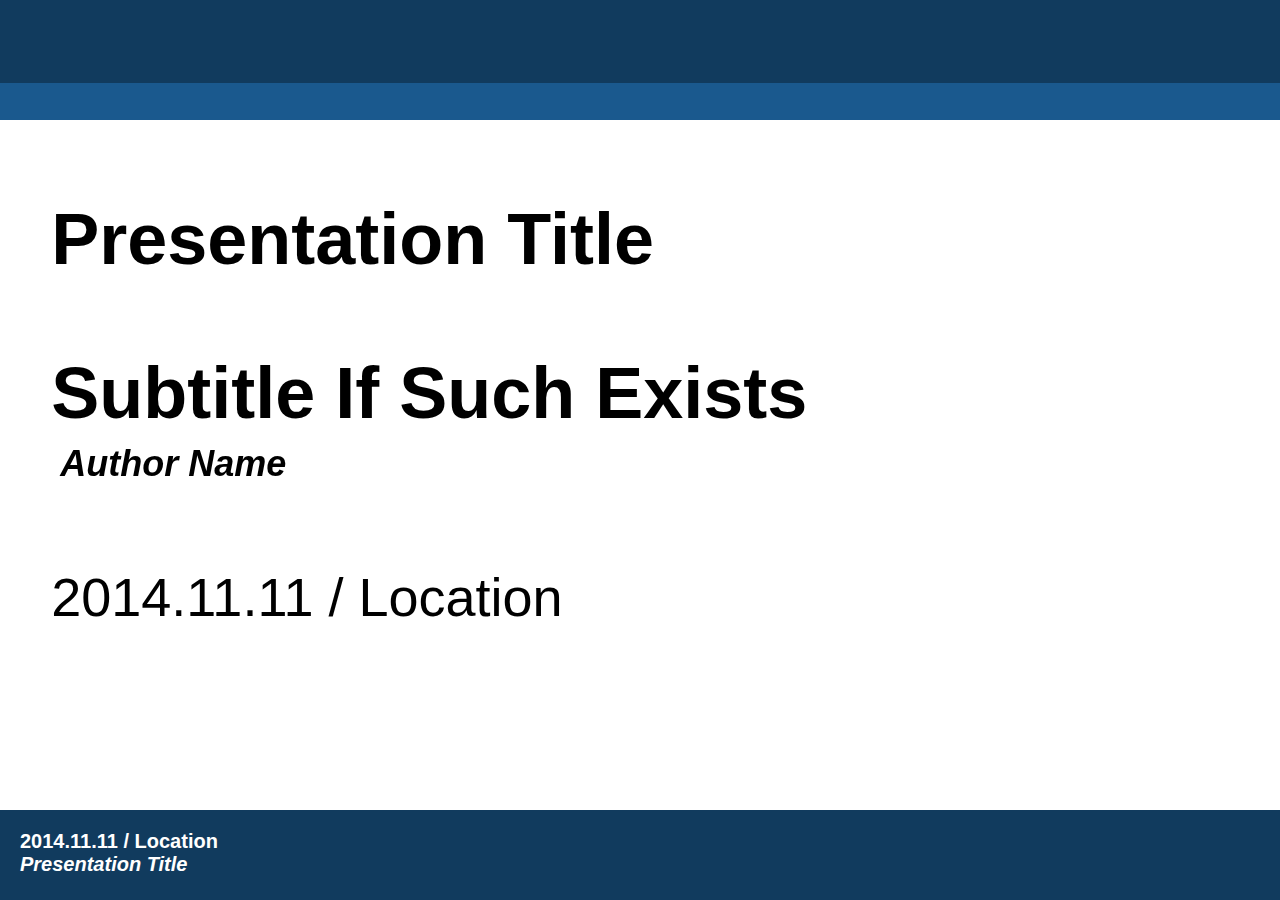
<file: 00-template/2014-05-30-presentation-location-s5.html>
<!DOCTYPE html PUBLIC "-//W3C//DTD XHTML 1.0 Transitional//EN" "http://www.w3.org/TR/xhtml1/DTD/xhtml1-transitional.dtd">
<html xmlns="http://www.w3.org/1999/xhtml">
<head>
  <meta http-equiv="Content-Type" content="text/html; charset=utf-8" />
  <meta http-equiv="Content-Style-Type" content="text/css" />
  <meta name="generator" content="pandoc" />
  <meta name="author" content="Author Name" />
  <title>Presentation Title</title>
  <style type="text/css">code{white-space: pre;}</style>
  <!-- configuration parameters -->
  <meta name="defaultView" content="slideshow" />
  <meta name="controlVis" content="hidden" />
  <!-- style sheet links -->
  <link href="data:text/css,%40import%20url%28data%3Atext%2Fcss%3Bbase64%[base64]%2BYm9keSBkaXYjY29udHJvbHMsIGh0bWw%[base64]%3D%3D%29%3B%20%2F%2A%20required%20to%20make%20the%20slide%20show%20run%20at%20all%20%2A%2F%0A%40import%20url%28data%3Atext%2Fcss%3Bbase64%[base64]%3D%29%3B%20%2F%2A%20sets%20basic%20placement%20and%20size%20of%20slide%20components%20%2A%2F%0A%40import%20url%28data%3Atext%2Fcss%3Bbase64%[base64]%[base64]%3D%3D%29%3B%20%20%2F%2A%20stuff%20that%20makes%20the%20slides%20look%20better%20than%20blah%20%2A%2F" rel="stylesheet" type="text/css" media="projection" id="slideProj" />
  <link href="data:text/css,%2F%2A%20don%27t%20change%20this%20unless%20you%20want%20the%20layout%20stuff%20to%20show%20up%20in%20the%20outline%20view%21%20%2A%2F%0A%0A%2Elayout%20div%2C%20%23footer%20%2A%2C%20%23controlForm%20%2A%20%7Bdisplay%3A%20none%3B%7D%0A%23footer%2C%20%23controls%2C%20%23controlForm%2C%20%23navLinks%2C%20%23toggle%20%7B%0A%20%20display%3A%20block%3B%20visibility%3A%20visible%3B%20margin%3A%200%3B%20padding%3A%200%3B%7D%0A%23toggle%20%7Bfloat%3A%20right%3B%20padding%3A%200%2E5em%3B%7D%0Ahtml%3Ebody%20%23toggle%20%7Bposition%3A%20fixed%3B%20top%3A%200%3B%20right%3A%200%3B%7D%0A%0A%2F%2A%20making%20the%20outline%20look%20pretty%2Dish%20%2A%2F%0A%0A%23slide0%20h1%2C%20%23slide0%20h2%2C%20%23slide0%20h3%2C%20%23slide0%20h4%20%7Bborder%3A%20none%3B%20margin%3A%200%3B%7D%0A%23slide0%20h1%20%7Bpadding%2Dtop%3A%201%2E5em%3B%7D%0A%2Eslide%20h1%20%7Bmargin%3A%201%2E5em%200%200%3B%20padding%2Dtop%3A%200%2E25em%3B%0A%20%20border%2Dtop%3A%201px%20solid%20%23888%3B%20border%2Dbottom%3A%201px%20solid%20%23AAA%3B%7D%0A%23toggle%20%7Bborder%3A%201px%20solid%3B%20border%2Dwidth%3A%200%200%201px%201px%3B%20background%3A%20%23FFF%3B%7D%0A" rel="stylesheet" type="text/css" media="screen" id="outlineStyle" />
  <link href="data:text/css,%2F%2A%20The%20following%20rule%20is%20necessary%20to%20have%20all%20slides%20appear%20in%20print%21%20DO%20NOT%20REMOVE%20IT%21%20%2A%2F%2Eslide%2C%20ul%20%7B%09page%2Dbreak%2Dinside%3A%20avoid%3B%20%09visibility%3A%20visible%20%21important%3B%7Dh1%20%7B%09page%2Dbreak%2Dafter%3A%20avoid%3B%7Dhtml%7B%09width%3A100%25%3B%09overflow%3Ahidden%3B%7Dbody%20%7B%09font%2Dsize%3A%2012pt%3B%09background%3A%20white%3B%09width%3A100%25%3B%7D%2A%20%7B%09color%3A%20black%3B%7D%23slide0%20h1%20%7B%09font%2Dsize%3A%20200%25%3B%09border%3A%20none%3B%09margin%3A%200%2E5em%200%200%2E25em%3B%7D%23slide0%20h3%20%7B%09margin%3A%200%3B%20%09padding%3A%200%3B%7D%23slide0%20h4%20%7B%09margin%3A%200%200%200%2E5em%3B%09padding%3A%200%3B%7D%23slide0%20%7B%09margin%2Dbottom%3A%203em%3B%7Dh1%20%7B%09border%2Dtop%3A%202pt%20solid%20gray%3B%09border%2Dbottom%3A%201px%20dotted%20silver%3B%09padding%3A0%2E2em%200%200%2E3em%200%3B%7D%2Eextra%20%7B%09background%3A%20transparent%20%21important%3B%7Ddiv%2Eextra%2C%20pre%2Eextra%2C%20%2Eexample%20%7B%09font%2Dsize%3A%2010pt%3B%20color%3A%20%23333%3B%7Dul%2Eextra%20a%20%7B%09font%2Dweight%3A%20bold%3B%7Dp%2Eexample%20%7B%09display%3A%20none%3B%7D%23header%20%7B%09display%3A%20none%3B%7D%23footer%20h1%20%7B%09margin%3A%200%3B%20%09border%2Dbottom%3A%201px%20solid%3B%20%09color%3A%20gray%3B%20%09font%2Dstyle%3A%20italic%3B%7D%23footer%20h2%2C%20%23controls%20%7B%09display%3A%20none%3B%7Ddiv%2Ehandout%7B%09display%3Ablock%3B%09border%2Dtop%3A%202px%20dotted%20%23ccc%3B%09background%3Aurl%28data%3Aimage%2Fpng%3Bbase64%2CiVBORw0KGgoAAAANSUhEUgAAAGgAAABSCAIAAAA3nwY9AAAABmJLR0QA%2FwD%2FAP%2BgvaeTAAAACXBIWXMAAAsTAAALEwEAmpwYAAAAB3RJTUUH1wERCjkpV4sPfQAAFvxJREFUeNrlXGusXWdxXWvuuS%2FHjh95kQbIowZCKBCqEmgoUYNNAlGrSlVbFYREK5WKSvxq%2FwCiUhSpf6qqqIAEqCoS6iugBEJbHo3coFJCStMSqRCSkIcJeThNHMeOr31v7j3nW%2F0xM9%2F37eNrHvGN48CREp979j57nz17vpk1a9ZsSsJP%2BJKkoiJJpZQilVJUSnxaVPKfbheVSZEkaRI7%2Bqe5derLqMeVjvlfKUXoTxh71hN2vy9Oj%2F4UKhLar%2FOflV%2Br38szoG2CSilxqBF%2B8hdJmFgAgQRkZCElkRRByv%2BhAJAwodAMpQggBVAEQZE0qoAQCPpmA4oRRWYsBXEYEKSf3UwqfmawUP4L4LvDDKVQBggsJA0oACEYWAiZUEgCEI0oACQjCggYUGSgYIRgkmgFxQDBjBJZRD4Ljxu4XrtfkAriTk%2B%2F4h4DUHUd1C2qH0IoKiiIGx2b4p%2BpA6rkWac2FwklTtBcSn6pww%2FceQW4k6ltbAeFJEAAQSPuu%2F9%2BqRg24BV%2BRNA9o%2FfO9g9zgwh3gNiidGQR8s0KL%2FNfC6HuBck%2FlQAON7WTyr8kyD2LfgIM3UQSCYESBLEdiN1B5WbNWwESpNmG2M1vCCTQLzlM1Z8%2BLFItlx92bwgRBETK1261Yb0Fzf4Qw3iculv17AzbQQR4zNpyS7LemgwJ3V0CQEkIv%2FAfNePr%2F4Rffnn0%2F%2FLKpjxBhDIs0C0zdaHNH0XVqwYGe6bd3Rxx6ZiyiOJuplljoWlo3djsoc5t71FP6aARzmEkaWSYywxmHJ34Ks1rFSURKB7mNfC4%2FCl%2BmX7zNb0slD%2Fdj4ZCNwqn9m2OLYX5Sjg8%2FSPPSiwPfvuv9j3wxRddeA2gx%2FZ%2B%2BZwL3i7o8e9%2F5ezz3ybpiR%2F865kvuQrA%2FoduPuPFuwUceHjPjvN2bb%2FgDwgVkCyR%2F%2FIGEiRNKKMTdjZFPizddfk71oimdIHYX35n%2FZvNNIz0B0kEi%2Fuw7zl0T79BHiUolPRmCZhMJnfffffhpcMElvfe8N73XfWJj90I4L3vu%2BoTH%2Ftcvvl8vvlCvvnnfPMvR0dXg5ybnduxYztpAqzGinA8G22Aw7XLUQYpT%2F8FA8dyK5HuR6IIqUQcCuvWo%2FjyKRG9WWNQ87sM%2Bor4GW6qp546sHnLaRdc%2BFKQtz%2BgzVsW%2FJs%2F%2FpvXX%2FZLAJ988skD%2Bw9s2nRaJqlqOANP1OMG%2BQEe0yOWlmovDTMUUD1JIIu7T5dj6SuxGtDzmo49WsuhiDAhgOPxeHFx8dF9j%2B7bt4%2Fg0uEVj17xhsd5w9yH%2FO5dd555xplbt25%2F4vH9Hvx6BzGiwDYKx6nCf8Fh%2FTRiansVOCKHo7fAbgnpGuwXpoCZA0V1qG2I4PwADz300PzC%2FP79%2F%2Ff4E0%2BMjnxxcvj20emXEVh7%2Br%2Fmtr0BwOrBb85vfyPJZw7ctnDG5QBWnrxt8czLAS7vv3XTWW%2FadO47tm%2FffuaZ59x%2F7%2F1bT9%2Bat8rTkX7wg4eeZeVwTKBLdBj4KiCYMqpmno%2B9HUWgKBZbSyktA%2BehGnyJmJirUnlYdAnBzzcejy%2B56JVXvPkKScAf1ZDOHqqQ07VQl8E8ju39%2Ft77cT8M9EJC6XA0nGByYB%2Fn1AxYYmU5MJZAMpZbjV7IoiUwGCVQRWHaPK5BpbszsdLdkoF%2BVMQ%2B%2BZZSNm%2FeMjc35wF1HQMd837dP7eevlWS0TQEBjRCJ5YcAo6VuP7SgQYQJaA7CJWSWE%2FTSSX%2Fcr9hAfxI7q9lgKIjxhEeSzsMA4qFIKTxeOxWu%2Fnmm9cvtI%2F%2FZ31dffXVs7OzpRQH13kSUjBQ1OiE16gS8aqhk66w8iskoVJXMJXps%2BZH1cyg9N3EOX3ZIHUGBLps535aQI7H49FoJGn37t3Pztc8fI9Go1IKSYEWySfr1RP1uAwxAIqnP18%2FtURouwikikiWkguxmXZ68dOpivi1RLVSIoMIBXmPnnr8wS99%2BoNPH9r%2Fkp2Xbj7v8tFoNJlM9uzZ8yx8zTddddVVs7Oz4%2FGYtIguFmczs6INjHEOuLwUzniNIXqotaGyOisIBwu2KWpGVtzcL1Si8hTq6i0CZc%2F11739%2FFe%2F4S3v3vM%2Fn%2FnK1z7%2Byf23X%2FPOD%2BzatetZ%2BJq%2FSinutu1TKqszmmyDcFyGKJRAWiSLlKisrUS%2F3Looq8ngSNgrRZbqaepWaxSXyhK2pRY%2B9sgDv%2FLApvkDN73tN3%2F3Tb%2F%2FZ9%2F4%2FIc%2Ffu1vv%2Bilr7zmne%2Ffeckb6rVHOso%2Fb7755uPZ7q1vfSv9BdEMEmm1lIOdGB8XyNdZuClSrKggGLEKzzpwF8Sc1mHSkmsTUGGf%2FxHkmWK7hwSVInz5bz9Uvn3bO%2B%2BeGX%2Fkk5vOO%2Fvw3o%2FMbD7nW3f879f%2F%2B54d51x4zTvef%2FGlV%2FyYvlbfj0aj66%2B%2F%2Fuyzz56ZmelIHT788MMCZq699toTcrQeajV2bt2irG51k1Q2pRZmPdxbn%2FU73rYLXnn5vuVDN6zc9fB9t88eXeHyLWuHHz7vvBdf%2Fstv1OrBL9306dv%2F%2FXOn7zjvrHMv6F1vyJQMUL3Hsr17987MzIxmZhy%2F%2BWtpaYlBNp1YtRX4PRysdDXBuvC%2Bca9J%2FgIojbQtcqajlMr9em2h7HYEK4xkjz0mqOjI0UPf3PP3d%2F7nTWdtHb3sRbjkJQtz84sLO3bOb7%2Fgzu9%2B76u3fWfCxZe%2F%2FrfOvegX170Hvd%2Ft3r17dnZ2z549kjZt2tTfuEceecQJnhM0HNryim5IGkII2%2FWEOvxaAZX12PD%2BTW9MqbLk%2BWkUbMPKb%2F%2F%2B%2Fc%2BsHBkfum%2FPjR%2BdH63uPEevOX9xfmF%2BYftFC9t%2B%2Fp779n7tm99e46Zff9eHXvvGt%2F%2FwZTsajW699dajR49u2bKl3%2BHRjTLcNO3vocw9sGP%2Fo0aNSOWB8TiRbuoFHRtCa5AEoucFqQCP7XtscXHh0ksvXT565B%2F%2B5s%2Fv%2F9YXODny8nPttRctbl6cXdh24cIZL7v%2F%2B4%2Fc%2BKWvX%2FS637joNVcfz3a7du0ajUZ33HHHE088sW3btoHhHn10Y2rVlv%2ByoQEVx9sdrgDBkqiuOKkERe0RgY%2FBYjpJ3bglwIm6BNrBwuQ5kniioYzHawsL20opNjN61x9%2BUPrAXXd89d9u%2FMvPfv3BC8%2Fh6y68Z9vBB1%2B1%2B0%2FPffWb%2F%2FrDf7Fz585f%2FbX3rLtU%2Fe7Mz8%2BPx2Mj0QA3SILcKDiivuL0%2Fl9ef4sPbPVpVypE2Z48KxvFGRikY4%2B7mh5GqCHt2HV1ddXxl6RbbrnFf9yrdv3xgX33PnDHTdf%2Fx4MXnbt25fnf2brt9Hf%2F3js%2B9amP3nvvvdXv%2BteuXbscyq2urpIUyax8aUTZEHYkmhgFYklbOOstMVg3ea1ektHMqrwrG2peZm%2B%2BoEbCGVthUXsGUTSzCChYXl72sqGUcuWVV66trS0vL6%2BsrKzu3Pnay97y2EPf%2B85tn%2FnHv7vhyNMHJNnM6M5vfHbrlsW3%2Fc6fLCwsjEajvuQqpczOzj6zugoj5TfK7WYwbIzHhRcQJpWOkWxVqfMjJLyTUJLJHzC5tRQZLNigkZBNnJIn6%2Bq5epjl5eXZ2dk%2BGE4mk9XV1ZWVleXl5fnNZ%2F3CFe%2BZTCazs7OGydrywcMHHimTlS%2F%2B0w3bz%2Fy5mZmZ3uO8XF1ZPkoEEeP%2FmrFskMclx5U8jqoftfiW1EjnTiBhROnYOPVdBQreWE%2BSN4i46qhsFayjU%2FHw4cNenPsinpmZ2bp165YtW0opa2tr4%2FHYXYmkmY1Go9nZ2dFoZGbHllwkZ2dnl5aO0INcnNVIM9sowwW7pqBLMmQRLaqWLNeDLadQaoyPNhXCRZWulUwoaoPVkmZnOzjoVD2ppaUlp4MqWqgWrA51bA7NTs%2BgIJtMJnNzc0uHl7K%2FG2HayAJsWK3qFB9KgSVV26jfrttqQIn%2BX%2BaTQV3PNIhigcSiRZACJXfxa2V27cPkBw8edMO5ywyb9utXrFN8Z%2F%2Fn7Ozs0pElM8u87cnBTNo4w2HQTK1Eb1tTVOUbk7yLykU1zrXaSrH00a1rJxEtvDdWasa6tbXVw0uHn3rqqR07dtiPp1D4IcxSXbAHDhxI3j3IMf9j49iRmghKCzmRQ1XTI4atP%2FcwVbMnpBHTMQOVqFLnGe6iQVuX1fjppw8dfPrQ0tLSPffcc9ddd504sAdwySWXHDp0aG31mfm5hfB7X6vChnqcNwlCwoIky9MmveNQhWTpWjNB%2BCaiVUsiDY50jRy1sEcKk8l4bTx%2BZuUZT6CveMUrNuSKJpPJ2traZFLgrQdz%2FGjChi7VFI1FuK%2FdTrbmVdgnQ1La14ACQys%2FWhmRtHJmneKiuNblgWScm5tfWFxcXFy8%2BOKLr7vuuvF4vC7zceyfP%2Fw1Go0uu%2Byyubk563Q9Fgq%2FjXDpYzutXjl2DAk6Fd2gBkWSbVnOY6okTUrOub%2FYXmmVuj%2BA5eXlgwcPrqysqJS1yQTKb4S51BXXtYKSOmPW3UYzo5nZmdMWN522eXOP70A8%2FtjjG%2BxxLbcz3Y89WPE0WZNW1cj4mjW5WKR2zVNXE9LOqE%[base64]%2FrvbqdfANqWDmmKzGjx7bonYo%2B8dxT0ssrvjkefAcJ1KMxSCLF4QdfVCw7ZOD1nVN1SwliIH1QZ0dbxapwregqpNC7%2ByXjDQ0HXXLW%2Bduc5DYe7qPCb4GAP6SqE8x%2Bi5sVrPyYmyYJlYS9PUZdYGLJp8lTUJVHKkFW0JaPrCK%2Bs5WqhPkggI3GdCxYOus0iqwG%2BIL3x0Ar8wpdWgE7IbM28NEs%2Bdx7F126lezFrjW0wSVBVmdFhDjlSHG6p4XC10wRjqxSr2icMbO7aqZ1pqkm%2FfrpV7LVoa1OxVBTGTEQHDffy5MlzjL1xomH3wjt2tpG5EHnMZAMiBSKD1pnGc0lyt%2Bghi2Mc6eKwQoMsZBs%2BmTc4SxzKyw3W0DAD1p524zOtHpde8fz25a2ABZcUFcnReOJCYhcy1hW8Bpg4dVFvWvgQbyece5KQVo6HhQv0korMTQgmySLqZG3qkpi4GEAPhj5GiPacel9mJUOnKTvoiqx5AywxQ2TWVXNrdIElAGS91GwVPVCoPlTfzbxTnpOtHbuOESegHIRTgHNaANo%2FtpwPgzHMAgNflbVIxHfJm5g9lW3MBflOKmMnRG4C5kFhtA5icCAU9KydaU8ZxESi%2B6owDtX8ikU4Jlb%2BvgtB%2BrUxLCDa%2ByD%2Fuiu06V6hAv0q4UEsdAwsaDlNIUAtKklM2LXRPGBjxiuhwiKMI63ob6k1inNLXVdIlfb11i47xBo5Okt1AGEKp2vXGen1gd8sd%2BAGgCcVgJXwqoWGvkwvUnLLgJlzv%2BFVyyG0NIV4CokDrMXiYi5Vd98knCK3oJHhcgybsSrFsu2QBUDJI1VGdCoZNKjGAKcBgxQoafQBVFZtPclTDZIhgRShpmspb1QwghZorb12OJrmTpy%2FXUVGcDMOleycUaE3oiHQOyCgWikNhUq0mZETJBWz95IFaCZBdQqEwYG03l8PqfYMqInzPKzx2HL%2FIHh2wVmhG6CQZDhWaGFBalWNC6cYwDZBQGGlTXrDWnjeh3kxd%2FZlyRp%2FAinI8MHXKugOXmLpZxVRgsKJqxJBdziJnWRxDpRRshig8aYarazbMowGbkRxIySaFmStNKreX3pTBrHW%2FPK94E6ihvhzazNJpMLjUC0PFfsSptTWY9T4bOUNPKs9lyXU8lwuQgZgopzUluep6SWABDOrGQF6mmAi2qN%2B86s70OSxLUm2hbs61KYFajd%2BSLdENkmYjhU3cQ3IGppPqcfGDLLssSjFGZQ0li75sFdpkRzOEKFk2Ejmuz25OINVNVe%2BsEkU50Y%2B1dnpkdbcm6Du0xkmAYV%2FMMUl4kj1uUId1OlcKJVjeFIgoSN%2BkOCMmmSB%2FjIGb07zNo4oJneSQ1SHnQNJ12KLp3SsmR5Ny57hx7%2BoJ2xKGmuSU%2Bsk23PB%2BD4AYSh2ZUj%2BZ3hrbwYmGrRruYkzWYzonD9UrqGOdsa4HbfAcmeim0JoypRKCoNHIk5wcpkuxDF2RzHKpYFjRpnjfaiNFjfUrrBfpo2rJsKmu4PpAjyq%2FcyztRaloGTY8xkJsBGrtTLLV%2B0bTjJ4fw9VwB1avCWjSGgueKcW%2Bi9GARjbO0Akr6jCELGQ%2FA9idRXx%2BMwxduela6%2FaOltWP6nyQGfV8edwQFHdN%2BbZ0BdBgirZXE2t2rLk%2FrcM1PFafbdHPlBB1rL%2BPXNkl6pBzLyPxh9D0k9vJGSYf9zx63JA%2BqasCaLyiqBwVrWokps0iITqkztA%2BgMeZJ11QlhSe%2BoP0jAvRuzsTRwucopdIEnyeDdeTupU2T4llDUhd8VVH4RxAs5citJqokye4va0r99WPPManBnaiKvW%2BmWu1lvlmJun5N1x7CE7yRk2aBM8RTGqqNJ4jew4DlaxqEsjutqMHoS28RnSq6XjqIKyLbCtt0rFwVSBuNPEUMNyUVK0CXieWglCLkst%2FvSdXgxV2ViuuTdCAY0vM1gFHy4YvrD6uovVtYEkThyNGtnH067XLDFlwqhiuQU13sVpC9cAsCSNLWKHuwRYWySF1FMkQJQ0TvKC1bm8i5jBjR%2BhFzWrOylAgqsqLxMapzjdszQLyEJI5z2N0qNT94TdTwN7LApcoZCsnBxOk%2BkQ29M%2BFaVYclMRd85asN69WXNFAsRmq6FTyuEEvKR8BhUKR5lqwZOLyCQmpMGoIrFT%2BpFc51GcDgImF66NgBjv03HSzn6z1f0SjyU49w9WEn%2Bocy0JVMrAU1RIoCopEWsXr7zayYzHc2RJBrEmCcmbBUhjA6NprSKO6lS2AS%2BIUkjglDdfARev9e3LMRn2uXnZ8msF5YnUIOVZecSuiEsRiezRKVhxinYPqe4nWzbBEK5sQN1iRufGvquasY2EqqQbMUa4mG0ztSJ3yGmpXi5SJwrsc%2FVZNP5ViQN6jzmSsrCxDp7DH9YiC2Z5SIwgGU3XZks4kUVo3NUuMioMDp1l92J2mTgWgk4dxmhA7WX3VDZKgZFxv4FQDejh1FP6B2YCiZGfb2sQJN7LBIxEDkljXXpx%2B%2BaNUXwCG683XtQCHrduqB2tMWhPieJysZVUKfYalVsfeWWPfp56z43lqoydrTi4bNTWJk6ZovYhuFqqv1Cs5XmcK%2BqejpCzH2D8qs38GiAsy%2BUIz3Drke2tmNdqbnVik7VKfulkfgZoiG0ypctCe2jPQRLh42k5FAPwTgZX6nDBmh3HQZG600kAn0C%2B7ANLpcrWud%2BGJlyBVfYMAI%2B50pzgc%2BdF4JVFKzirksssZhiD82pA7%2Bj9U53fS45qoGx0H1cy0trbmj1t8gRuuN%2BDAbnUGpMI0tdHU%2Frmc1R27PIzuw%2FqwR387XluTXrBL9bixrzbes%2BTonzbY0Ved%2FsdqU9Lao4etxkB3t2j%2BMkuunx6PW7fkGCzL3hv79nQ3cDHlwHWJ9tXY2nj8U7VUj7%2BEOyN1w3CVgu%2FkhpoSrzbdXvY0BJbxuOBnwHBDLwTR265DyOqMua75s%2FyYTAqAEX6WXp2ipkETdl2Zgf6yN1tXtxgh6P8B56%2FqzekJr78AAAAASUVORK5CYII%3D%29%20top%20right%20no%2Drepeat%20%23fff%3B%09min%2Dheight%3A6em%3B%09padding%2Dright%3A6em%3B%09margin%2Dbottom%3A1em%3B%7D%2Eslide%7B%09display%3Ablock%3B%09background%3Aurl%28data%3Aimage%2Fpng%3Bbase64%2CiVBORw0KGgoAAAANSUhEUgAAAGgAAABSCAYAAAC4%2FZFqAAAABmJLR0QA%2FwD%2FAP%2BgvaeTAAAACXBIWXMAAAsTAAALEwEAmpwYAAAAB3RJTUUH1wERDAEcEioLFwAAGORJREFUeNrtXV%2Bs5VV1%2FtY%2Bd7iMI5lB%2BSvI0CiltQg4w1zb6jxYCEZt6VOtTzw0TWyiDQ%2BN9sVnkkZTfDVNqrGm1dimQqlWTcVo24dCIUawRUH5N87wN8AF5s695%2BzVh73W2t%2Fa58yIZc5lhnKTy1zO%2Bf07e%2B219re%2B9a19RFUVr%2FBHVaFVUVWhWlFrtX8VtbbX2vsV1f%2Bu1c6rccysantNZ%2B1adFyl41SVrtP%2BRq2oysfbs9g9%2BBqI1%2B06cZ7fIz%2B3368dg7ln0KpQ8Ln22fje2sdHK%[base64]%2BLeqNi8AAGUvQFwrzd6qUGi7Lipgs67SMdDF9%2Bwz1Y6Bhqfws6vCjtXkXfELhOem65uXKtC8lLyk%2FfZn9OfUNg8gEBQBHnjwQag2oy3pp3tCm6%2FSplH2vfyX0AFqsx5KRyh5rdp72t4Jj9G4lyKd0gbGjlG73XhMejZF3APqHiL%2BADGw4wRt1xW7n9JnmP8csGfR2iabohlQBBApJyfEHc8%2BPivaHVsI1HhGsXDBBm2DXe3%2F%2B0dR%2BlB9rsHCIKpA1MKfNA8U5XulMY0JoD4S9MA%2FeeAn%2BNa3%2FwUvvfQSlv1z5pk7cc3%2BA7jwggthMb0ZUwQiEwB1iQYSaQMlaANXtY%2FQommrbcBVK01gG8SFXqd9oIUMXUE%2Bks1vV2xrIlqctxU5jrvju%2F%2BKT%2FzZn%2BOiiy5auoEOHTqEv%2FzsZ3DRhW%2Bx6Wjrua2BqrIcA8VgaBsoUQ2HkR5gspGEAoC60ymSKdMpaufwfYAqdvIYEslHPRxCtYdWW9Sn04r77rsPhw8fXrqBnnnmGUynNQCTP5agARJdjge5CcTCTx6eFOFirdGIxjG7PfpbrJLwJukhzhGVnddiqHuHLlhbJIdRdZ%2BqUGmx%2F7prr8PXbvsHTKezpRtoZWWC33z3ewCRBgakRx8RQcFS1iBdMCZtkfX1ocWvOhfqHFI7LPfzVFroM1N031B%2FRWPoBbWFLu1QW3V%2Bie7rvS%2BW7d6XX3Y5HrvqKqxd81sopeCMM87AysoKVlZWICKYTCYopcSvv%2B7hyX%2F9x4%2Fj8OX%2FfvFLn8clF19in4Agkxikl2WuQfTZIRbWVGPGjv42opo2%2Fm3NElvMq8%2F%2BAdiJhy2fCOatSsaRBesSozWfGD5h9u7di8lkEke99PTT%2BNGtt2L9%2FvtRnn0WFUDdswdvuuIKvOOGG%2FCGs89OeeFdd9210CgAcODAATJaz%2Bn4mVr6VJZsII5yFk5E2jBLYH9dECKrAz9Uj4cOHsYolxCj3ZATWccOUucd3EGL9CWt2gk7d%2B7E5uYm6myG7958M95877143zvegTddcAH0%2FPMx29jAdGMDj33ve%2Fj%2B5z%2BPlQ98AO%2F75CchpUBEcODAgWSU0VDdQCUigCckEIWUgnKymITjGSdSEkfF2nMVFTpAdS4rUvFEUHs8SmAjA0ChSynDdDcYhTEF421fswh32ACKCP7tlltw8IUX8PaDB6HTKaZHj2JqxpltbOBsEXzw4ovxn7fdhv%2FYtQsHb7oJAMKDRu9x44V3FkCcXYhHKsFarCzDLlgAtjR8w8fGE1k1z%2BohKQZLLDyq8vyKQVaLdQ3F9Zs2%2FJNnSIRNu7hID21VZQ75TSYTiAjWv%2F1tvO3GGzF95JEwzOYO4Htv%2Fg0cPVaxtbGBzWPHUM%2Ffhx%2Ff%2Fh0cvOkmiAjW1taO6z3sQUVKRqn2jxQBdAkhTp1jq8oBa2AM7O3ADopafeA4mTweBLG1yQzuGbA7ZZ3L1hlbquVbA1pHy6d8EriBXnrqKTx15Ah2nXkmtp58EtMXX8QzH7wM5S2CWx%2B8HseOHcUbVoD69OM46967sL6%2Bjt27d8%2BtQfz32trasAYhghyksS%2FFosjKciIbZeiqGXpT%2BPFx9IReKw2%2B9DNU87LDDIEocQ52oOgck0RIjg7QfEzzxJpC3K5rr8U3P%2Fc57Lv%2Bepx32WXA%2BjoO%2Fc6bMT37WbznhZ%2Fhkc234YV7f4AH7r4Ha%2FsuNUK2hAct8h4%2Fxv9WNCJYtbvQ8jyI5mtL7A0KiL0W%2FNUCDkZa2BIRY7XJGGGExfE0GAtfp4KMQ%2BLdhEMs5WKxDg0edPBTn8K3XnwR3%2Fj613EugB3vPAeH77wQG7N1rD%2F0Ndz17zdgz5H%2FwcG3n4G1P%2FkEdu%2FeDRHBnXfeOcf4r62tLQQJkSKUvAZW3Y41yHMSQ2YBnbGYkhEhwlE7FqvQPqaeeTscUEnc3RjgBA5QlLxXaMEzZMnrmHnQOeeeixs%2B%2B1n89KMfxX233orn7r8Hz3%2Fp59ACrOoFuP6tT%2BHyj96IX7%2FqKpxzzjkx8GyMRWHOj4MI5T8azyAiKLpsmB2IzfCrIyqRRuOjh6RMbDbDSGfPkmHgSat6TahGePD7cZhT7bFdbSDihqN3ynyCedZZZ%2BHqd78bV%2Bzfj42NDWxubgIAduzYgZ07d2J1dfWEgOCEhpI%2BWRpyU6qxLYmLa4MusRYFF6cUYmxg2ns%2Be%2B1v9ZWgGaoMfDb7SJv%2Fnl%2FZObXNh56kKkU8Rmzum0KzV5IH3XPPPfPFyZdhAP%2B55pprFh7HIS5Ch%2FuxsxGC5RgoktM53s0xZJ%2FEmgJSBxONptFWgAvqhtmh7n39o2l3DM69IswCCe7ReXCobq7nBtq3b98v7RUv57X0ugOpAYbr0hJVqs15eTmtDml2L0DUkgt2vn6oIohQTkw9jqtqpkTFC20EOJRBTGDOsFkAKRtE9qATecrxjLJ%2F%2F%2F6F56Z%2FhdY%2F4WssK8Tx4i9D8S5QlYSR5phnzw3UyEdQJVSlUzIZlkXFs9KxiROMyNoSWdVKxs0I3D1oHOCT4T3HNTb9WWy9XRpIaJ5boj5qw5pCmsSC7SXqjmIqc2Oa6cQRqeUrajigaC%2F1iHIl3UUppT%2BT%2Bnl5nbj77rtfkaccz%2BN%2B0XvSKnZLNFCsx0y5FENgFlok14MEEkx1G9hWjPM8qjNE3UShEsLAEdVeYOWcWcxblb3UzlEICjPtNvCvxFN%2BkWEkYLaAy5Me%2BpYMs3syKEZPq2fsMagDfkjc28AahGdQ0LP1SDEwpkOFtnt1h7eakmYMbAewZ8%2BepRftIoQbeg3DmYxsiQbqCSpUYs1oYculTM5ak%2BiDQ2JCxDpXIU%2FYjw0FDlfuhRnBMbhw8rRq17H8xadvxnb8SCn2jAitXKsHFWO6T7IuLjuQ69LQ1Zwn%2BnXZkWnJugzJdGVgndzLuE7SsHXtG1iXBlN5AvlYRdwT%2FhniGojrQxWfueXTuPxXfw0P%2FvQBfPxjN8Vk8uuLHz8Sg1EozOuoQHH4yGHUqsvUxUXMChbAk6951NJej7At3YMiNhXXZvZcarxQ6O9aeo74rz2D8DOI31CCUvbqpigd72unHStxrECK4NChn1PlVXHk8GEUKfF%2BEWmeIB2Rxt%2FFuLhixxaxR2%2F1oFLKkg3kaCnEfyzFFVOvEOXuAweSCktbv3x5EckD2F5zpZ%2BCxz8GvgWNVBBM9xZ%2FV%2BL%2FfZEuIeDoF27Zv2B9fR1f%2Furf4q0XX4KPf%2BxP8SuXvg1f%2Berf4YUXXwjjtn%2BLSZfb2tKvX%2FxJEoNQSr%2FvckMcMIQRCkEnClEu6Z17b0GotBDkgvNWijIpMFjCy6%2FpILv1kEZ%2F23n8PpzwVcWhxx7DV%2F7%2By7jkrXvx0EM%2Fw969l%2BLhhx%2FC3r2X4pFHH8Yf%2FsFHcP5554cIk8FQD3FclmF0Chw5cgSqyw5xRP0kVRHN4hSzpIc3pXjns71XkiTPPJBHYUF4NP9pdD7NbA%2BdwvzX4EWlvwYUiAD3%2FvCHuP0bt%2BPqq96FRx97FB%2F60O%2Fh%2FAsuwPuv%2FwAO%2Ffwx7Lt6P27%2F53%2FC%2FT%2B5304vpPghL7JkGBYOvfTA6qCle1B4kbddgAXsJ1jURxH64EmqNWpLtVZbwNGE9C56r4vOdY5P5zzKhfQgIAInbqtiVme447t34Mknn8C5556He37wX%2FijG%2F8Yu964q5VIADzz7LP44t98AWsH1nD48GGcd955eO9vv5cQGkJkqcSQuLzMFUxHHj%2FiiqblGwja0VdF77lx0Xh0Lvh79jq0GppD9NKgkoGhQ%2BfDccKlqk2OBcfZ4Kf33NizGaazKaazKY6%2BeBR%2F%2FYW%2FwpVXvgtbW5v48Y%2Fvxw2%2F%2B%2Fs4c%2BdOzGYzi2JtDXz%2B%2BXV845tfxzuvuBJaK3703%2Ffhwx%2F%2BCFbPWEWZTFBEMCkFZWXS4PR8hMPjjz%2FejL4tHkQD7jO6UnsITjTAo5cZ1MXQxlFtvWge1NakbkDkSaAMgxlS99Rga2sT060pptMpnnr6Kdx62z%2FiuWefgwJ44xvPwvuvfz9Wd6xia7qJ2axiOp1iNpuFsPHY5jHcccd3cGxzA6rAm%2FacjWuvvQ67d%2B%2FBZDLBZLKCyWSClZVJ0t%2F5zxPbaSAMYcbDRuqZ8WMcTNTheAMI7biaB31BCOt9OQjQwblLHRZ9H4Y8KSqmteLYxgamW1Nsbm1hNpsG59C6A1vXYJ3VnF0UwWxWqfg3werqGVhdXW0wfNLWxeN1vjxx5AkodPkVVWZPe%2BGO%2FgYV7qg%2BopTlR61HWjEOKK2jgUoJzoQqMQbSs0S6HrP6kl5QLhUJIGWCHUWwsmtXKnl0YzYjRzOZ5quH9oES0t45owSgFqiQigAq22egzjdRs1W3EFE1hpZcGG8Eq3Nw0WpixlHtSZSUilJbm6FIHSU7NkDSK6wqIW4UEuF75bkt5sXepwXd%2BMLG8xWUoiFWiTaAitZuGbyjkcGiiXNTrmgSc19KK8dsnwcN4hzv%2F4ELRKpQgx31wQ0FuQbBqd8TtRlaWu%2BpJ65qXsrClZiyZvSgR6U0xCdU0R2eBGHMLupQ032pd9%2FpwDeCPVxi6vHkiMliCbjXSFyfsK0GytqnPhuhgBQF9W51Xso%2BaK%2BmylCg6zUnFJvZNCOTVFj6euisgV9LrQXEgYKG4sa8qOhcO6XQxOdyvhvQD5LKWsF%2B7zYBaSUqiInQcqftNhDnjuodCRa2KilvpOsH1GZVZ3u1La7kEUoNqS7pzdqEXlZgKKvaC2NJ6kBKGy7IK69cuaox1JKzB6KY56scJ%2FSXyH%2FEQvGrEuLApW7RcGnR0ksQZKFQlapS8Y%2FqTKwupbq%2BrykainCe9ughCWQ4N0Hpmm93kehFEkVR6lESicaxrqvzWeGh1O%2FDZmsvF473oZ8vKGIlb8Gr5UFCs7YLAWQQMYR2IQApddQFEYvIwJWZcOrMZnAVjliHQiBPac%2F6R2kwFQw1xJc%2B1ErNzzKU%2F6SDkIwfTcGEWFtdD7j0kvfLi3Mu7ugPCIwVUq6K9vJwKziSh6SYwvLf7g3sSRl2axcrK2LAUZQW8wVqVbJ6W8OqIbysLw%2B%2BtBBwsedoTmb3UBqXZbWf%2FBKFiEHFSGindf%2B10BfCQoTsxAe%2B2ADovLCrhSLJgn2YBgGsYZAu5xFNjZQ2710PYTObq8CkrRBtC77TPT2vkrn8RlWHSXocVY%2BUV9OD0CG0NCpItOcFImoBjWW5gkIAIEwqDQEKFf8yuO1IsPB1eV2LnlZSeMYVKgSlMReCAYJzXsUhWhLqVNvxRh3ILEhO0%2FBMtjlRPZGyRSMcIBJZoQ8oRBeJdIGFG00ZeXlZm7TYce3wLuvsjkJEVhi1PMu8UwDUYg1mmZxJYY6kWz5BVDpqlLSIIcmPFfNosFhr5KtqoJjwAbkJT3l2r7ktROGAwOKgagYeXssxfbYHpzJPpvQ10GRaIhoyY17PxCAva8QJqnQzFVmALDiPSxX%2BJHBZPHnl1TdQKHJs7Ym2xkEdNDZdaYIMgkpq8KJALUCp3TOCSpJR9mtXKejJMME7pqNCSkzZzrgpBzfWyJDUajQCCHqUkxzz7Z%2FWH3QqeBCygDxTQb2ABcr%2BK60XvKsJJ65FFbUUSK1m3AIYV5dIWlBIDNCcAUcPwdI3V4LQwLOWkgFAQ4GlUFIrvafW9CGBAjm7dg3DKWGg7tIEW5NQsa9Fnr6IGvG4IIp3ksH3a6MWzEK9Q4uobGqNMQW3JZyaGrEDF6ssZBaClXD6Ka7Zk3QGNWl5gpe%[base64]%2Fa3Q%2FV3iNRjObnNhrTWUVYmF6flLsWFpolGovHaYtYDGkN9VkVg2pDJE8dEjGhdamFE0D6ksw4SIToOip50HxAUqvkPaW0hLEqedFBSVCUx%2FQ3q0g2hu%2Bgu%2BybeIYaHSUzj0rxFFrBYp0z1NdmHdnFpzmgnCjFK07yABEbGOLU9KD5migYdkXbZvHSqX8whdq30TLGXJaGIq2jV%2B10s4mBfAdY1OzlzHQWqjO02sQ4I0deNaDk20u7HGdCDJH6YQsOfjHttFsy6lOUQPNle1kPmdB5f1tdCjXIqeQURS0kVNNqC1yI6EeyLn0fpS3E%2FOAHh5lzgBdL5H3KGKyKNeu4HrtUxEkLKSCaDGJzIeqjwhapXbY6kkqCu2sxfxdC1vCA%2BabGlFJR2kvUbX42HtkewMZCNGptrUz1D%2B2lsJaOru%2BRFJvLG9aW6RAJ3pqG4irr9HPaB%2FGYXfSG5jahxEaGNZS2Tx2bzQA0fbp4RKFmL2YcctbZag68NDg9aLt3BGZaxlcSIEFJRIZEnIT0Oup7kGxIsW49OyVE3chUUBBa1%2BPDj5q7sq1bheCV8vsS9oSedwMQ8IbeNet8Rk15U28ZVEKlIVbynPpIdWDTgcPmme%2BSXvgATCYaws5vjxFT6rEiq%2Fe4%2BM6N%2BsfEB3UH0kkFwyaKVN7TUnHa4%2FsueScNeqrvHfdgsqDt6%2BcNgYaq6IMBYRaGlU0E5w6kDrSuTVwqTzTzKlXNstBSv5%2FF0aC94OwCVKy3jpteYNcIaYdOVrVfakbWSwR12WapmSqRLsWrbrpRBt4YBaaNAkamTztOMIbZbgi1qGvIm9uyxU8QoFB5YiS9ksS0stOwzDQQIKcZgYaw11fTnLrfdRuguopkZS0yNaYbRmMU03roDqi7M5iJ%2BWU8rj2%2F6nEs%2FfwWrqk2ErohQGJJ6le35q03O60NFBK8NxbmKoZExmqHRT0MKiSDVECJJCsmOoEnVnvWwmUpO%2BzelSSEDFwMGOb9zvb3qJbCV7VvmIDKKexgWItst1xlfbycebZo4pvH6yLEnkLVyG9JXGJWF1Ggy6SziAg78UaopOSd05Mix8DgM4B9QhAmyqVSdPnnb4eBMxXXqXvKy8qkOJtK1QHku4lvfGAtQgtUpa0hTqLPHjrGjOiaxyI7ByPZajB36AiwrxSh35Fmtz4tDdQ%2F6CUK2khHk7ti5xq34cHJDyksCgVRojmnX889KkwmuvrTgt5JUJXQAifGMg7HUcQduOW3GMbugrBa8RAA2jtSq2OvLpalGIf50jBJqkdmpPaiFA1Cqy91uPGo66FTkr0bxEbq76C5uW5W8nYB%2BsP2rYOu2394Y49boH31nrkrrqA6sj7cQOacqFxqKoqgQb%2BBp7hqw4W7Vo85mnR7dAmzMbGUUBfYx6UCDwlJ0HXx3GgGZNRrx9JgAxN3dlEQMR6BRIuFiqYpn2FJCeyZdQ2LCiznDq6uGWSrFaElrTR0vyuVg6o6viFEKXkfYlTlNL%2BpSEuKvF1ybrykgVC0lX6%2Fqgn%2BCkiqCKvXQONhsqCqvm1q%2BsUhnYHYk1ZTVcgw0brvvCVufUmP4EMXxO3uDK7%2FC%2FXODXrFnPfipJDHvrXBoRmIcnISf2a9W%2B8zXNX%2FeRQ5tRQ4b6jYZIEmWrl9f8%2FBsLxSukyfD8YMoHJMzstMFRhVfratQ7M53NVWoeywpVRqDcRl9dGovpK4Dh%2F60qb8VaSHtWHqdygfed7XRiceiJMLpT2XDWap4GRvI83jJPrXvRahNm%2FFCSn1nna14C%2B0Cbtv9dhXEbJ3KjV2zDn9u5LPbW5VJG%2FJGFra2sb9%2Bo5bWxFxlE24PhdeNr12qp0LnN5JOsaZFgY3hMKp16%2BmG5tnX71oG1bo1jtSaxEBt19A8AxxHUFKu3DwDuLFEKIRQJ%2BS7TPdKrndQ96mazEGA7HMJg9rMe0%2FHVs2StF8pcgMjzfmk5fD3H%2Fh%2BUqD7Ybb%2FyeIh335taFDY%2FK7DZpIhSCOp3avuGvG%2BiVOFcPeprBwtyXSZ3gi0IXsRS%2BU9bra9BJYCkEg0wLw46cvt6ktWqwzsB4FCNP%2FxfR5a29Kw%2BAfQAAAABJRU5ErkJggg%3D%3D%29%20top%20right%20no%2Drepeat%20%23fff%3B%09min%2Dheight%3A6em%3B%09margin%2Dbottom%3A1em%3B%7Dtable%7B%09display%3Ablock%3B%2F%2A%20%09display%3Anone%3B%20%2A%2F%09font%2Dsize%3A90%25%3B%09overflow%3Ahidden%3B%09margin%2Dtop%3A1em%3B%09margin%2Dbottom%3A1em%3B%7Dpre%20%2C%20code%7B%09margin%3A0%3B%09font%2Dsize%3A1pt%3B%09overflow%3Aauto%3B%7Dimg%20%7B%09%20max%2Dwidth%3A100%25%20%21important%3B%7D%2F%2A%20The%20following%20rule%20keeps%20the%20layout%20stuff%20out%20of%20print%2E%20%20Remove%20at%20your%20own%20risk%21%20%2A%2F%2Elayout%2C%20%2Elayout%20%2A%20%7B%09display%3A%20none%20%21important%3B%7D" rel="stylesheet" type="text/css" media="print" id="slidePrint" />
  <link href="data:text/css,%2F%2A%20DO%20NOT%20CHANGE%20THESE%20unless%20you%20really%20want%20to%20break%20Opera%20Show%20%2A%2F%0A%2Eslide%20%7B%0A%09visibility%3A%20visible%20%21important%3B%0A%09position%3A%20static%20%21important%3B%0A%09page%2Dbreak%2Dbefore%3A%20always%3B%0A%7D%0A%23slide0%20%7Bpage%2Dbreak%2Dbefore%3A%20avoid%3B%7D%0A" rel="stylesheet" type="text/css" media="projection" id="operaFix" />
  <!-- S5 JS -->
  <script src="data:application/x-javascript,%2F%2F%20S5%20v1%2E1%20slides%2Ejs%20%2D%2D%20released%20into%20the%20Public%20Domain%0A%2F%2F%0A%2F%2F%20Please%20see%20http%3A%2F%2Fwww%2Emeyerweb%2Ecom%2Feric%2Ftools%2Fs5%2Fcredits%2Ehtml%20for%20information%20%0A%2F%2F%20about%20all%20the%20wonderful%20and%20talented%20contributors%20to%20this%20code%21%0A%0Avar%20undef%3B%0Avar%20slideCSS%20%3D%20%27%27%3B%0Avar%20snum%20%3D%200%3B%0Avar%20smax%20%3D%201%3B%0Avar%20incpos%20%3D%200%3B%0Avar%20number%20%3D%20undef%3B%0Avar%20s5mode%20%3D%20true%3B%0Avar%20defaultView%20%3D%20%27slideshow%27%3B%0Avar%20controlVis%20%3D%20%27visible%27%3B%0A%0Avar%20isIE%20%3D%20navigator%2EappName%20%3D%3D%20%27Microsoft%20Internet%20Explorer%27%20%26%26%20navigator%2EuserAgent%2EindexOf%28%27Opera%27%29%20%3C%201%20%3F%201%20%3A%200%3B%0Avar%20isOp%20%3D%20navigator%2EuserAgent%2EindexOf%28%27Opera%27%29%20%3E%20%2D1%20%3F%201%20%3A%200%3B%0Avar%20isGe%20%3D%20navigator%2EuserAgent%2EindexOf%28%27Gecko%27%29%20%3E%20%2D1%20%26%26%20navigator%2EuserAgent%2EindexOf%28%27Safari%27%29%20%3C%201%20%3F%201%20%3A%200%3B%0A%0Afunction%20hasClass%28object%2C%20className%29%20%7B%0A%09if%20%28%21object%2EclassName%29%20return%20false%3B%0A%09return%20%28object%2EclassName%2Esearch%28%27%28%5E%7C%5C%5Cs%29%27%20%2B%20className%20%2B%20%27%28%5C%5Cs%7C%24%29%27%29%20%21%3D%20%2D1%29%3B%0A%7D%0A%0Afunction%20hasValue%28object%2C%20value%29%20%7B%0A%09if%20%28%21object%29%20return%20false%3B%0A%09return%20%28object%2Esearch%28%27%28%5E%7C%5C%5Cs%29%27%20%2B%20value%20%2B%20%27%28%5C%5Cs%7C%24%29%27%29%20%21%3D%20%2D1%29%3B%0A%7D%0A%0Afunction%20removeClass%28object%2CclassName%29%20%7B%0A%09if%20%28%21object%29%20return%3B%0A%09object%2EclassName%20%3D%20object%2EclassName%2Ereplace%28new%20RegExp%28%27%28%5E%7C%5C%5Cs%29%27%2BclassName%2B%27%28%5C%5Cs%7C%24%29%27%29%2C%20RegExp%2E%241%2BRegExp%2E%242%29%3B%0A%7D%0A%0Afunction%20addClass%28object%2CclassName%29%20%7B%0A%09if%20%28%21object%20%7C%7C%20hasClass%28object%2C%20className%29%29%20return%3B%0A%09if%20%28object%2EclassName%29%20%7B%0A%09%09object%2EclassName%20%2B%3D%20%27%20%27%2BclassName%3B%0A%09%7D%20else%20%7B%0A%09%09object%2EclassName%20%3D%20className%3B%0A%09%7D%0A%7D%0A%0Afunction%20GetElementsWithClassName%28elementName%2CclassName%29%20%7B%0A%09var%20allElements%20%3D%20document%2EgetElementsByTagName%28elementName%29%3B%0A%09var%20elemColl%20%3D%20new%20Array%28%29%3B%0A%09for%20%28var%20i%20%3D%200%3B%20i%3C%20allElements%2Elength%3B%20i%2B%2B%29%20%7B%0A%09%09if%20%28hasClass%28allElements%5Bi%5D%2C%20className%29%29%20%7B%0A%09%09%09elemColl%5BelemColl%2Elength%5D%20%3D%20allElements%5Bi%5D%3B%0A%09%09%7D%0A%09%7D%0A%09return%20elemColl%3B%0A%7D%0A%0Afunction%20isParentOrSelf%28element%2C%20id%29%20%7B%0A%09if%20%28element%20%3D%3D%20null%20%7C%7C%20element%2EnodeName%3D%3D%27BODY%27%29%20return%20false%3B%0A%09else%20if%20%28element%2Eid%20%3D%3D%20id%29%20return%20true%3B%0A%09else%20return%20isParentOrSelf%28element%2EparentNode%2C%20id%29%3B%0A%7D%0A%0Afunction%20nodeValue%28node%29%20%7B%0A%09var%20result%20%3D%20%22%22%3B%0A%09if%20%28node%2EnodeType%20%3D%3D%201%29%20%7B%0A%09%09var%20children%20%3D%20node%2EchildNodes%3B%0A%09%09for%20%28var%20i%20%3D%200%3B%20i%20%3C%20children%2Elength%3B%20%2B%2Bi%29%20%7B%0A%09%09%09result%20%2B%3D%20nodeValue%28children%5Bi%5D%29%3B%0A%09%09%7D%09%09%0A%09%7D%0A%09else%20if%20%28node%2EnodeType%20%3D%3D%203%29%20%7B%0A%09%09result%20%3D%20node%2EnodeValue%3B%0A%09%7D%0A%09return%28result%29%3B%0A%7D%0A%0Afunction%20slideLabel%28%29%20%7B%0A%09var%20slideColl%20%3D%20GetElementsWithClassName%28%27%2A%27%2C%27slide%27%29%3B%0A%09var%20list%20%3D%20document%2EgetElementById%28%27jumplist%27%29%3B%0A%09smax%20%3D%20slideColl%2Elength%3B%0A%09for%20%28var%20n%20%3D%200%3B%20n%20%3C%20smax%3B%20n%2B%2B%29%20%7B%0A%09%09var%20obj%20%3D%20slideColl%5Bn%5D%3B%0A%0A%09%09var%20did%20%3D%20%27slide%27%20%2B%20n%2EtoString%28%29%3B%0A%09%09obj%2EsetAttribute%28%27id%27%2Cdid%29%3B%0A%09%09if%20%28isOp%29%20continue%3B%0A%0A%09%09var%20otext%20%3D%20%27%27%3B%0A%09%09var%20menu%20%3D%20obj%2EfirstChild%3B%0A%09%09if%20%28%21menu%29%20continue%3B%20%2F%2F%20to%20cope%20with%20empty%20slides%0A%09%09while%20%28menu%20%26%26%20menu%2EnodeType%20%3D%3D%203%29%20%7B%0A%09%09%09menu%20%3D%20menu%2EnextSibling%3B%0A%09%09%7D%0A%09%20%09if%20%28%21menu%29%20continue%3B%20%2F%2F%20to%20cope%20with%20slides%20with%20only%20text%20nodes%0A%0A%09%09var%20menunodes%20%3D%20menu%2EchildNodes%3B%0A%09%09for%20%28var%20o%20%3D%200%3B%20o%20%3C%20menunodes%2Elength%3B%20o%2B%2B%29%20%7B%0A%09%09%09otext%20%2B%3D%20nodeValue%28menunodes%5Bo%5D%29%3B%0A%09%09%7D%0A%09%09list%2Eoptions%5Blist%2Elength%5D%20%3D%20new%20Option%28n%20%2B%20%27%20%3A%20%27%20%20%2B%20otext%2C%20n%29%3B%0A%09%7D%0A%7D%0A%0Afunction%20currentSlide%28%29%20%7B%0A%09var%20cs%3B%0A%09if%20%28document%2EgetElementById%29%20%7B%0A%09%09cs%20%3D%20document%2EgetElementById%28%27currentSlide%27%29%3B%0A%09%7D%20else%20%7B%0A%09%09cs%20%3D%20document%2EcurrentSlide%3B%0A%09%7D%0A%09cs%2EinnerHTML%20%3D%20%27%3Cspan%20id%3D%22csHere%22%3E%27%20%2B%20snum%20%2B%20%27%3C%5C%2Fspan%3E%20%27%20%2B%20%0A%09%09%27%3Cspan%20id%3D%22csSep%22%3E%5C%2F%3C%5C%2Fspan%3E%20%27%20%2B%20%0A%09%09%27%3Cspan%20id%3D%22csTotal%22%3E%27%20%2B%20%28smax%2D1%29%20%2B%20%27%3C%5C%2Fspan%3E%27%3B%0A%09if%20%28snum%20%3D%3D%200%29%20%7B%0A%09%09cs%2Estyle%2Evisibility%20%3D%20%27hidden%27%3B%0A%09%7D%20else%20%7B%0A%09%09cs%2Estyle%2Evisibility%20%3D%20%27visible%27%3B%0A%09%7D%0A%7D%0A%0Afunction%20go%28step%29%20%7B%0A%09if%20%28document%2EgetElementById%28%27slideProj%27%29%2Edisabled%20%7C%7C%20step%20%3D%3D%200%29%20return%3B%0A%09var%20jl%20%3D%20document%2EgetElementById%28%27jumplist%27%29%3B%0A%09var%20cid%20%3D%20%27slide%27%20%2B%20snum%3B%0A%09var%20ce%20%3D%20document%2EgetElementById%28cid%29%3B%0A%09if%20%28incrementals%5Bsnum%5D%2Elength%20%3E%200%29%20%7B%0A%09%09for%20%28var%20i%20%3D%200%3B%20i%20%3C%20incrementals%5Bsnum%5D%2Elength%3B%20i%2B%2B%29%20%7B%0A%09%09%09removeClass%28incrementals%5Bsnum%5D%5Bi%5D%2C%20%27current%27%29%3B%0A%09%09%09removeClass%28incrementals%5Bsnum%5D%5Bi%5D%2C%20%27incremental%27%29%3B%0A%09%09%7D%0A%09%7D%0A%09if%20%28step%20%21%3D%20%27j%27%29%20%7B%0A%09%09snum%20%2B%3D%20step%3B%0A%09%09lmax%20%3D%20smax%20%2D%201%3B%0A%09%09if%20%28snum%20%3E%20lmax%29%20snum%20%3D%20lmax%3B%0A%09%09if%20%28snum%20%3C%200%29%20snum%20%3D%200%3B%0A%09%7D%20else%0A%09%09snum%20%3D%20parseInt%28jl%2Evalue%29%3B%0A%09var%20nid%20%3D%20%27slide%27%20%2B%20snum%3B%0A%09var%20ne%20%3D%20document%2EgetElementById%28nid%29%3B%0A%09if%20%28%21ne%29%20%7B%0A%09%09ne%20%3D%20document%2EgetElementById%28%27slide0%27%29%3B%0A%09%09snum%20%3D%200%3B%0A%09%7D%0A%09if%20%28step%20%3C%200%29%20%7Bincpos%20%3D%20incrementals%5Bsnum%5D%2Elength%7D%20else%20%7Bincpos%20%3D%200%3B%7D%0A%09if%20%28incrementals%5Bsnum%5D%2Elength%20%3E%200%20%26%26%20incpos%20%3D%3D%200%29%20%7B%0A%09%09for%20%28var%20i%20%3D%200%3B%20i%20%3C%20incrementals%5Bsnum%5D%2Elength%3B%20i%2B%2B%29%20%7B%0A%09%09%09if%20%28hasClass%28incrementals%5Bsnum%5D%5Bi%5D%2C%20%27current%27%29%29%0A%09%09%09%09incpos%20%3D%20i%20%2B%201%3B%0A%09%09%09else%0A%09%09%09%09addClass%28incrementals%5Bsnum%5D%5Bi%5D%2C%20%27incremental%27%29%3B%0A%09%09%7D%0A%09%7D%0A%09if%20%28incrementals%5Bsnum%5D%2Elength%20%3E%200%20%26%26%20incpos%20%3E%200%29%0A%09%09addClass%28incrementals%5Bsnum%5D%5Bincpos%20%2D%201%5D%2C%20%27current%27%29%3B%0A%09ce%2Estyle%2Evisibility%20%3D%20%27hidden%27%3B%0A%09ne%2Estyle%2Evisibility%20%3D%20%27visible%27%3B%0A%09jl%2EselectedIndex%20%3D%20snum%3B%0A%09currentSlide%28%29%3B%0A%09number%20%3D%200%3B%0A%7D%0A%0Afunction%20goTo%28target%29%20%7B%0A%09if%20%28target%20%3E%3D%20smax%20%7C%7C%20target%20%3D%3D%20snum%29%20return%3B%0A%09go%28target%20%2D%20snum%29%3B%0A%7D%0A%0Afunction%20subgo%28step%29%20%7B%0A%09if%20%28step%20%3E%200%29%20%7B%0A%09%09removeClass%28incrementals%5Bsnum%5D%5Bincpos%20%2D%201%5D%2C%27current%27%29%3B%0A%09%09removeClass%28incrementals%5Bsnum%5D%5Bincpos%5D%2C%20%27incremental%27%29%3B%0A%09%09addClass%28incrementals%5Bsnum%5D%5Bincpos%5D%2C%27current%27%29%3B%0A%09%09incpos%2B%2B%3B%0A%09%7D%20else%20%7B%0A%09%09incpos%2D%2D%3B%0A%09%09removeClass%28incrementals%5Bsnum%5D%5Bincpos%5D%2C%27current%27%29%3B%0A%09%09addClass%28incrementals%5Bsnum%5D%5Bincpos%5D%2C%20%27incremental%27%29%3B%0A%09%09addClass%28incrementals%5Bsnum%5D%5Bincpos%20%2D%201%5D%2C%27current%27%29%3B%0A%09%7D%0A%7D%0A%0Afunction%20toggle%28%29%20%7B%0A%09var%20slideColl%20%3D%20GetElementsWithClassName%28%27%2A%27%2C%27slide%27%29%3B%0A%09var%20slides%20%3D%20document%2EgetElementById%28%27slideProj%27%29%3B%0A%09var%20outline%20%3D%20document%2EgetElementById%28%27outlineStyle%27%29%3B%0A%09if%20%28%21slides%2Edisabled%29%20%7B%0A%09%09slides%2Edisabled%20%3D%20true%3B%0A%09%09outline%2Edisabled%20%3D%20false%3B%0A%09%09s5mode%20%3D%20false%3B%0A%09%09fontSize%28%271em%27%29%3B%0A%09%09for%20%28var%20n%20%3D%200%3B%20n%20%3C%20smax%3B%20n%2B%2B%29%20%7B%0A%09%09%09var%20slide%20%3D%20slideColl%5Bn%5D%3B%0A%09%09%09slide%2Estyle%2Evisibility%20%3D%20%27visible%27%3B%0A%09%09%7D%0A%09%7D%20else%20%7B%0A%09%09slides%2Edisabled%20%3D%20false%3B%0A%09%09outline%2Edisabled%20%3D%20true%3B%0A%09%09s5mode%20%3D%20true%3B%0A%09%09fontScale%28%29%3B%0A%09%09for%20%28var%20n%20%3D%200%3B%20n%20%3C%20smax%3B%20n%2B%2B%29%20%7B%0A%09%09%09var%20slide%20%3D%20slideColl%5Bn%5D%3B%0A%09%09%09slide%2Estyle%2Evisibility%20%3D%20%27hidden%27%3B%0A%09%09%7D%0A%09%09slideColl%5Bsnum%5D%2Estyle%2Evisibility%20%3D%20%27visible%27%3B%0A%09%7D%0A%7D%0A%0Afunction%20showHide%28action%29%20%7B%0A%09var%20obj%20%3D%20GetElementsWithClassName%28%27%2A%27%2C%27hideme%27%29%5B0%5D%3B%0A%09switch%20%28action%29%20%7B%0A%09case%20%27s%27%3A%20obj%2Estyle%2Evisibility%20%3D%20%27visible%27%3B%20break%3B%0A%09case%20%27h%27%3A%20obj%2Estyle%2Evisibility%20%3D%20%27hidden%27%3B%20break%3B%0A%09case%20%27k%27%3A%0A%09%09if%20%28obj%2Estyle%2Evisibility%20%21%3D%20%27visible%27%29%20%7B%0A%09%09%09obj%2Estyle%2Evisibility%20%3D%20%27visible%27%3B%0A%09%09%7D%20else%20%7B%0A%09%09%09obj%2Estyle%2Evisibility%20%3D%20%27hidden%27%3B%0A%09%09%7D%0A%09break%3B%0A%09%7D%0A%7D%0A%0A%2F%2F%20%27keys%27%20code%20adapted%20from%20MozPoint%20%28http%3A%2F%2Fmozpoint%2Emozdev%2Eorg%2F%29%0Afunction%20keys%28key%29%20%7B%0A%09if%20%28%21key%29%20%7B%0A%09%09key%20%3D%20event%3B%0A%09%09key%2Ewhich%20%3D%20key%2EkeyCode%3B%0A%09%7D%0A%09if%20%28key%2Ewhich%20%3D%3D%2084%29%20%7B%0A%09%09toggle%28%29%3B%0A%09%09return%3B%0A%09%7D%0A%09if%20%28s5mode%29%20%7B%0A%09%09switch%20%28key%2Ewhich%29%20%7B%0A%09%09%09case%2010%3A%20%2F%2F%20return%0A%09%09%09case%2013%3A%20%2F%2F%20enter%0A%09%09%09%09if%20%28window%2Eevent%20%26%26%20isParentOrSelf%28window%2Eevent%2EsrcElement%2C%20%27controls%27%29%29%20return%3B%0A%09%09%09%09if%20%28key%2Etarget%20%26%26%20isParentOrSelf%28key%2Etarget%2C%20%27controls%27%29%29%20return%3B%0A%09%09%09%09if%28number%20%21%3D%20undef%29%20%7B%0A%09%09%09%09%09goTo%28number%29%3B%0A%09%09%09%09%09break%3B%0A%09%09%09%09%7D%0A%09%09%09case%2032%3A%20%2F%2F%20spacebar%0A%09%09%09case%2034%3A%20%2F%2F%20page%20down%0A%09%09%09case%2039%3A%20%2F%2F%20rightkey%0A%09%09%09case%2040%3A%20%2F%2F%20downkey%0A%09%09%09%09if%28number%20%21%3D%20undef%29%20%7B%0A%09%09%09%09%09go%28number%29%3B%0A%09%09%09%09%7D%20else%20if%20%28%21incrementals%5Bsnum%5D%20%7C%7C%20incpos%20%3E%3D%20incrementals%5Bsnum%5D%2Elength%29%20%7B%0A%09%09%09%09%09go%281%29%3B%0A%09%09%09%09%7D%20else%20%7B%0A%09%09%09%09%09subgo%281%29%3B%0A%09%09%09%09%7D%0A%09%09%09%09break%3B%0A%09%09%09case%2033%3A%20%2F%2F%20page%20up%0A%09%09%09case%2037%3A%20%2F%2F%20leftkey%0A%09%09%09case%2038%3A%20%2F%2F%20upkey%0A%09%09%09%09if%28number%20%21%3D%20undef%29%20%7B%0A%09%09%09%09%09go%28%2D1%20%2A%20number%29%3B%0A%09%09%09%09%7D%20else%20if%20%28%21incrementals%5Bsnum%5D%20%7C%7C%20incpos%20%3C%3D%200%29%20%7B%0A%09%09%09%09%09go%28%2D1%29%3B%0A%09%09%09%09%7D%20else%20%7B%0A%09%09%09%09%09subgo%28%2D1%29%3B%0A%09%09%09%09%7D%0A%09%09%09%09break%3B%0A%09%09%09case%2036%3A%20%2F%2F%20home%0A%09%09%09%09goTo%280%29%3B%0A%09%09%09%09break%3B%0A%09%09%09case%2035%3A%20%2F%2F%20end%0A%09%09%09%09goTo%28smax%2D1%29%3B%0A%09%09%09%09break%3B%0A%09%09%09case%2067%3A%20%2F%2F%20c%0A%09%09%09%09showHide%28%27k%27%29%3B%0A%09%09%09%09break%3B%0A%09%09%7D%0A%09%09if%20%28key%2Ewhich%20%3C%2048%20%7C%7C%20key%2Ewhich%20%3E%2057%29%20%7B%0A%09%09%09number%20%3D%20undef%3B%0A%09%09%7D%20else%20%7B%0A%09%09%09if%20%28window%2Eevent%20%26%26%20isParentOrSelf%28window%2Eevent%2EsrcElement%2C%20%27controls%27%29%29%20return%3B%0A%09%09%09if%20%28key%2Etarget%20%26%26%20isParentOrSelf%28key%2Etarget%2C%20%27controls%27%29%29%20return%3B%0A%09%09%09number%20%3D%20%28%28%28number%20%21%3D%20undef%29%20%3F%20number%20%3A%200%29%20%2A%2010%29%20%2B%20%28key%2Ewhich%20%2D%2048%29%3B%0A%09%09%7D%0A%09%7D%0A%09return%20false%3B%0A%7D%0A%0Afunction%20clicker%28e%29%20%7B%0A%09number%20%3D%20undef%3B%0A%09var%20target%3B%0A%09if%20%28window%2Eevent%29%20%7B%0A%09%09target%20%3D%20window%2Eevent%2EsrcElement%3B%0A%09%09e%20%3D%20window%2Eevent%3B%0A%09%7D%20else%20target%20%3D%20e%2Etarget%3B%0A%09if%20%28target%2EgetAttribute%28%27href%27%29%20%21%3D%20null%20%7C%7C%20hasValue%28target%2Erel%2C%20%27external%27%29%20%7C%7C%20isParentOrSelf%28target%2C%20%27controls%27%29%20%7C%7C%20isParentOrSelf%28target%2C%27embed%27%29%20%7C%7C%20isParentOrSelf%28target%2C%27object%27%29%29%20return%20true%3B%0A%09if%20%28%21e%2Ewhich%20%7C%7C%20e%2Ewhich%20%3D%3D%201%29%20%7B%0A%09%09if%20%28%21incrementals%5Bsnum%5D%20%7C%7C%20incpos%20%3E%3D%20incrementals%5Bsnum%5D%2Elength%29%20%7B%0A%09%09%09go%281%29%3B%0A%09%09%7D%20else%20%7B%0A%09%09%09subgo%281%29%3B%0A%09%09%7D%0A%09%7D%0A%7D%0A%0Afunction%20findSlide%28hash%29%20%7B%0A%09var%20target%20%3D%20null%3B%0A%09var%20slides%20%3D%20GetElementsWithClassName%28%27%2A%27%2C%27slide%27%29%3B%0A%09for%20%28var%20i%20%3D%200%3B%20i%20%3C%20slides%2Elength%3B%20i%2B%2B%29%20%7B%0A%09%09var%20targetSlide%20%3D%20slides%5Bi%5D%3B%0A%09%09if%20%28%20%28targetSlide%2Ename%20%26%26%20targetSlide%2Ename%20%3D%3D%20hash%29%0A%09%09%20%7C%7C%20%28targetSlide%2Eid%20%26%26%20targetSlide%2Eid%20%3D%3D%20hash%29%20%29%20%7B%0A%09%09%09target%20%3D%20targetSlide%3B%0A%09%09%09break%3B%0A%09%09%7D%0A%09%7D%0A%09while%28target%20%21%3D%20null%20%26%26%20target%2EnodeName%20%21%3D%20%27BODY%27%29%20%7B%0A%09%09if%20%28hasClass%28target%2C%20%27slide%27%29%29%20%7B%0A%09%09%09return%20parseInt%28target%2Eid%2Eslice%285%29%29%3B%0A%09%09%7D%0A%09%09target%20%3D%20target%2EparentNode%3B%0A%09%7D%0A%09return%20null%3B%0A%7D%0A%0Afunction%20slideJump%28%29%20%7B%0A%09if%20%28window%2Elocation%2Ehash%20%3D%3D%20null%29%20return%3B%0A%09var%20sregex%20%3D%20%2F%5E%23slide%28%5Cd%2B%29%24%2F%3B%0A%09var%20matches%20%3D%20sregex%2Eexec%28window%2Elocation%2Ehash%29%3B%0A%09var%20dest%20%3D%20null%3B%0A%09if%20%28matches%20%21%3D%20null%29%20%7B%0A%09%09dest%20%3D%20parseInt%28matches%5B1%5D%29%3B%0A%09%7D%20else%20%7B%0A%09%09dest%20%3D%20findSlide%28window%2Elocation%2Ehash%2Eslice%281%29%29%3B%0A%09%7D%0A%09if%20%28dest%20%21%3D%20null%29%0A%09%09go%28dest%20%2D%20snum%29%3B%0A%7D%0A%0Afunction%20fixLinks%28%29%20%7B%0A%09var%20thisUri%20%3D%20window%2Elocation%2Ehref%3B%0A%09thisUri%20%3D%20thisUri%2Eslice%280%2C%20thisUri%2Elength%20%2D%20window%2Elocation%2Ehash%2Elength%29%3B%0A%09var%20aelements%20%3D%20document%2EgetElementsByTagName%28%27A%27%29%3B%0A%09for%20%28var%20i%20%3D%200%3B%20i%20%3C%20aelements%2Elength%3B%20i%2B%2B%29%20%7B%0A%09%09var%20a%20%3D%20aelements%5Bi%5D%2Ehref%3B%0A%09%09var%20slideID%20%3D%20a%2Ematch%28%27%5C%23slide%5B0%2D9%5D%7B1%2C2%7D%27%29%3B%0A%09%09if%20%28%28slideID%29%20%26%26%20%28slideID%5B0%5D%2Eslice%280%2C1%29%20%3D%3D%20%27%23%27%29%29%20%7B%0A%09%09%09var%20dest%20%3D%20findSlide%28slideID%5B0%5D%2Eslice%281%29%29%3B%0A%09%09%09if%20%28dest%20%21%3D%20null%29%20%7B%0A%09%09%09%09if%20%28aelements%5Bi%5D%2EaddEventListener%29%20%7B%0A%09%09%09%09%09aelements%5Bi%5D%2EaddEventListener%28%22click%22%2C%20new%20Function%28%22e%22%2C%0A%09%09%09%09%09%09%22if%20%28document%2EgetElementById%28%27slideProj%27%29%2Edisabled%29%20return%3B%22%20%2B%0A%09%09%09%09%09%09%22go%28%22%2Bdest%2B%22%20%2D%20snum%29%3B%20%22%20%2B%0A%09%09%09%09%09%09%22if%20%28e%2EpreventDefault%29%20e%2EpreventDefault%28%29%3B%22%29%2C%20true%29%3B%0A%09%09%09%09%7D%20else%20if%20%28aelements%5Bi%5D%2EattachEvent%29%20%7B%0A%09%09%09%09%09aelements%5Bi%5D%2EattachEvent%28%22onclick%22%2C%20new%20Function%28%22%22%2C%0A%09%09%09%09%09%09%22if%20%28document%2EgetElementById%28%27slideProj%27%29%2Edisabled%29%20return%3B%22%20%2B%0A%09%09%09%09%09%09%22go%28%22%2Bdest%2B%22%20%2D%20snum%29%3B%20%22%20%2B%0A%09%09%09%09%09%09%22event%2EreturnValue%20%3D%20false%3B%22%29%29%3B%0A%09%09%09%09%7D%0A%09%09%09%7D%0A%09%09%7D%0A%09%7D%0A%7D%0A%0Afunction%20externalLinks%28%29%20%7B%0A%09if%20%28%21document%2EgetElementsByTagName%29%20return%3B%0A%09var%20anchors%20%3D%20document%2EgetElementsByTagName%28%27a%27%29%3B%0A%09for%20%28var%20i%3D0%3B%20i%3Canchors%2Elength%3B%20i%2B%2B%29%20%7B%0A%09%09var%20anchor%20%3D%20anchors%5Bi%5D%3B%0A%09%09if%20%28anchor%2EgetAttribute%28%27href%27%29%20%26%26%20hasValue%28anchor%2Erel%2C%20%27external%27%29%29%20%7B%0A%09%09%09anchor%2Etarget%20%3D%20%27%5Fblank%27%3B%0A%09%09%09addClass%28anchor%2C%27external%27%29%3B%0A%09%09%7D%0A%09%7D%0A%7D%0A%0Afunction%20createControls%28%29%20%7B%0A%09var%20controlsDiv%20%3D%20document%2EgetElementById%28%22controls%22%29%3B%0A%09if%20%28%21controlsDiv%29%20return%3B%0A%09var%20hider%20%3D%20%27%20onmouseover%3D%22showHide%28%5C%27s%5C%27%29%3B%22%20onmouseout%3D%22showHide%28%5C%27h%5C%27%29%3B%22%27%3B%0A%09var%20hideDiv%2C%20hideList%20%3D%20%27%27%3B%0A%09if%20%28controlVis%20%3D%3D%20%27hidden%27%29%20%7B%0A%09%09hideDiv%20%3D%20hider%3B%0A%09%7D%20else%20%7B%0A%09%09hideList%20%3D%20hider%3B%0A%09%7D%0A%09controlsDiv%2EinnerHTML%20%3D%20%27%3Cform%20action%3D%22%23%22%20id%3D%22controlForm%22%27%20%2B%20hideDiv%20%2B%20%27%3E%27%20%2B%0A%09%27%3Cdiv%20id%3D%22navLinks%22%3E%27%20%2B%0A%09%27%3Ca%20accesskey%3D%22t%22%20id%3D%22toggle%22%20href%3D%22javascript%3Atoggle%28%29%3B%22%3E%26%23216%3B%3C%5C%2Fa%3E%27%20%2B%0A%09%27%3Ca%20accesskey%3D%22z%22%20id%3D%22prev%22%20href%3D%22javascript%3Ago%28%2D1%29%3B%22%3E%26laquo%3B%3C%5C%2Fa%3E%27%20%2B%0A%09%27%3Ca%20accesskey%3D%22x%22%20id%3D%22next%22%20href%3D%22javascript%3Ago%281%29%3B%22%3E%26raquo%3B%3C%5C%2Fa%3E%27%20%2B%0A%09%27%3Cdiv%20id%3D%22navList%22%27%20%2B%20hideList%20%2B%20%27%3E%3Cselect%20id%3D%22jumplist%22%20onchange%3D%22go%28%5C%27j%5C%27%29%3B%22%3E%3C%5C%2Fselect%3E%3C%5C%2Fdiv%3E%27%20%2B%0A%09%27%3C%5C%2Fdiv%3E%3C%5C%2Fform%3E%27%3B%0A%09if%20%28controlVis%20%3D%3D%20%27hidden%27%29%20%7B%0A%09%09var%20hidden%20%3D%20document%2EgetElementById%28%27navLinks%27%29%3B%0A%09%7D%20else%20%7B%0A%09%09var%20hidden%20%3D%20document%2EgetElementById%28%27jumplist%27%29%3B%0A%09%7D%0A%09addClass%28hidden%2C%27hideme%27%29%3B%0A%7D%0A%0Afunction%20fontScale%28%29%20%7B%20%20%2F%2F%20causes%20layout%20problems%20in%20FireFox%20that%20get%20fixed%20if%20browser%27s%20Reload%20is%20used%3B%20same%20may%20be%20true%20of%20other%20Gecko%2Dbased%20browsers%0A%09if%20%28%21s5mode%29%20return%20false%3B%0A%09var%20vScale%20%3D%2022%3B%20%20%2F%2F%20both%20yield%2032%20%28after%20rounding%29%20at%201024x768%0A%09var%20hScale%20%3D%2032%3B%20%20%2F%2F%20perhaps%20should%20auto%2Dcalculate%20based%20on%20theme%27s%20declared%20value%3F%0A%09if%20%28window%2EinnerHeight%29%20%7B%0A%09%09var%20vSize%20%3D%20window%2EinnerHeight%3B%0A%09%09var%20hSize%20%3D%20window%2EinnerWidth%3B%0A%09%7D%20else%20if%20%28document%2EdocumentElement%2EclientHeight%29%20%7B%0A%09%09var%20vSize%20%3D%20document%2EdocumentElement%2EclientHeight%3B%0A%09%09var%20hSize%20%3D%20document%2EdocumentElement%2EclientWidth%3B%0A%09%7D%20else%20if%20%28document%2Ebody%2EclientHeight%29%20%7B%0A%09%09var%20vSize%20%3D%20document%2Ebody%2EclientHeight%3B%0A%09%09var%20hSize%20%3D%20document%2Ebody%2EclientWidth%3B%0A%09%7D%20else%20%7B%0A%09%09var%20vSize%20%3D%20700%3B%20%20%2F%2F%20assuming%201024x768%2C%20minus%20chrome%20and%20such%0A%09%09var%20hSize%20%3D%201024%3B%20%2F%2F%20these%20do%20not%20account%20for%20kiosk%20mode%20or%20Opera%20Show%0A%09%7D%0A%09var%20newSize%20%3D%20Math%2Emin%28Math%2Eround%28vSize%2FvScale%29%2CMath%2Eround%28hSize%2FhScale%29%29%3B%0A%09fontSize%28newSize%20%2B%20%27px%27%29%3B%0A%09if%20%28isGe%29%20%7B%20%20%2F%2F%20hack%20to%20counter%20incremental%20reflow%20bugs%0A%09%09var%20obj%20%3D%20document%2EgetElementsByTagName%28%27body%27%29%5B0%5D%3B%0A%09%09obj%2Estyle%2Edisplay%20%3D%20%27none%27%3B%0A%09%09obj%2Estyle%2Edisplay%20%3D%20%27block%27%3B%0A%09%7D%0A%7D%0A%0Afunction%20fontSize%28value%29%20%7B%0A%09if%20%28%21%28s5ss%20%3D%20document%2EgetElementById%28%27s5ss%27%29%29%29%20%7B%0A%09%09if%20%28%21isIE%29%20%7B%0A%09%09%09document%2EgetElementsByTagName%28%27head%27%29%5B0%5D%2EappendChild%28s5ss%20%3D%20document%2EcreateElement%28%27style%27%29%29%3B%0A%09%09%09s5ss%2EsetAttribute%28%27media%27%2C%27screen%2C%20projection%27%29%3B%0A%09%09%09s5ss%2EsetAttribute%28%27id%27%2C%27s5ss%27%29%3B%0A%09%09%7D%20else%20%7B%0A%09%09%09document%2EcreateStyleSheet%28%29%3B%0A%09%09%09document%2Es5ss%20%3D%20document%2EstyleSheets%5Bdocument%2EstyleSheets%2Elength%20%2D%201%5D%3B%0A%09%09%7D%0A%09%7D%0A%09if%20%28%21isIE%29%20%7B%0A%09%09while%20%28s5ss%2ElastChild%29%20s5ss%2EremoveChild%28s5ss%2ElastChild%29%3B%0A%09%09s5ss%2EappendChild%28document%2EcreateTextNode%28%27body%20%7Bfont%2Dsize%3A%20%27%20%2B%20value%20%2B%20%27%20%21important%3B%7D%27%29%29%3B%0A%09%7D%20else%20%7B%0A%09%09document%2Es5ss%2EaddRule%28%27body%27%2C%27font%2Dsize%3A%20%27%20%2B%20value%20%2B%20%27%20%21important%3B%27%29%3B%0A%09%7D%0A%7D%0A%0Afunction%20notOperaFix%28%29%20%7B%0A%09slideCSS%20%3D%20document%2EgetElementById%28%27slideProj%27%29%2Ehref%3B%0A%09var%20slides%20%3D%20document%2EgetElementById%28%27slideProj%27%29%3B%0A%09var%20outline%20%3D%20document%2EgetElementById%28%27outlineStyle%27%29%3B%0A%09slides%2EsetAttribute%28%27media%27%2C%27screen%27%29%3B%0A%09outline%2Edisabled%20%3D%20true%3B%0A%09if%20%28isGe%29%20%7B%0A%09%09slides%2EsetAttribute%28%27href%27%2C%27null%27%29%3B%20%20%20%2F%2F%20Gecko%20fix%0A%09%09slides%2EsetAttribute%28%27href%27%2CslideCSS%29%3B%20%2F%2F%20Gecko%20fix%0A%09%7D%0A%09if%20%28isIE%20%26%26%20document%2EstyleSheets%20%26%26%20document%2EstyleSheets%5B0%5D%29%20%7B%0A%09%09document%2EstyleSheets%5B0%5D%2EaddRule%28%27img%27%2C%20%27behavior%3A%20url%28ui%2Fdefault%2Fiepngfix%2Ehtc%29%27%29%3B%0A%09%09document%2EstyleSheets%5B0%5D%2EaddRule%28%27div%27%2C%20%27behavior%3A%20url%28ui%2Fdefault%2Fiepngfix%2Ehtc%29%27%29%3B%0A%09%09document%2EstyleSheets%5B0%5D%2EaddRule%28%27%2Eslide%27%2C%20%27behavior%3A%20url%28ui%2Fdefault%2Fiepngfix%2Ehtc%29%27%29%3B%0A%09%7D%0A%7D%0A%0Afunction%20getIncrementals%28obj%29%20%7B%0A%09var%20incrementals%20%3D%20new%20Array%28%29%3B%0A%09if%20%28%21obj%29%20%0A%09%09return%20incrementals%3B%0A%09var%20children%20%3D%20obj%2EchildNodes%3B%0A%09for%20%28var%20i%20%3D%200%3B%20i%20%3C%20children%2Elength%3B%20i%2B%2B%29%20%7B%0A%09%09var%20child%20%3D%20children%5Bi%5D%3B%0A%09%09if%20%28hasClass%28child%2C%20%27incremental%27%29%29%20%7B%0A%09%09%09if%20%28child%2EnodeName%20%3D%3D%20%27OL%27%20%7C%7C%20child%2EnodeName%20%3D%3D%20%27UL%27%29%20%7B%0A%09%09%09%09removeClass%28child%2C%20%27incremental%27%29%3B%0A%09%09%09%09for%20%28var%20j%20%3D%200%3B%20j%20%3C%20child%2EchildNodes%2Elength%3B%20j%2B%2B%29%20%7B%0A%09%09%09%09%09if%20%28child%2EchildNodes%5Bj%5D%2EnodeType%20%3D%3D%201%29%20%7B%0A%09%09%09%09%09%09addClass%28child%2EchildNodes%5Bj%5D%2C%20%27incremental%27%29%3B%0A%09%09%09%09%09%7D%0A%09%09%09%09%7D%0A%09%09%09%7D%20else%20%7B%0A%09%09%09%09incrementals%5Bincrementals%2Elength%5D%20%3D%20child%3B%0A%09%09%09%09removeClass%28child%2C%27incremental%27%29%3B%0A%09%09%09%7D%0A%09%09%7D%0A%09%09if%20%28hasClass%28child%2C%20%27show%2Dfirst%27%29%29%20%7B%0A%09%09%09if%20%28child%2EnodeName%20%3D%3D%20%27OL%27%20%7C%7C%20child%2EnodeName%20%3D%3D%20%27UL%27%29%20%7B%0A%09%09%09%09removeClass%28child%2C%20%27show%2Dfirst%27%29%3B%0A%09%09%09%09if%20%28child%2EchildNodes%5BisGe%5D%2EnodeType%20%3D%3D%201%29%20%7B%0A%09%09%09%09%09removeClass%28child%2EchildNodes%5BisGe%5D%2C%20%27incremental%27%29%3B%0A%09%09%09%09%7D%0A%09%09%09%7D%20else%20%7B%0A%09%09%09%09incrementals%5Bincrementals%2Elength%5D%20%3D%20child%3B%0A%09%09%09%7D%0A%09%09%7D%0A%09%09incrementals%20%3D%20incrementals%2Econcat%28getIncrementals%28child%29%29%3B%0A%09%7D%0A%09return%20incrementals%3B%0A%7D%0A%0Afunction%20createIncrementals%28%29%20%7B%0A%09var%20incrementals%20%3D%20new%20Array%28%29%3B%0A%09for%20%28var%20i%20%3D%200%3B%20i%20%3C%20smax%3B%20i%2B%2B%29%20%7B%0A%09%09incrementals%5Bi%5D%20%3D%20getIncrementals%28document%2EgetElementById%28%27slide%27%2Bi%29%29%3B%0A%09%7D%0A%09return%20incrementals%3B%0A%7D%0A%0Afunction%20defaultCheck%28%29%20%7B%0A%09var%20allMetas%20%3D%20document%2EgetElementsByTagName%28%27meta%27%29%3B%0A%09for%20%28var%20i%20%3D%200%3B%20i%3C%20allMetas%2Elength%3B%20i%2B%2B%29%20%7B%0A%09%09if%20%28allMetas%5Bi%5D%2Ename%20%3D%3D%20%27defaultView%27%29%20%7B%0A%09%09%09defaultView%20%3D%20allMetas%5Bi%5D%2Econtent%3B%0A%09%09%7D%0A%09%09if%20%28allMetas%5Bi%5D%2Ename%20%3D%3D%20%27controlVis%27%29%20%7B%0A%09%09%09controlVis%20%3D%20allMetas%5Bi%5D%2Econtent%3B%0A%09%09%7D%0A%09%7D%0A%7D%0A%0A%2F%2F%20Key%20trap%20fix%2C%20new%20function%20body%20for%20trap%28%29%0Afunction%20trap%28e%29%20%7B%0A%09if%20%28%21e%29%20%7B%0A%09%09e%20%3D%20event%3B%0A%09%09e%2Ewhich%20%3D%20e%2EkeyCode%3B%0A%09%7D%0A%09try%20%7B%0A%09%09modifierKey%20%3D%20e%2EctrlKey%20%7C%7C%20e%2EaltKey%20%7C%7C%20e%2EmetaKey%3B%0A%09%7D%0A%09catch%28e%29%20%7B%0A%09%09modifierKey%20%3D%20false%3B%0A%09%7D%0A%09return%20modifierKey%20%7C%7C%20e%2Ewhich%20%3D%3D%200%3B%0A%7D%0A%0Afunction%20startup%28%29%20%7B%0A%09defaultCheck%28%29%3B%0A%09if%20%28%21isOp%29%20%0A%09%09createControls%28%29%3B%0A%09slideLabel%28%29%3B%0A%09fixLinks%28%29%3B%0A%09externalLinks%28%29%3B%0A%09fontScale%28%29%3B%0A%09if%20%28%21isOp%29%20%7B%0A%09%09notOperaFix%28%29%3B%0A%09%09incrementals%20%3D%20createIncrementals%28%29%3B%0A%09%09slideJump%28%29%3B%0A%09%09if%20%28defaultView%20%3D%3D%20%27outline%27%29%20%7B%0A%09%09%09toggle%28%29%3B%0A%09%09%7D%0A%09%09document%2Eonkeyup%20%3D%20keys%3B%0A%09%09document%2Eonkeypress%20%3D%20trap%3B%0A%09%09document%2Eonclick%20%3D%20clicker%3B%0A%09%7D%0A%7D%0A%0Awindow%2Eonload%20%3D%20startup%3B%0Awindow%2Eonresize%20%3D%20function%28%29%7BsetTimeout%28%27fontScale%28%29%27%2C%2050%29%3B%7D" type="text/javascript"></script>
</head>
<body>
<div class="layout">
<div id="controls"></div>
<div id="currentSlide"></div>
<div id="header"></div>
<div id="footer">
  <h1>2014.11.11 / Location</h1>
  <h2>Presentation Title</h2>
</div>
</div>
<div class="presentation">
<div class="titleslide slide">
  <h1>Presentation Title</h1>
  <h1 class="subtitle">Subtitle if such exists</h1>
  <h2>Author Name</h2>
  <h3>2014.11.11 / Location</h3>
</div>
<div id="section-title" class="titleslide slide section level1"><h1>section title</h1></div><div id="slide-title" class="slide section level2">
<h1>Slide title</h1>
<p>Content</p>
<p>Some more content</p>
</div><div id="slide-title-1" class="slide section level2">
<h1>Slide title</h1>
<p>Fancy list</p>
<ul>
<li>one
<ul>
<li>sublevel
<ul>
<li>third down</li>
</ul></li>
</ul></li>
</ul>
</div>
<div id="section-2" class="titleslide slide section level1"><h1>Section 2</h1></div><div id="slide" class="slide section level2">
<h1>Slide</h1>
<p>We live in the second section now</p>
<p></p>
</div>
</div>
</body>
</html>
</file>
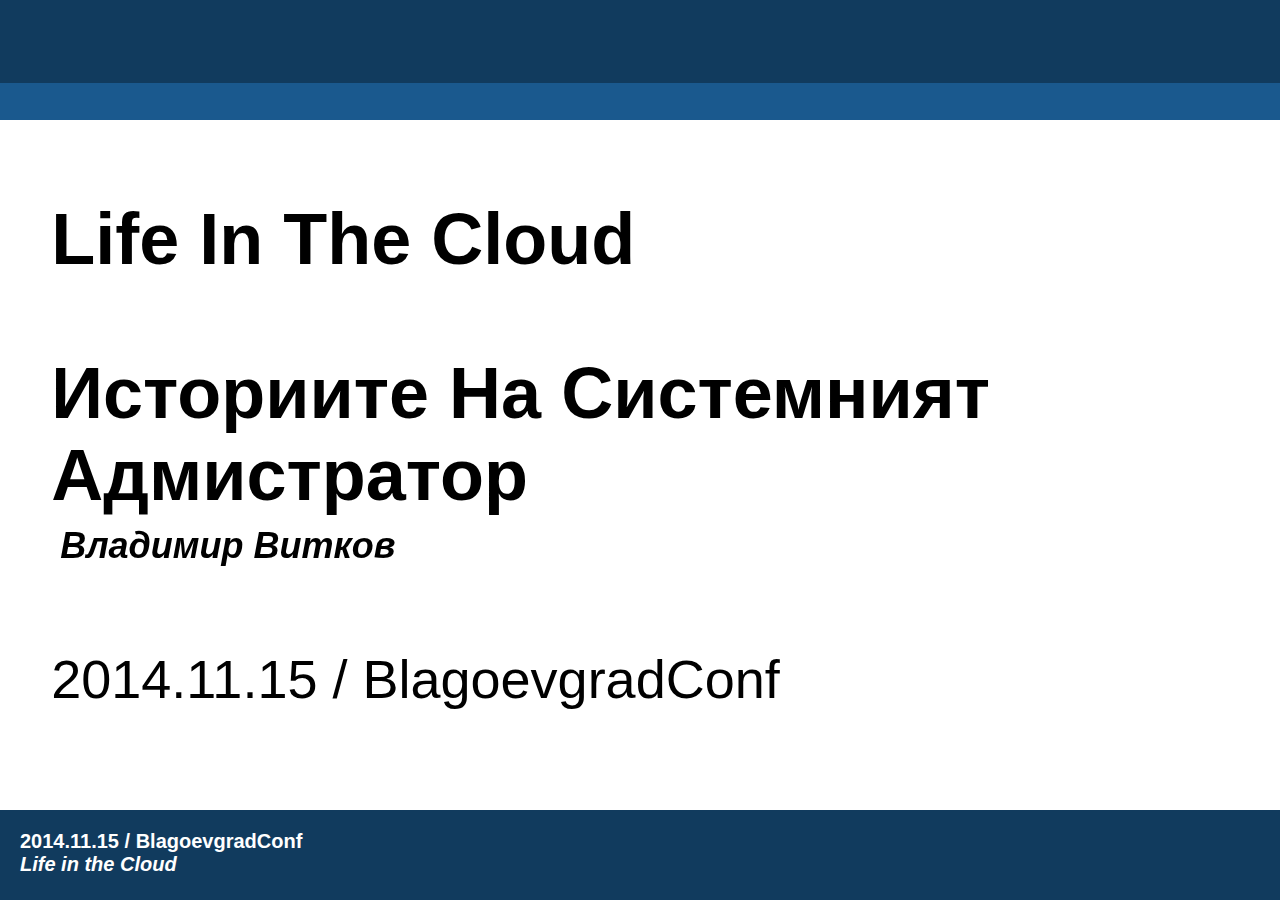
<file: life-in-the-cloud/2014-11-15-life-in-the-cloud-blagoevgradconf-s5.html>
<!DOCTYPE html PUBLIC "-//W3C//DTD XHTML 1.0 Transitional//EN" "http://www.w3.org/TR/xhtml1/DTD/xhtml1-transitional.dtd">
<html xmlns="http://www.w3.org/1999/xhtml">
<head>
  <meta http-equiv="Content-Type" content="text/html; charset=utf-8" />
  <meta http-equiv="Content-Style-Type" content="text/css" />
  <meta name="generator" content="pandoc" />
  <meta name="author" content="Владимир Витков" />
  <title>Life in the Cloud</title>
  <style type="text/css">code{white-space: pre;}</style>
  <!-- configuration parameters -->
  <meta name="defaultView" content="slideshow" />
  <meta name="controlVis" content="hidden" />
  <!-- style sheet links -->
  <link href="data:text/css,%40import%20url%28data%3Atext%2Fcss%3Bbase64%[base64]%2BYm9keSBkaXYjY29udHJvbHMsIGh0bWw%[base64]%3D%3D%29%3B%20%2F%2A%20required%20to%20make%20the%20slide%20show%20run%20at%20all%20%2A%2F%0A%40import%20url%28data%3Atext%2Fcss%3Bbase64%[base64]%3D%29%3B%20%2F%2A%20sets%20basic%20placement%20and%20size%20of%20slide%20components%20%2A%2F%0A%40import%20url%28data%3Atext%2Fcss%3Bbase64%[base64]%[base64]%3D%3D%29%3B%20%20%2F%2A%20stuff%20that%20makes%20the%20slides%20look%20better%20than%20blah%20%2A%2F" rel="stylesheet" type="text/css" media="projection" id="slideProj" />
  <link href="data:text/css,%2F%2A%20don%27t%20change%20this%20unless%20you%20want%20the%20layout%20stuff%20to%20show%20up%20in%20the%20outline%20view%21%20%2A%2F%0A%0A%2Elayout%20div%2C%20%23footer%20%2A%2C%20%23controlForm%20%2A%20%7Bdisplay%3A%20none%3B%7D%0A%23footer%2C%20%23controls%2C%20%23controlForm%2C%20%23navLinks%2C%20%23toggle%20%7B%0A%20%20display%3A%20block%3B%20visibility%3A%20visible%3B%20margin%3A%200%3B%20padding%3A%200%3B%7D%0A%23toggle%20%7Bfloat%3A%20right%3B%20padding%3A%200%2E5em%3B%7D%0Ahtml%3Ebody%20%23toggle%20%7Bposition%3A%20fixed%3B%20top%3A%200%3B%20right%3A%200%3B%7D%0A%0A%2F%2A%20making%20the%20outline%20look%20pretty%2Dish%20%2A%2F%0A%0A%23slide0%20h1%2C%20%23slide0%20h2%2C%20%23slide0%20h3%2C%20%23slide0%20h4%20%7Bborder%3A%20none%3B%20margin%3A%200%3B%7D%0A%23slide0%20h1%20%7Bpadding%2Dtop%3A%201%2E5em%3B%7D%0A%2Eslide%20h1%20%7Bmargin%3A%201%2E5em%200%200%3B%20padding%2Dtop%3A%200%2E25em%3B%0A%20%20border%2Dtop%3A%201px%20solid%20%23888%3B%20border%2Dbottom%3A%201px%20solid%20%23AAA%3B%7D%0A%23toggle%20%7Bborder%3A%201px%20solid%3B%20border%2Dwidth%3A%200%200%201px%201px%3B%20background%3A%20%23FFF%3B%7D%0A" rel="stylesheet" type="text/css" media="screen" id="outlineStyle" />
  <link href="data:text/css,%2F%2A%20The%20following%20rule%20is%20necessary%20to%20have%20all%20slides%20appear%20in%20print%21%20DO%20NOT%20REMOVE%20IT%21%20%2A%2F%2Eslide%2C%20ul%20%7B%09page%2Dbreak%2Dinside%3A%20avoid%3B%20%09visibility%3A%20visible%20%21important%3B%7Dh1%20%7B%09page%2Dbreak%2Dafter%3A%20avoid%3B%7Dhtml%7B%09width%3A100%25%3B%09overflow%3Ahidden%3B%7Dbody%20%7B%09font%2Dsize%3A%2012pt%3B%09background%3A%20white%3B%09width%3A100%25%3B%7D%2A%20%7B%09color%3A%20black%3B%7D%23slide0%20h1%20%7B%09font%2Dsize%3A%20200%25%3B%09border%3A%20none%3B%09margin%3A%200%2E5em%200%200%2E25em%3B%7D%23slide0%20h3%20%7B%09margin%3A%200%3B%20%09padding%3A%200%3B%7D%23slide0%20h4%20%7B%09margin%3A%200%200%200%2E5em%3B%09padding%3A%200%3B%7D%23slide0%20%7B%09margin%2Dbottom%3A%203em%3B%7Dh1%20%7B%09border%2Dtop%3A%202pt%20solid%20gray%3B%09border%2Dbottom%3A%201px%20dotted%20silver%3B%09padding%3A0%2E2em%200%200%2E3em%200%3B%7D%2Eextra%20%7B%09background%3A%20transparent%20%21important%3B%7Ddiv%2Eextra%2C%20pre%2Eextra%2C%20%2Eexample%20%7B%09font%2Dsize%3A%2010pt%3B%20color%3A%20%23333%3B%7Dul%2Eextra%20a%20%7B%09font%2Dweight%3A%20bold%3B%7Dp%2Eexample%20%7B%09display%3A%20none%3B%7D%23header%20%7B%09display%3A%20none%3B%7D%23footer%20h1%20%7B%09margin%3A%200%3B%20%09border%2Dbottom%3A%201px%20solid%3B%20%09color%3A%20gray%3B%20%09font%2Dstyle%3A%20italic%3B%7D%23footer%20h2%2C%20%23controls%20%7B%09display%3A%20none%3B%7Ddiv%2Ehandout%7B%09display%3Ablock%3B%09border%2Dtop%3A%202px%20dotted%20%23ccc%3B%09background%3Aurl%28data%3Aimage%2Fpng%3Bbase64%2CiVBORw0KGgoAAAANSUhEUgAAAGgAAABSCAIAAAA3nwY9AAAABmJLR0QA%2FwD%2FAP%2BgvaeTAAAACXBIWXMAAAsTAAALEwEAmpwYAAAAB3RJTUUH1wERCjkpV4sPfQAAFvxJREFUeNrlXGusXWdxXWvuuS%2FHjh95kQbIowZCKBCqEmgoUYNNAlGrSlVbFYREK5WKSvxq%2FwCiUhSpf6qqqIAEqCoS6iugBEJbHo3coFJCStMSqRCSkIcJeThNHMeOr31v7j3nW%2F0xM9%2F37eNrHvGN48CREp979j57nz17vpk1a9ZsSsJP%2BJKkoiJJpZQilVJUSnxaVPKfbheVSZEkaRI7%2Bqe5derLqMeVjvlfKUXoTxh71hN2vy9Oj%2F4UKhLar%2FOflV%2Br38szoG2CSilxqBF%2B8hdJmFgAgQRkZCElkRRByv%2BhAJAwodAMpQggBVAEQZE0qoAQCPpmA4oRRWYsBXEYEKSf3UwqfmawUP4L4LvDDKVQBggsJA0oACEYWAiZUEgCEI0oACQjCggYUGSgYIRgkmgFxQDBjBJZRD4Ljxu4XrtfkAriTk%2B%2F4h4DUHUd1C2qH0IoKiiIGx2b4p%2BpA6rkWac2FwklTtBcSn6pww%2FceQW4k6ltbAeFJEAAQSPuu%2F9%2BqRg24BV%2BRNA9o%2FfO9g9zgwh3gNiidGQR8s0KL%2FNfC6HuBck%2FlQAON7WTyr8kyD2LfgIM3UQSCYESBLEdiN1B5WbNWwESpNmG2M1vCCTQLzlM1Z8%2BLFItlx92bwgRBETK1261Yb0Fzf4Qw3iculv17AzbQQR4zNpyS7LemgwJ3V0CQEkIv%2FAfNePr%2F4Rffnn0%2F%2FLKpjxBhDIs0C0zdaHNH0XVqwYGe6bd3Rxx6ZiyiOJuplljoWlo3djsoc5t71FP6aARzmEkaWSYywxmHJ34Ks1rFSURKB7mNfC4%2FCl%2BmX7zNb0slD%2Fdj4ZCNwqn9m2OLYX5Sjg8%2FSPPSiwPfvuv9j3wxRddeA2gx%2FZ%2B%2BZwL3i7o8e9%2F5ezz3ybpiR%2F865kvuQrA%2FoduPuPFuwUceHjPjvN2bb%2FgDwgVkCyR%2F%2FIGEiRNKKMTdjZFPizddfk71oimdIHYX35n%2FZvNNIz0B0kEi%2Fuw7zl0T79BHiUolPRmCZhMJnfffffhpcMElvfe8N73XfWJj90I4L3vu%2BoTH%2Ftcvvl8vvlCvvnnfPMvR0dXg5ybnduxYztpAqzGinA8G22Aw7XLUQYpT%2F8FA8dyK5HuR6IIqUQcCuvWo%2FjyKRG9WWNQ87sM%2Bor4GW6qp546sHnLaRdc%2BFKQtz%2BgzVsW%2FJs%2F%2FpvXX%2FZLAJ988skD%2Bw9s2nRaJqlqOANP1OMG%2BQEe0yOWlmovDTMUUD1JIIu7T5dj6SuxGtDzmo49WsuhiDAhgOPxeHFx8dF9j%2B7bt4%2Fg0uEVj17xhsd5w9yH%2FO5dd555xplbt25%2F4vH9Hvx6BzGiwDYKx6nCf8Fh%2FTRiansVOCKHo7fAbgnpGuwXpoCZA0V1qG2I4PwADz300PzC%2FP79%2F%2Ff4E0%2BMjnxxcvj20emXEVh7%2Br%2Fmtr0BwOrBb85vfyPJZw7ctnDG5QBWnrxt8czLAS7vv3XTWW%2FadO47tm%2FffuaZ59x%2F7%2F1bT9%2Bat8rTkX7wg4eeZeVwTKBLdBj4KiCYMqpmno%2B9HUWgKBZbSyktA%2BehGnyJmJirUnlYdAnBzzcejy%2B56JVXvPkKScAf1ZDOHqqQ07VQl8E8ju39%2Ft77cT8M9EJC6XA0nGByYB%2Fn1AxYYmU5MJZAMpZbjV7IoiUwGCVQRWHaPK5BpbszsdLdkoF%2BVMQ%2B%2BZZSNm%2FeMjc35wF1HQMd837dP7eevlWS0TQEBjRCJ5YcAo6VuP7SgQYQJaA7CJWSWE%2FTSSX%2Fcr9hAfxI7q9lgKIjxhEeSzsMA4qFIKTxeOxWu%2Fnmm9cvtI%2F%2FZ31dffXVs7OzpRQH13kSUjBQ1OiE16gS8aqhk66w8iskoVJXMJXps%2BZH1cyg9N3EOX3ZIHUGBLps535aQI7H49FoJGn37t3Pztc8fI9Go1IKSYEWySfr1RP1uAwxAIqnP18%2FtURouwikikiWkguxmXZ68dOpivi1RLVSIoMIBXmPnnr8wS99%2BoNPH9r%2Fkp2Xbj7v8tFoNJlM9uzZ8yx8zTddddVVs7Oz4%2FGYtIguFmczs6INjHEOuLwUzniNIXqotaGyOisIBwu2KWpGVtzcL1Si8hTq6i0CZc%2F11739%2FFe%2F4S3v3vM%2Fn%2FnK1z7%2Byf23X%2FPOD%2BzatetZ%2BJq%2FSinutu1TKqszmmyDcFyGKJRAWiSLlKisrUS%2F3Looq8ngSNgrRZbqaepWaxSXyhK2pRY%2B9sgDv%2FLApvkDN73tN3%2F3Tb%2F%2FZ9%2F4%2FIc%2Ffu1vv%2Bilr7zmne%2Ffeckb6rVHOso%2Fb7755uPZ7q1vfSv9BdEMEmm1lIOdGB8XyNdZuClSrKggGLEKzzpwF8Sc1mHSkmsTUGGf%2FxHkmWK7hwSVInz5bz9Uvn3bO%2B%2BeGX%2Fkk5vOO%2Fvw3o%2FMbD7nW3f879f%2F%2B54d51x4zTvef%2FGlV%2FyYvlbfj0aj66%2B%2F%2Fuyzz56ZmelIHT788MMCZq699toTcrQeajV2bt2irG51k1Q2pRZmPdxbn%2FU73rYLXnn5vuVDN6zc9fB9t88eXeHyLWuHHz7vvBdf%2Fstv1OrBL9306dv%2F%2FXOn7zjvrHMv6F1vyJQMUL3Hsr17987MzIxmZhy%2F%2BWtpaYlBNp1YtRX4PRysdDXBuvC%2Bca9J%2FgIojbQtcqajlMr9em2h7HYEK4xkjz0mqOjI0UPf3PP3d%2F7nTWdtHb3sRbjkJQtz84sLO3bOb7%2Fgzu9%2B76u3fWfCxZe%2F%2FrfOvegX170Hvd%2Ft3r17dnZ2z549kjZt2tTfuEceecQJnhM0HNryim5IGkII2%2FWEOvxaAZX12PD%2BTW9MqbLk%2BWkUbMPKb%2F%2F%2B%2Fc%2BsHBkfum%2FPjR%2BdH63uPEevOX9xfmF%2BYftFC9t%2B%2Fp779n7tm99e46Zff9eHXvvGt%2F%2FwZTsajW699dajR49u2bKl3%2BHRjTLcNO3vocw9sGP%2Fo0aNSOWB8TiRbuoFHRtCa5AEoucFqQCP7XtscXHh0ksvXT565B%2F%2B5s%2Fv%2F9YXODny8nPttRctbl6cXdh24cIZL7v%2F%2B4%2Fc%2BKWvX%2FS637joNVcfz3a7du0ajUZ33HHHE088sW3btoHhHn10Y2rVlv%2ByoQEVx9sdrgDBkqiuOKkERe0RgY%2FBYjpJ3bglwIm6BNrBwuQ5kniioYzHawsL20opNjN61x9%2BUPrAXXd89d9u%2FMvPfv3BC8%2Fh6y68Z9vBB1%2B1%2B0%2FPffWb%2F%2FrDf7Fz585f%2FbX3rLtU%2Fe7Mz8%2BPx2Mj0QA3SILcKDiivuL0%2Fl9ef4sPbPVpVypE2Z48KxvFGRikY4%2B7mh5GqCHt2HV1ddXxl6RbbrnFf9yrdv3xgX33PnDHTdf%2Fx4MXnbt25fnf2brt9Hf%2F3js%2B9amP3nvvvdXv%2BteuXbscyq2urpIUyax8aUTZEHYkmhgFYklbOOstMVg3ea1ektHMqrwrG2peZm%2B%2BoEbCGVthUXsGUTSzCChYXl72sqGUcuWVV66trS0vL6%2BsrKzu3Pnay97y2EPf%2B85tn%2FnHv7vhyNMHJNnM6M5vfHbrlsW3%2Fc6fLCwsjEajvuQqpczOzj6zugoj5TfK7WYwbIzHhRcQJpWOkWxVqfMjJLyTUJLJHzC5tRQZLNigkZBNnJIn6%2Bq5epjl5eXZ2dk%2BGE4mk9XV1ZWVleXl5fnNZ%2F3CFe%2BZTCazs7OGydrywcMHHimTlS%2F%2B0w3bz%2Fy5mZmZ3uO8XF1ZPkoEEeP%2FmrFskMclx5U8jqoftfiW1EjnTiBhROnYOPVdBQreWE%2BSN4i46qhsFayjU%2FHw4cNenPsinpmZ2bp165YtW0opa2tr4%2FHYXYmkmY1Go9nZ2dFoZGbHllwkZ2dnl5aO0INcnNVIM9sowwW7pqBLMmQRLaqWLNeDLadQaoyPNhXCRZWulUwoaoPVkmZnOzjoVD2ppaUlp4MqWqgWrA51bA7NTs%2BgIJtMJnNzc0uHl7K%2FG2HayAJsWK3qFB9KgSVV26jfrttqQIn%2BX%2BaTQV3PNIhigcSiRZACJXfxa2V27cPkBw8edMO5ywyb9utXrFN8Z%2F%2Fn7Ozs0pElM8u87cnBTNo4w2HQTK1Eb1tTVOUbk7yLykU1zrXaSrH00a1rJxEtvDdWasa6tbXVw0uHn3rqqR07dtiPp1D4IcxSXbAHDhxI3j3IMf9j49iRmghKCzmRQ1XTI4atP%2FcwVbMnpBHTMQOVqFLnGe6iQVuX1fjppw8dfPrQ0tLSPffcc9ddd504sAdwySWXHDp0aG31mfm5hfB7X6vChnqcNwlCwoIky9MmveNQhWTpWjNB%2BCaiVUsiDY50jRy1sEcKk8l4bTx%2BZuUZT6CveMUrNuSKJpPJ2traZFLgrQdz%2FGjChi7VFI1FuK%2FdTrbmVdgnQ1La14ACQys%2FWhmRtHJmneKiuNblgWScm5tfWFxcXFy8%2BOKLr7vuuvF4vC7zceyfP%2Fw1Go0uu%2Byyubk563Q9Fgq%2FjXDpYzutXjl2DAk6Fd2gBkWSbVnOY6okTUrOub%2FYXmmVuj%2BA5eXlgwcPrqysqJS1yQTKb4S51BXXtYKSOmPW3UYzo5nZmdMWN522eXOP70A8%2FtjjG%2BxxLbcz3Y89WPE0WZNW1cj4mjW5WKR2zVNXE9LOqE%[base64]%2FrvbqdfANqWDmmKzGjx7bonYo%2B8dxT0ssrvjkefAcJ1KMxSCLF4QdfVCw7ZOD1nVN1SwliIH1QZ0dbxapwregqpNC7%2ByXjDQ0HXXLW%2Bduc5DYe7qPCb4GAP6SqE8x%2Bi5sVrPyYmyYJlYS9PUZdYGLJp8lTUJVHKkFW0JaPrCK%2Bs5WqhPkggI3GdCxYOus0iqwG%2BIL3x0Ar8wpdWgE7IbM28NEs%2Bdx7F126lezFrjW0wSVBVmdFhDjlSHG6p4XC10wRjqxSr2icMbO7aqZ1pqkm%2FfrpV7LVoa1OxVBTGTEQHDffy5MlzjL1xomH3wjt2tpG5EHnMZAMiBSKD1pnGc0lyt%2Bghi2Mc6eKwQoMsZBs%2BmTc4SxzKyw3W0DAD1p524zOtHpde8fz25a2ABZcUFcnReOJCYhcy1hW8Bpg4dVFvWvgQbyece5KQVo6HhQv0korMTQgmySLqZG3qkpi4GEAPhj5GiPacel9mJUOnKTvoiqx5AywxQ2TWVXNrdIElAGS91GwVPVCoPlTfzbxTnpOtHbuOESegHIRTgHNaANo%2FtpwPgzHMAgNflbVIxHfJm5g9lW3MBflOKmMnRG4C5kFhtA5icCAU9KydaU8ZxESi%2B6owDtX8ikU4Jlb%2BvgtB%2BrUxLCDa%2ByD%2Fuiu06V6hAv0q4UEsdAwsaDlNIUAtKklM2LXRPGBjxiuhwiKMI63ob6k1inNLXVdIlfb11i47xBo5Okt1AGEKp2vXGen1gd8sd%2BAGgCcVgJXwqoWGvkwvUnLLgJlzv%2BFVyyG0NIV4CokDrMXiYi5Vd98knCK3oJHhcgybsSrFsu2QBUDJI1VGdCoZNKjGAKcBgxQoafQBVFZtPclTDZIhgRShpmspb1QwghZorb12OJrmTpy%2FXUVGcDMOleycUaE3oiHQOyCgWikNhUq0mZETJBWz95IFaCZBdQqEwYG03l8PqfYMqInzPKzx2HL%2FIHh2wVmhG6CQZDhWaGFBalWNC6cYwDZBQGGlTXrDWnjeh3kxd%2FZlyRp%2FAinI8MHXKugOXmLpZxVRgsKJqxJBdziJnWRxDpRRshig8aYarazbMowGbkRxIySaFmStNKreX3pTBrHW%2FPK94E6ihvhzazNJpMLjUC0PFfsSptTWY9T4bOUNPKs9lyXU8lwuQgZgopzUluep6SWABDOrGQF6mmAi2qN%2B86s70OSxLUm2hbs61KYFajd%2BSLdENkmYjhU3cQ3IGppPqcfGDLLssSjFGZQ0li75sFdpkRzOEKFk2Ejmuz25OINVNVe%2BsEkU50Y%2B1dnpkdbcm6Du0xkmAYV%2FMMUl4kj1uUId1OlcKJVjeFIgoSN%2BkOCMmmSB%2FjIGb07zNo4oJneSQ1SHnQNJ12KLp3SsmR5Ny57hx7%2BoJ2xKGmuSU%2Bsk23PB%2BD4AYSh2ZUj%2BZ3hrbwYmGrRruYkzWYzonD9UrqGOdsa4HbfAcmeim0JoypRKCoNHIk5wcpkuxDF2RzHKpYFjRpnjfaiNFjfUrrBfpo2rJsKmu4PpAjyq%2FcyztRaloGTY8xkJsBGrtTLLV%2B0bTjJ4fw9VwB1avCWjSGgueKcW%2Bi9GARjbO0Akr6jCELGQ%2FA9idRXx%2BMwxduela6%2FaOltWP6nyQGfV8edwQFHdN%2BbZ0BdBgirZXE2t2rLk%2FrcM1PFafbdHPlBB1rL%2BPXNkl6pBzLyPxh9D0k9vJGSYf9zx63JA%2BqasCaLyiqBwVrWokps0iITqkztA%2BgMeZJ11QlhSe%2BoP0jAvRuzsTRwucopdIEnyeDdeTupU2T4llDUhd8VVH4RxAs5citJqokye4va0r99WPPManBnaiKvW%2BmWu1lvlmJun5N1x7CE7yRk2aBM8RTGqqNJ4jew4DlaxqEsjutqMHoS28RnSq6XjqIKyLbCtt0rFwVSBuNPEUMNyUVK0CXieWglCLkst%2FvSdXgxV2ViuuTdCAY0vM1gFHy4YvrD6uovVtYEkThyNGtnH067XLDFlwqhiuQU13sVpC9cAsCSNLWKHuwRYWySF1FMkQJQ0TvKC1bm8i5jBjR%2BhFzWrOylAgqsqLxMapzjdszQLyEJI5z2N0qNT94TdTwN7LApcoZCsnBxOk%2BkQ29M%2BFaVYclMRd85asN69WXNFAsRmq6FTyuEEvKR8BhUKR5lqwZOLyCQmpMGoIrFT%2BpFc51GcDgImF66NgBjv03HSzn6z1f0SjyU49w9WEn%2Bocy0JVMrAU1RIoCopEWsXr7zayYzHc2RJBrEmCcmbBUhjA6NprSKO6lS2AS%2BIUkjglDdfARev9e3LMRn2uXnZ8msF5YnUIOVZecSuiEsRiezRKVhxinYPqe4nWzbBEK5sQN1iRufGvquasY2EqqQbMUa4mG0ztSJ3yGmpXi5SJwrsc%2FVZNP5ViQN6jzmSsrCxDp7DH9YiC2Z5SIwgGU3XZks4kUVo3NUuMioMDp1l92J2mTgWgk4dxmhA7WX3VDZKgZFxv4FQDejh1FP6B2YCiZGfb2sQJN7LBIxEDkljXXpx%2B%2BaNUXwCG683XtQCHrduqB2tMWhPieJysZVUKfYalVsfeWWPfp56z43lqoydrTi4bNTWJk6ZovYhuFqqv1Cs5XmcK%2BqejpCzH2D8qs38GiAsy%2BUIz3Drke2tmNdqbnVik7VKfulkfgZoiG0ypctCe2jPQRLh42k5FAPwTgZX6nDBmh3HQZG600kAn0C%2B7ANLpcrWud%2BGJlyBVfYMAI%2B50pzgc%2BdF4JVFKzirksssZhiD82pA7%2Bj9U53fS45qoGx0H1cy0trbmj1t8gRuuN%2BDAbnUGpMI0tdHU%2Frmc1R27PIzuw%2FqwR387XluTXrBL9bixrzbes%2BTonzbY0Ved%2FsdqU9Lao4etxkB3t2j%2BMkuunx6PW7fkGCzL3hv79nQ3cDHlwHWJ9tXY2nj8U7VUj7%2BEOyN1w3CVgu%2FkhpoSrzbdXvY0BJbxuOBnwHBDLwTR265DyOqMua75s%2FyYTAqAEX6WXp2ipkETdl2Zgf6yN1tXtxgh6P8B56%2FqzekJr78AAAAASUVORK5CYII%3D%29%20top%20right%20no%2Drepeat%20%23fff%3B%09min%2Dheight%3A6em%3B%09padding%2Dright%3A6em%3B%09margin%2Dbottom%3A1em%3B%7D%2Eslide%7B%09display%3Ablock%3B%09background%3Aurl%28data%3Aimage%2Fpng%3Bbase64%2CiVBORw0KGgoAAAANSUhEUgAAAGgAAABSCAYAAAC4%2FZFqAAAABmJLR0QA%2FwD%2FAP%2BgvaeTAAAACXBIWXMAAAsTAAALEwEAmpwYAAAAB3RJTUUH1wERDAEcEioLFwAAGORJREFUeNrtXV%2Bs5VV1%2FtY%2Bd7iMI5lB%2BSvI0CiltQg4w1zb6jxYCEZt6VOtTzw0TWyiDQ%2BN9sVnkkZTfDVNqrGm1dimQqlWTcVo24dCIUawRUH5N87wN8AF5s695%2BzVh73W2t%2Fa58yIZc5lhnKTy1zO%2Bf07e%2B219re%2B9a19RFUVr%2FBHVaFVUVWhWlFrtX8VtbbX2vsV1f%2Bu1c6rccysantNZ%2B1adFyl41SVrtP%2BRq2oysfbs9g9%2BBqI1%2B06cZ7fIz%2B3368dg7ln0KpQ8Ln22fje2sdHK%[base64]%2BLeqNi8AAGUvQFwrzd6qUGi7Lipgs67SMdDF9%2Bwz1Y6Bhqfws6vCjtXkXfELhOem65uXKtC8lLyk%2FfZn9OfUNg8gEBQBHnjwQag2oy3pp3tCm6%2FSplH2vfyX0AFqsx5KRyh5rdp72t4Jj9G4lyKd0gbGjlG73XhMejZF3APqHiL%2BADGw4wRt1xW7n9JnmP8csGfR2iabohlQBBApJyfEHc8%2BPivaHVsI1HhGsXDBBm2DXe3%2F%2B0dR%2BlB9rsHCIKpA1MKfNA8U5XulMY0JoD4S9MA%2FeeAn%2BNa3%2FwUvvfQSlv1z5pk7cc3%2BA7jwggthMb0ZUwQiEwB1iQYSaQMlaANXtY%2FQommrbcBVK01gG8SFXqd9oIUMXUE%2Bks1vV2xrIlqctxU5jrvju%2F%2BKT%2FzZn%2BOiiy5auoEOHTqEv%2FzsZ3DRhW%2Bx6Wjrua2BqrIcA8VgaBsoUQ2HkR5gspGEAoC60ymSKdMpaufwfYAqdvIYEslHPRxCtYdWW9Sn04r77rsPhw8fXrqBnnnmGUynNQCTP5agARJdjge5CcTCTx6eFOFirdGIxjG7PfpbrJLwJukhzhGVnddiqHuHLlhbJIdRdZ%2BqUGmx%2F7prr8PXbvsHTKezpRtoZWWC33z3ewCRBgakRx8RQcFS1iBdMCZtkfX1ocWvOhfqHFI7LPfzVFroM1N031B%2FRWPoBbWFLu1QW3V%2Bie7rvS%2BW7d6XX3Y5HrvqKqxd81sopeCMM87AysoKVlZWICKYTCYopcSvv%2B7hyX%2F9x4%2Fj8OX%2FfvFLn8clF19in4Agkxikl2WuQfTZIRbWVGPGjv42opo2%2Fm3NElvMq8%2F%2BAdiJhy2fCOatSsaRBesSozWfGD5h9u7di8lkEke99PTT%2BNGtt2L9%2FvtRnn0WFUDdswdvuuIKvOOGG%2FCGs89OeeFdd9210CgAcODAATJaz%2Bn4mVr6VJZsII5yFk5E2jBLYH9dECKrAz9Uj4cOHsYolxCj3ZATWccOUucd3EGL9CWt2gk7d%2B7E5uYm6myG7958M95877143zvegTddcAH0%2FPMx29jAdGMDj33ve%2Fj%2B5z%2BPlQ98AO%2F75CchpUBEcODAgWSU0VDdQCUigCckEIWUgnKymITjGSdSEkfF2nMVFTpAdS4rUvFEUHs8SmAjA0ChSynDdDcYhTEF421fswh32ACKCP7tlltw8IUX8PaDB6HTKaZHj2JqxpltbOBsEXzw4ovxn7fdhv%2FYtQsHb7oJAMKDRu9x44V3FkCcXYhHKsFarCzDLlgAtjR8w8fGE1k1z%2BohKQZLLDyq8vyKQVaLdQ3F9Zs2%2FJNnSIRNu7hID21VZQ75TSYTiAjWv%2F1tvO3GGzF95JEwzOYO4Htv%2Fg0cPVaxtbGBzWPHUM%2Ffhx%2Ff%2Fh0cvOkmiAjW1taO6z3sQUVKRqn2jxQBdAkhTp1jq8oBa2AM7O3ADopafeA4mTweBLG1yQzuGbA7ZZ3L1hlbquVbA1pHy6d8EriBXnrqKTx15Ah2nXkmtp58EtMXX8QzH7wM5S2CWx%2B8HseOHcUbVoD69OM46967sL6%2Bjt27d8%2BtQfz32trasAYhghyksS%2FFosjKciIbZeiqGXpT%2BPFx9IReKw2%2B9DNU87LDDIEocQ52oOgck0RIjg7QfEzzxJpC3K5rr8U3P%2Fc57Lv%2Bepx32WXA%2BjoO%2Fc6bMT37WbznhZ%2Fhkc234YV7f4AH7r4Ha%2FsuNUK2hAct8h4%2Fxv9WNCJYtbvQ8jyI5mtL7A0KiL0W%2FNUCDkZa2BIRY7XJGGGExfE0GAtfp4KMQ%2BLdhEMs5WKxDg0edPBTn8K3XnwR3%2Fj613EugB3vPAeH77wQG7N1rD%2F0Ndz17zdgz5H%2FwcG3n4G1P%2FkEdu%2FeDRHBnXfeOcf4r62tLQQJkSKUvAZW3Y41yHMSQ2YBnbGYkhEhwlE7FqvQPqaeeTscUEnc3RjgBA5QlLxXaMEzZMnrmHnQOeeeixs%2B%2B1n89KMfxX233orn7r8Hz3%2Fp59ACrOoFuP6tT%2BHyj96IX7%2FqKpxzzjkx8GyMRWHOj4MI5T8azyAiKLpsmB2IzfCrIyqRRuOjh6RMbDbDSGfPkmHgSat6TahGePD7cZhT7bFdbSDihqN3ynyCedZZZ%2BHqd78bV%2Bzfj42NDWxubgIAduzYgZ07d2J1dfWEgOCEhpI%2BWRpyU6qxLYmLa4MusRYFF6cUYmxg2ns%2Be%2B1v9ZWgGaoMfDb7SJv%2Fnl%2FZObXNh56kKkU8Rmzum0KzV5IH3XPPPfPFyZdhAP%2B55pprFh7HIS5Ch%2FuxsxGC5RgoktM53s0xZJ%2FEmgJSBxONptFWgAvqhtmh7n39o2l3DM69IswCCe7ReXCobq7nBtq3b98v7RUv57X0ugOpAYbr0hJVqs15eTmtDml2L0DUkgt2vn6oIohQTkw9jqtqpkTFC20EOJRBTGDOsFkAKRtE9qATecrxjLJ%2F%2F%2F6F56Z%2FhdY%2F4WssK8Tx4i9D8S5QlYSR5phnzw3UyEdQJVSlUzIZlkXFs9KxiROMyNoSWdVKxs0I3D1oHOCT4T3HNTb9WWy9XRpIaJ5boj5qw5pCmsSC7SXqjmIqc2Oa6cQRqeUrajigaC%2F1iHIl3UUppT%2BT%2Bnl5nbj77rtfkaccz%2BN%2B0XvSKnZLNFCsx0y5FENgFlok14MEEkx1G9hWjPM8qjNE3UShEsLAEdVeYOWcWcxblb3UzlEICjPtNvCvxFN%2BkWEkYLaAy5Me%2BpYMs3syKEZPq2fsMagDfkjc28AahGdQ0LP1SDEwpkOFtnt1h7eakmYMbAewZ8%2BepRftIoQbeg3DmYxsiQbqCSpUYs1oYculTM5ak%2BiDQ2JCxDpXIU%2FYjw0FDlfuhRnBMbhw8rRq17H8xadvxnb8SCn2jAitXKsHFWO6T7IuLjuQ69LQ1Zwn%2BnXZkWnJugzJdGVgndzLuE7SsHXtG1iXBlN5AvlYRdwT%2FhniGojrQxWfueXTuPxXfw0P%2FvQBfPxjN8Vk8uuLHz8Sg1EozOuoQHH4yGHUqsvUxUXMChbAk6951NJej7At3YMiNhXXZvZcarxQ6O9aeo74rz2D8DOI31CCUvbqpigd72unHStxrECK4NChn1PlVXHk8GEUKfF%2BEWmeIB2Rxt%2FFuLhixxaxR2%2F1oFLKkg3kaCnEfyzFFVOvEOXuAweSCktbv3x5EckD2F5zpZ%2BCxz8GvgWNVBBM9xZ%2FV%2BL%2FfZEuIeDoF27Zv2B9fR1f%2Furf4q0XX4KPf%2BxP8SuXvg1f%2Berf4YUXXwjjtn%2BLSZfb2tKvX%2FxJEoNQSr%2FvckMcMIQRCkEnClEu6Z17b0GotBDkgvNWijIpMFjCy6%2FpILv1kEZ%2F23n8PpzwVcWhxx7DV%2F7%2By7jkrXvx0EM%2Fw969l%2BLhhx%2FC3r2X4pFHH8Yf%2FsFHcP5554cIk8FQD3FclmF0Chw5cgSqyw5xRP0kVRHN4hSzpIc3pXjns71XkiTPPJBHYUF4NP9pdD7NbA%2BdwvzX4EWlvwYUiAD3%2FvCHuP0bt%2BPqq96FRx97FB%2F60O%2Fh%2FAsuwPuv%2FwAO%2Ffwx7Lt6P27%2F53%2FC%2FT%2B5304vpPghL7JkGBYOvfTA6qCle1B4kbddgAXsJ1jURxH64EmqNWpLtVZbwNGE9C56r4vOdY5P5zzKhfQgIAInbqtiVme447t34Mknn8C5556He37wX%2FijG%2F8Yu964q5VIADzz7LP44t98AWsH1nD48GGcd955eO9vv5cQGkJkqcSQuLzMFUxHHj%2FiiqblGwja0VdF77lx0Xh0Lvh79jq0GppD9NKgkoGhQ%2BfDccKlqk2OBcfZ4Kf33NizGaazKaazKY6%2BeBR%2F%2FYW%2FwpVXvgtbW5v48Y%2Fvxw2%2F%2B%2Fs4c%2BdOzGYzi2JtDXz%2B%2BXV845tfxzuvuBJaK3703%2Ffhwx%2F%2BCFbPWEWZTFBEMCkFZWXS4PR8hMPjjz%2FejL4tHkQD7jO6UnsITjTAo5cZ1MXQxlFtvWge1NakbkDkSaAMgxlS99Rga2sT060pptMpnnr6Kdx62z%2FiuWefgwJ44xvPwvuvfz9Wd6xia7qJ2axiOp1iNpuFsPHY5jHcccd3cGxzA6rAm%2FacjWuvvQ67d%2B%2FBZDLBZLKCyWSClZVJ0t%2F5zxPbaSAMYcbDRuqZ8WMcTNTheAMI7biaB31BCOt9OQjQwblLHRZ9H4Y8KSqmteLYxgamW1Nsbm1hNpsG59C6A1vXYJ3VnF0UwWxWqfg3werqGVhdXW0wfNLWxeN1vjxx5AkodPkVVWZPe%2BGO%2FgYV7qg%2BopTlR61HWjEOKK2jgUoJzoQqMQbSs0S6HrP6kl5QLhUJIGWCHUWwsmtXKnl0YzYjRzOZ5quH9oES0t45owSgFqiQigAq22egzjdRs1W3EFE1hpZcGG8Eq3Nw0WpixlHtSZSUilJbm6FIHSU7NkDSK6wqIW4UEuF75bkt5sXepwXd%2BMLG8xWUoiFWiTaAitZuGbyjkcGiiXNTrmgSc19KK8dsnwcN4hzv%2F4ELRKpQgx31wQ0FuQbBqd8TtRlaWu%2BpJ65qXsrClZiyZvSgR6U0xCdU0R2eBGHMLupQ032pd9%2FpwDeCPVxi6vHkiMliCbjXSFyfsK0GytqnPhuhgBQF9W51Xso%2BaK%2BmylCg6zUnFJvZNCOTVFj6euisgV9LrQXEgYKG4sa8qOhcO6XQxOdyvhvQD5LKWsF%2B7zYBaSUqiInQcqftNhDnjuodCRa2KilvpOsH1GZVZ3u1La7kEUoNqS7pzdqEXlZgKKvaC2NJ6kBKGy7IK69cuaox1JKzB6KY56scJ%2FSXyH%2FEQvGrEuLApW7RcGnR0ksQZKFQlapS8Y%2FqTKwupbq%2BrykainCe9ughCWQ4N0Hpmm93kehFEkVR6lESicaxrqvzWeGh1O%2FDZmsvF473oZ8vKGIlb8Gr5UFCs7YLAWQQMYR2IQApddQFEYvIwJWZcOrMZnAVjliHQiBPac%2F6R2kwFQw1xJc%2B1ErNzzKU%2F6SDkIwfTcGEWFtdD7j0kvfLi3Mu7ugPCIwVUq6K9vJwKziSh6SYwvLf7g3sSRl2axcrK2LAUZQW8wVqVbJ6W8OqIbysLw%2B%2BtBBwsedoTmb3UBqXZbWf%2FBKFiEHFSGindf%2B10BfCQoTsxAe%2B2ADovLCrhSLJgn2YBgGsYZAu5xFNjZQ2710PYTObq8CkrRBtC77TPT2vkrn8RlWHSXocVY%2BUV9OD0CG0NCpItOcFImoBjWW5gkIAIEwqDQEKFf8yuO1IsPB1eV2LnlZSeMYVKgSlMReCAYJzXsUhWhLqVNvxRh3ILEhO0%2FBMtjlRPZGyRSMcIBJZoQ8oRBeJdIGFG00ZeXlZm7TYce3wLuvsjkJEVhi1PMu8UwDUYg1mmZxJYY6kWz5BVDpqlLSIIcmPFfNosFhr5KtqoJjwAbkJT3l2r7ktROGAwOKgagYeXssxfbYHpzJPpvQ10GRaIhoyY17PxCAva8QJqnQzFVmALDiPSxX%2BJHBZPHnl1TdQKHJs7Ym2xkEdNDZdaYIMgkpq8KJALUCp3TOCSpJR9mtXKejJMME7pqNCSkzZzrgpBzfWyJDUajQCCHqUkxzz7Z%2FWH3QqeBCygDxTQb2ABcr%2BK60XvKsJJ65FFbUUSK1m3AIYV5dIWlBIDNCcAUcPwdI3V4LQwLOWkgFAQ4GlUFIrvafW9CGBAjm7dg3DKWGg7tIEW5NQsa9Fnr6IGvG4IIp3ksH3a6MWzEK9Q4uobGqNMQW3JZyaGrEDF6ssZBaClXD6Ka7Zk3QGNWl5gpe%[base64]%2Fa3Q%2FV3iNRjObnNhrTWUVYmF6flLsWFpolGovHaYtYDGkN9VkVg2pDJE8dEjGhdamFE0D6ksw4SIToOip50HxAUqvkPaW0hLEqedFBSVCUx%2FQ3q0g2hu%2Bgu%2BybeIYaHSUzj0rxFFrBYp0z1NdmHdnFpzmgnCjFK07yABEbGOLU9KD5migYdkXbZvHSqX8whdq30TLGXJaGIq2jV%2B10s4mBfAdY1OzlzHQWqjO02sQ4I0deNaDk20u7HGdCDJH6YQsOfjHttFsy6lOUQPNle1kPmdB5f1tdCjXIqeQURS0kVNNqC1yI6EeyLn0fpS3E%2FOAHh5lzgBdL5H3KGKyKNeu4HrtUxEkLKSCaDGJzIeqjwhapXbY6kkqCu2sxfxdC1vCA%2BabGlFJR2kvUbX42HtkewMZCNGptrUz1D%2B2lsJaOru%2BRFJvLG9aW6RAJ3pqG4irr9HPaB%2FGYXfSG5jahxEaGNZS2Tx2bzQA0fbp4RKFmL2YcctbZag68NDg9aLt3BGZaxlcSIEFJRIZEnIT0Oup7kGxIsW49OyVE3chUUBBa1%2BPDj5q7sq1bheCV8vsS9oSedwMQ8IbeNet8Rk15U28ZVEKlIVbynPpIdWDTgcPmme%2BSXvgATCYaws5vjxFT6rEiq%2Fe4%2BM6N%2BsfEB3UH0kkFwyaKVN7TUnHa4%2FsueScNeqrvHfdgsqDt6%2BcNgYaq6IMBYRaGlU0E5w6kDrSuTVwqTzTzKlXNstBSv5%2FF0aC94OwCVKy3jpteYNcIaYdOVrVfakbWSwR12WapmSqRLsWrbrpRBt4YBaaNAkamTztOMIbZbgi1qGvIm9uyxU8QoFB5YiS9ksS0stOwzDQQIKcZgYaw11fTnLrfdRuguopkZS0yNaYbRmMU03roDqi7M5iJ%2BWU8rj2%2F6nEs%2FfwWrqk2ErohQGJJ6le35q03O60NFBK8NxbmKoZExmqHRT0MKiSDVECJJCsmOoEnVnvWwmUpO%2BzelSSEDFwMGOb9zvb3qJbCV7VvmIDKKexgWItst1xlfbycebZo4pvH6yLEnkLVyG9JXGJWF1Ggy6SziAg78UaopOSd05Mix8DgM4B9QhAmyqVSdPnnb4eBMxXXqXvKy8qkOJtK1QHku4lvfGAtQgtUpa0hTqLPHjrGjOiaxyI7ByPZajB36AiwrxSh35Fmtz4tDdQ%2F6CUK2khHk7ti5xq34cHJDyksCgVRojmnX889KkwmuvrTgt5JUJXQAifGMg7HUcQduOW3GMbugrBa8RAA2jtSq2OvLpalGIf50jBJqkdmpPaiFA1Cqy91uPGo66FTkr0bxEbq76C5uW5W8nYB%2BsP2rYOu2394Y49boH31nrkrrqA6sj7cQOacqFxqKoqgQb%2BBp7hqw4W7Vo85mnR7dAmzMbGUUBfYx6UCDwlJ0HXx3GgGZNRrx9JgAxN3dlEQMR6BRIuFiqYpn2FJCeyZdQ2LCiznDq6uGWSrFaElrTR0vyuVg6o6viFEKXkfYlTlNL%2BpSEuKvF1ybrykgVC0lX6%2Fqgn%2BCkiqCKvXQONhsqCqvm1q%2BsUhnYHYk1ZTVcgw0brvvCVufUmP4EMXxO3uDK7%2FC%2FXODXrFnPfipJDHvrXBoRmIcnISf2a9W%2B8zXNX%2FeRQ5tRQ4b6jYZIEmWrl9f8%2FBsLxSukyfD8YMoHJMzstMFRhVfratQ7M53NVWoeywpVRqDcRl9dGovpK4Dh%2F60qb8VaSHtWHqdygfed7XRiceiJMLpT2XDWap4GRvI83jJPrXvRahNm%2FFCSn1nna14C%2B0Cbtv9dhXEbJ3KjV2zDn9u5LPbW5VJG%2FJGFra2sb9%2Bo5bWxFxlE24PhdeNr12qp0LnN5JOsaZFgY3hMKp16%2BmG5tnX71oG1bo1jtSaxEBt19A8AxxHUFKu3DwDuLFEKIRQJ%2BS7TPdKrndQ96mazEGA7HMJg9rMe0%2FHVs2StF8pcgMjzfmk5fD3H%2Fh%2BUqD7Ybb%2FyeIh335taFDY%2FK7DZpIhSCOp3avuGvG%2BiVOFcPeprBwtyXSZ3gi0IXsRS%2BU9bra9BJYCkEg0wLw46cvt6ktWqwzsB4FCNP%2FxfR5a29Kw%2BAfQAAAABJRU5ErkJggg%3D%3D%29%20top%20right%20no%2Drepeat%20%23fff%3B%09min%2Dheight%3A6em%3B%09margin%2Dbottom%3A1em%3B%7Dtable%7B%09display%3Ablock%3B%2F%2A%20%09display%3Anone%3B%20%2A%2F%09font%2Dsize%3A90%25%3B%09overflow%3Ahidden%3B%09margin%2Dtop%3A1em%3B%09margin%2Dbottom%3A1em%3B%7Dpre%20%2C%20code%7B%09margin%3A0%3B%09font%2Dsize%3A1pt%3B%09overflow%3Aauto%3B%7Dimg%20%7B%09%20max%2Dwidth%3A100%25%20%21important%3B%7D%2F%2A%20The%20following%20rule%20keeps%20the%20layout%20stuff%20out%20of%20print%2E%20%20Remove%20at%20your%20own%20risk%21%20%2A%2F%2Elayout%2C%20%2Elayout%20%2A%20%7B%09display%3A%20none%20%21important%3B%7D" rel="stylesheet" type="text/css" media="print" id="slidePrint" />
  <link href="data:text/css,%2F%2A%20DO%20NOT%20CHANGE%20THESE%20unless%20you%20really%20want%20to%20break%20Opera%20Show%20%2A%2F%0A%2Eslide%20%7B%0A%09visibility%3A%20visible%20%21important%3B%0A%09position%3A%20static%20%21important%3B%0A%09page%2Dbreak%2Dbefore%3A%20always%3B%0A%7D%0A%23slide0%20%7Bpage%2Dbreak%2Dbefore%3A%20avoid%3B%7D%0A" rel="stylesheet" type="text/css" media="projection" id="operaFix" />
  <!-- S5 JS -->
  <script src="data:application/x-javascript,%2F%2F%20S5%20v1%2E1%20slides%2Ejs%20%2D%2D%20released%20into%20the%20Public%20Domain%0A%2F%2F%0A%2F%2F%20Please%20see%20http%3A%2F%2Fwww%2Emeyerweb%2Ecom%2Feric%2Ftools%2Fs5%2Fcredits%2Ehtml%20for%20information%20%0A%2F%2F%20about%20all%20the%20wonderful%20and%20talented%20contributors%20to%20this%20code%21%0A%0Avar%20undef%3B%0Avar%20slideCSS%20%3D%20%27%27%3B%0Avar%20snum%20%3D%200%3B%0Avar%20smax%20%3D%201%3B%0Avar%20incpos%20%3D%200%3B%0Avar%20number%20%3D%20undef%3B%0Avar%20s5mode%20%3D%20true%3B%0Avar%20defaultView%20%3D%20%27slideshow%27%3B%0Avar%20controlVis%20%3D%20%27visible%27%3B%0A%0Avar%20isIE%20%3D%20navigator%2EappName%20%3D%3D%20%27Microsoft%20Internet%20Explorer%27%20%26%26%20navigator%2EuserAgent%2EindexOf%28%27Opera%27%29%20%3C%201%20%3F%201%20%3A%200%3B%0Avar%20isOp%20%3D%20navigator%2EuserAgent%2EindexOf%28%27Opera%27%29%20%3E%20%2D1%20%3F%201%20%3A%200%3B%0Avar%20isGe%20%3D%20navigator%2EuserAgent%2EindexOf%28%27Gecko%27%29%20%3E%20%2D1%20%26%26%20navigator%2EuserAgent%2EindexOf%28%27Safari%27%29%20%3C%201%20%3F%201%20%3A%200%3B%0A%0Afunction%20hasClass%28object%2C%20className%29%20%7B%0A%09if%20%28%21object%2EclassName%29%20return%20false%3B%0A%09return%20%28object%2EclassName%2Esearch%28%27%28%5E%7C%5C%5Cs%29%27%20%2B%20className%20%2B%20%27%28%5C%5Cs%7C%24%29%27%29%20%21%3D%20%2D1%29%3B%0A%7D%0A%0Afunction%20hasValue%28object%2C%20value%29%20%7B%0A%09if%20%28%21object%29%20return%20false%3B%0A%09return%20%28object%2Esearch%28%27%28%5E%7C%5C%5Cs%29%27%20%2B%20value%20%2B%20%27%28%5C%5Cs%7C%24%29%27%29%20%21%3D%20%2D1%29%3B%0A%7D%0A%0Afunction%20removeClass%28object%2CclassName%29%20%7B%0A%09if%20%28%21object%29%20return%3B%0A%09object%2EclassName%20%3D%20object%2EclassName%2Ereplace%28new%20RegExp%28%27%28%5E%7C%5C%5Cs%29%27%2BclassName%2B%27%28%5C%5Cs%7C%24%29%27%29%2C%20RegExp%2E%241%2BRegExp%2E%242%29%3B%0A%7D%0A%0Afunction%20addClass%28object%2CclassName%29%20%7B%0A%09if%20%28%21object%20%7C%7C%20hasClass%28object%2C%20className%29%29%20return%3B%0A%09if%20%28object%2EclassName%29%20%7B%0A%09%09object%2EclassName%20%2B%3D%20%27%20%27%2BclassName%3B%0A%09%7D%20else%20%7B%0A%09%09object%2EclassName%20%3D%20className%3B%0A%09%7D%0A%7D%0A%0Afunction%20GetElementsWithClassName%28elementName%2CclassName%29%20%7B%0A%09var%20allElements%20%3D%20document%2EgetElementsByTagName%28elementName%29%3B%0A%09var%20elemColl%20%3D%20new%20Array%28%29%3B%0A%09for%20%28var%20i%20%3D%200%3B%20i%3C%20allElements%2Elength%3B%20i%2B%2B%29%20%7B%0A%09%09if%20%28hasClass%28allElements%5Bi%5D%2C%20className%29%29%20%7B%0A%09%09%09elemColl%5BelemColl%2Elength%5D%20%3D%20allElements%5Bi%5D%3B%0A%09%09%7D%0A%09%7D%0A%09return%20elemColl%3B%0A%7D%0A%0Afunction%20isParentOrSelf%28element%2C%20id%29%20%7B%0A%09if%20%28element%20%3D%3D%20null%20%7C%7C%20element%2EnodeName%3D%3D%27BODY%27%29%20return%20false%3B%0A%09else%20if%20%28element%2Eid%20%3D%3D%20id%29%20return%20true%3B%0A%09else%20return%20isParentOrSelf%28element%2EparentNode%2C%20id%29%3B%0A%7D%0A%0Afunction%20nodeValue%28node%29%20%7B%0A%09var%20result%20%3D%20%22%22%3B%0A%09if%20%28node%2EnodeType%20%3D%3D%201%29%20%7B%0A%09%09var%20children%20%3D%20node%2EchildNodes%3B%0A%09%09for%20%28var%20i%20%3D%200%3B%20i%20%3C%20children%2Elength%3B%20%2B%2Bi%29%20%7B%0A%09%09%09result%20%2B%3D%20nodeValue%28children%5Bi%5D%29%3B%0A%09%09%7D%09%09%0A%09%7D%0A%09else%20if%20%28node%2EnodeType%20%3D%3D%203%29%20%7B%0A%09%09result%20%3D%20node%2EnodeValue%3B%0A%09%7D%0A%09return%28result%29%3B%0A%7D%0A%0Afunction%20slideLabel%28%29%20%7B%0A%09var%20slideColl%20%3D%20GetElementsWithClassName%28%27%2A%27%2C%27slide%27%29%3B%0A%09var%20list%20%3D%20document%2EgetElementById%28%27jumplist%27%29%3B%0A%09smax%20%3D%20slideColl%2Elength%3B%0A%09for%20%28var%20n%20%3D%200%3B%20n%20%3C%20smax%3B%20n%2B%2B%29%20%7B%0A%09%09var%20obj%20%3D%20slideColl%5Bn%5D%3B%0A%0A%09%09var%20did%20%3D%20%27slide%27%20%2B%20n%2EtoString%28%29%3B%0A%09%09obj%2EsetAttribute%28%27id%27%2Cdid%29%3B%0A%09%09if%20%28isOp%29%20continue%3B%0A%0A%09%09var%20otext%20%3D%20%27%27%3B%0A%09%09var%20menu%20%3D%20obj%2EfirstChild%3B%0A%09%09if%20%28%21menu%29%20continue%3B%20%2F%2F%20to%20cope%20with%20empty%20slides%0A%09%09while%20%28menu%20%26%26%20menu%2EnodeType%20%3D%3D%203%29%20%7B%0A%09%09%09menu%20%3D%20menu%2EnextSibling%3B%0A%09%09%7D%0A%09%20%09if%20%28%21menu%29%20continue%3B%20%2F%2F%20to%20cope%20with%20slides%20with%20only%20text%20nodes%0A%0A%09%09var%20menunodes%20%3D%20menu%2EchildNodes%3B%0A%09%09for%20%28var%20o%20%3D%200%3B%20o%20%3C%20menunodes%2Elength%3B%20o%2B%2B%29%20%7B%0A%09%09%09otext%20%2B%3D%20nodeValue%28menunodes%5Bo%5D%29%3B%0A%09%09%7D%0A%09%09list%2Eoptions%5Blist%2Elength%5D%20%3D%20new%20Option%28n%20%2B%20%27%20%3A%20%27%20%20%2B%20otext%2C%20n%29%3B%0A%09%7D%0A%7D%0A%0Afunction%20currentSlide%28%29%20%7B%0A%09var%20cs%3B%0A%09if%20%28document%2EgetElementById%29%20%7B%0A%09%09cs%20%3D%20document%2EgetElementById%28%27currentSlide%27%29%3B%0A%09%7D%20else%20%7B%0A%09%09cs%20%3D%20document%2EcurrentSlide%3B%0A%09%7D%0A%09cs%2EinnerHTML%20%3D%20%27%3Cspan%20id%3D%22csHere%22%3E%27%20%2B%20snum%20%2B%20%27%3C%5C%2Fspan%3E%20%27%20%2B%20%0A%09%09%27%3Cspan%20id%3D%22csSep%22%3E%5C%2F%3C%5C%2Fspan%3E%20%27%20%2B%20%0A%09%09%27%3Cspan%20id%3D%22csTotal%22%3E%27%20%2B%20%28smax%2D1%29%20%2B%20%27%3C%5C%2Fspan%3E%27%3B%0A%09if%20%28snum%20%3D%3D%200%29%20%7B%0A%09%09cs%2Estyle%2Evisibility%20%3D%20%27hidden%27%3B%0A%09%7D%20else%20%7B%0A%09%09cs%2Estyle%2Evisibility%20%3D%20%27visible%27%3B%0A%09%7D%0A%7D%0A%0Afunction%20go%28step%29%20%7B%0A%09if%20%28document%2EgetElementById%28%27slideProj%27%29%2Edisabled%20%7C%7C%20step%20%3D%3D%200%29%20return%3B%0A%09var%20jl%20%3D%20document%2EgetElementById%28%27jumplist%27%29%3B%0A%09var%20cid%20%3D%20%27slide%27%20%2B%20snum%3B%0A%09var%20ce%20%3D%20document%2EgetElementById%28cid%29%3B%0A%09if%20%28incrementals%5Bsnum%5D%2Elength%20%3E%200%29%20%7B%0A%09%09for%20%28var%20i%20%3D%200%3B%20i%20%3C%20incrementals%5Bsnum%5D%2Elength%3B%20i%2B%2B%29%20%7B%0A%09%09%09removeClass%28incrementals%5Bsnum%5D%5Bi%5D%2C%20%27current%27%29%3B%0A%09%09%09removeClass%28incrementals%5Bsnum%5D%5Bi%5D%2C%20%27incremental%27%29%3B%0A%09%09%7D%0A%09%7D%0A%09if%20%28step%20%21%3D%20%27j%27%29%20%7B%0A%09%09snum%20%2B%3D%20step%3B%0A%09%09lmax%20%3D%20smax%20%2D%201%3B%0A%09%09if%20%28snum%20%3E%20lmax%29%20snum%20%3D%20lmax%3B%0A%09%09if%20%28snum%20%3C%200%29%20snum%20%3D%200%3B%0A%09%7D%20else%0A%09%09snum%20%3D%20parseInt%28jl%2Evalue%29%3B%0A%09var%20nid%20%3D%20%27slide%27%20%2B%20snum%3B%0A%09var%20ne%20%3D%20document%2EgetElementById%28nid%29%3B%0A%09if%20%28%21ne%29%20%7B%0A%09%09ne%20%3D%20document%2EgetElementById%28%27slide0%27%29%3B%0A%09%09snum%20%3D%200%3B%0A%09%7D%0A%09if%20%28step%20%3C%200%29%20%7Bincpos%20%3D%20incrementals%5Bsnum%5D%2Elength%7D%20else%20%7Bincpos%20%3D%200%3B%7D%0A%09if%20%28incrementals%5Bsnum%5D%2Elength%20%3E%200%20%26%26%20incpos%20%3D%3D%200%29%20%7B%0A%09%09for%20%28var%20i%20%3D%200%3B%20i%20%3C%20incrementals%5Bsnum%5D%2Elength%3B%20i%2B%2B%29%20%7B%0A%09%09%09if%20%28hasClass%28incrementals%5Bsnum%5D%5Bi%5D%2C%20%27current%27%29%29%0A%09%09%09%09incpos%20%3D%20i%20%2B%201%3B%0A%09%09%09else%0A%09%09%09%09addClass%28incrementals%5Bsnum%5D%5Bi%5D%2C%20%27incremental%27%29%3B%0A%09%09%7D%0A%09%7D%0A%09if%20%28incrementals%5Bsnum%5D%2Elength%20%3E%200%20%26%26%20incpos%20%3E%200%29%0A%09%09addClass%28incrementals%5Bsnum%5D%5Bincpos%20%2D%201%5D%2C%20%27current%27%29%3B%0A%09ce%2Estyle%2Evisibility%20%3D%20%27hidden%27%3B%0A%09ne%2Estyle%2Evisibility%20%3D%20%27visible%27%3B%0A%09jl%2EselectedIndex%20%3D%20snum%3B%0A%09currentSlide%28%29%3B%0A%09number%20%3D%200%3B%0A%7D%0A%0Afunction%20goTo%28target%29%20%7B%0A%09if%20%28target%20%3E%3D%20smax%20%7C%7C%20target%20%3D%3D%20snum%29%20return%3B%0A%09go%28target%20%2D%20snum%29%3B%0A%7D%0A%0Afunction%20subgo%28step%29%20%7B%0A%09if%20%28step%20%3E%200%29%20%7B%0A%09%09removeClass%28incrementals%5Bsnum%5D%5Bincpos%20%2D%201%5D%2C%27current%27%29%3B%0A%09%09removeClass%28incrementals%5Bsnum%5D%5Bincpos%5D%2C%20%27incremental%27%29%3B%0A%09%09addClass%28incrementals%5Bsnum%5D%5Bincpos%5D%2C%27current%27%29%3B%0A%09%09incpos%2B%2B%3B%0A%09%7D%20else%20%7B%0A%09%09incpos%2D%2D%3B%0A%09%09removeClass%28incrementals%5Bsnum%5D%5Bincpos%5D%2C%27current%27%29%3B%0A%09%09addClass%28incrementals%5Bsnum%5D%5Bincpos%5D%2C%20%27incremental%27%29%3B%0A%09%09addClass%28incrementals%5Bsnum%5D%5Bincpos%20%2D%201%5D%2C%27current%27%29%3B%0A%09%7D%0A%7D%0A%0Afunction%20toggle%28%29%20%7B%0A%09var%20slideColl%20%3D%20GetElementsWithClassName%28%27%2A%27%2C%27slide%27%29%3B%0A%09var%20slides%20%3D%20document%2EgetElementById%28%27slideProj%27%29%3B%0A%09var%20outline%20%3D%20document%2EgetElementById%28%27outlineStyle%27%29%3B%0A%09if%20%28%21slides%2Edisabled%29%20%7B%0A%09%09slides%2Edisabled%20%3D%20true%3B%0A%09%09outline%2Edisabled%20%3D%20false%3B%0A%09%09s5mode%20%3D%20false%3B%0A%09%09fontSize%28%271em%27%29%3B%0A%09%09for%20%28var%20n%20%3D%200%3B%20n%20%3C%20smax%3B%20n%2B%2B%29%20%7B%0A%09%09%09var%20slide%20%3D%20slideColl%5Bn%5D%3B%0A%09%09%09slide%2Estyle%2Evisibility%20%3D%20%27visible%27%3B%0A%09%09%7D%0A%09%7D%20else%20%7B%0A%09%09slides%2Edisabled%20%3D%20false%3B%0A%09%09outline%2Edisabled%20%3D%20true%3B%0A%09%09s5mode%20%3D%20true%3B%0A%09%09fontScale%28%29%3B%0A%09%09for%20%28var%20n%20%3D%200%3B%20n%20%3C%20smax%3B%20n%2B%2B%29%20%7B%0A%09%09%09var%20slide%20%3D%20slideColl%5Bn%5D%3B%0A%09%09%09slide%2Estyle%2Evisibility%20%3D%20%27hidden%27%3B%0A%09%09%7D%0A%09%09slideColl%5Bsnum%5D%2Estyle%2Evisibility%20%3D%20%27visible%27%3B%0A%09%7D%0A%7D%0A%0Afunction%20showHide%28action%29%20%7B%0A%09var%20obj%20%3D%20GetElementsWithClassName%28%27%2A%27%2C%27hideme%27%29%5B0%5D%3B%0A%09switch%20%28action%29%20%7B%0A%09case%20%27s%27%3A%20obj%2Estyle%2Evisibility%20%3D%20%27visible%27%3B%20break%3B%0A%09case%20%27h%27%3A%20obj%2Estyle%2Evisibility%20%3D%20%27hidden%27%3B%20break%3B%0A%09case%20%27k%27%3A%0A%09%09if%20%28obj%2Estyle%2Evisibility%20%21%3D%20%27visible%27%29%20%7B%0A%09%09%09obj%2Estyle%2Evisibility%20%3D%20%27visible%27%3B%0A%09%09%7D%20else%20%7B%0A%09%09%09obj%2Estyle%2Evisibility%20%3D%20%27hidden%27%3B%0A%09%09%7D%0A%09break%3B%0A%09%7D%0A%7D%0A%0A%2F%2F%20%27keys%27%20code%20adapted%20from%20MozPoint%20%28http%3A%2F%2Fmozpoint%2Emozdev%2Eorg%2F%29%0Afunction%20keys%28key%29%20%7B%0A%09if%20%28%21key%29%20%7B%0A%09%09key%20%3D%20event%3B%0A%09%09key%2Ewhich%20%3D%20key%2EkeyCode%3B%0A%09%7D%0A%09if%20%28key%2Ewhich%20%3D%3D%2084%29%20%7B%0A%09%09toggle%28%29%3B%0A%09%09return%3B%0A%09%7D%0A%09if%20%28s5mode%29%20%7B%0A%09%09switch%20%28key%2Ewhich%29%20%7B%0A%09%09%09case%2010%3A%20%2F%2F%20return%0A%09%09%09case%2013%3A%20%2F%2F%20enter%0A%09%09%09%09if%20%28window%2Eevent%20%26%26%20isParentOrSelf%28window%2Eevent%2EsrcElement%2C%20%27controls%27%29%29%20return%3B%0A%09%09%09%09if%20%28key%2Etarget%20%26%26%20isParentOrSelf%28key%2Etarget%2C%20%27controls%27%29%29%20return%3B%0A%09%09%09%09if%28number%20%21%3D%20undef%29%20%7B%0A%09%09%09%09%09goTo%28number%29%3B%0A%09%09%09%09%09break%3B%0A%09%09%09%09%7D%0A%09%09%09case%2032%3A%20%2F%2F%20spacebar%0A%09%09%09case%2034%3A%20%2F%2F%20page%20down%0A%09%09%09case%2039%3A%20%2F%2F%20rightkey%0A%09%09%09case%2040%3A%20%2F%2F%20downkey%0A%09%09%09%09if%28number%20%21%3D%20undef%29%20%7B%0A%09%09%09%09%09go%28number%29%3B%0A%09%09%09%09%7D%20else%20if%20%28%21incrementals%5Bsnum%5D%20%7C%7C%20incpos%20%3E%3D%20incrementals%5Bsnum%5D%2Elength%29%20%7B%0A%09%09%09%09%09go%281%29%3B%0A%09%09%09%09%7D%20else%20%7B%0A%09%09%09%09%09subgo%281%29%3B%0A%09%09%09%09%7D%0A%09%09%09%09break%3B%0A%09%09%09case%2033%3A%20%2F%2F%20page%20up%0A%09%09%09case%2037%3A%20%2F%2F%20leftkey%0A%09%09%09case%2038%3A%20%2F%2F%20upkey%0A%09%09%09%09if%28number%20%21%3D%20undef%29%20%7B%0A%09%09%09%09%09go%28%2D1%20%2A%20number%29%3B%0A%09%09%09%09%7D%20else%20if%20%28%21incrementals%5Bsnum%5D%20%7C%7C%20incpos%20%3C%3D%200%29%20%7B%0A%09%09%09%09%09go%28%2D1%29%3B%0A%09%09%09%09%7D%20else%20%7B%0A%09%09%09%09%09subgo%28%2D1%29%3B%0A%09%09%09%09%7D%0A%09%09%09%09break%3B%0A%09%09%09case%2036%3A%20%2F%2F%20home%0A%09%09%09%09goTo%280%29%3B%0A%09%09%09%09break%3B%0A%09%09%09case%2035%3A%20%2F%2F%20end%0A%09%09%09%09goTo%28smax%2D1%29%3B%0A%09%09%09%09break%3B%0A%09%09%09case%2067%3A%20%2F%2F%20c%0A%09%09%09%09showHide%28%27k%27%29%3B%0A%09%09%09%09break%3B%0A%09%09%7D%0A%09%09if%20%28key%2Ewhich%20%3C%2048%20%7C%7C%20key%2Ewhich%20%3E%2057%29%20%7B%0A%09%09%09number%20%3D%20undef%3B%0A%09%09%7D%20else%20%7B%0A%09%09%09if%20%28window%2Eevent%20%26%26%20isParentOrSelf%28window%2Eevent%2EsrcElement%2C%20%27controls%27%29%29%20return%3B%0A%09%09%09if%20%28key%2Etarget%20%26%26%20isParentOrSelf%28key%2Etarget%2C%20%27controls%27%29%29%20return%3B%0A%09%09%09number%20%3D%20%28%28%28number%20%21%3D%20undef%29%20%3F%20number%20%3A%200%29%20%2A%2010%29%20%2B%20%28key%2Ewhich%20%2D%2048%29%3B%0A%09%09%7D%0A%09%7D%0A%09return%20false%3B%0A%7D%0A%0Afunction%20clicker%28e%29%20%7B%0A%09number%20%3D%20undef%3B%0A%09var%20target%3B%0A%09if%20%28window%2Eevent%29%20%7B%0A%09%09target%20%3D%20window%2Eevent%2EsrcElement%3B%0A%09%09e%20%3D%20window%2Eevent%3B%0A%09%7D%20else%20target%20%3D%20e%2Etarget%3B%0A%09if%20%28target%2EgetAttribute%28%27href%27%29%20%21%3D%20null%20%7C%7C%20hasValue%28target%2Erel%2C%20%27external%27%29%20%7C%7C%20isParentOrSelf%28target%2C%20%27controls%27%29%20%7C%7C%20isParentOrSelf%28target%2C%27embed%27%29%20%7C%7C%20isParentOrSelf%28target%2C%27object%27%29%29%20return%20true%3B%0A%09if%20%28%21e%2Ewhich%20%7C%7C%20e%2Ewhich%20%3D%3D%201%29%20%7B%0A%09%09if%20%28%21incrementals%5Bsnum%5D%20%7C%7C%20incpos%20%3E%3D%20incrementals%5Bsnum%5D%2Elength%29%20%7B%0A%09%09%09go%281%29%3B%0A%09%09%7D%20else%20%7B%0A%09%09%09subgo%281%29%3B%0A%09%09%7D%0A%09%7D%0A%7D%0A%0Afunction%20findSlide%28hash%29%20%7B%0A%09var%20target%20%3D%20null%3B%0A%09var%20slides%20%3D%20GetElementsWithClassName%28%27%2A%27%2C%27slide%27%29%3B%0A%09for%20%28var%20i%20%3D%200%3B%20i%20%3C%20slides%2Elength%3B%20i%2B%2B%29%20%7B%0A%09%09var%20targetSlide%20%3D%20slides%5Bi%5D%3B%0A%09%09if%20%28%20%28targetSlide%2Ename%20%26%26%20targetSlide%2Ename%20%3D%3D%20hash%29%0A%09%09%20%7C%7C%20%28targetSlide%2Eid%20%26%26%20targetSlide%2Eid%20%3D%3D%20hash%29%20%29%20%7B%0A%09%09%09target%20%3D%20targetSlide%3B%0A%09%09%09break%3B%0A%09%09%7D%0A%09%7D%0A%09while%28target%20%21%3D%20null%20%26%26%20target%2EnodeName%20%21%3D%20%27BODY%27%29%20%7B%0A%09%09if%20%28hasClass%28target%2C%20%27slide%27%29%29%20%7B%0A%09%09%09return%20parseInt%28target%2Eid%2Eslice%285%29%29%3B%0A%09%09%7D%0A%09%09target%20%3D%20target%2EparentNode%3B%0A%09%7D%0A%09return%20null%3B%0A%7D%0A%0Afunction%20slideJump%28%29%20%7B%0A%09if%20%28window%2Elocation%2Ehash%20%3D%3D%20null%29%20return%3B%0A%09var%20sregex%20%3D%20%2F%5E%23slide%28%5Cd%2B%29%24%2F%3B%0A%09var%20matches%20%3D%20sregex%2Eexec%28window%2Elocation%2Ehash%29%3B%0A%09var%20dest%20%3D%20null%3B%0A%09if%20%28matches%20%21%3D%20null%29%20%7B%0A%09%09dest%20%3D%20parseInt%28matches%5B1%5D%29%3B%0A%09%7D%20else%20%7B%0A%09%09dest%20%3D%20findSlide%28window%2Elocation%2Ehash%2Eslice%281%29%29%3B%0A%09%7D%0A%09if%20%28dest%20%21%3D%20null%29%0A%09%09go%28dest%20%2D%20snum%29%3B%0A%7D%0A%0Afunction%20fixLinks%28%29%20%7B%0A%09var%20thisUri%20%3D%20window%2Elocation%2Ehref%3B%0A%09thisUri%20%3D%20thisUri%2Eslice%280%2C%20thisUri%2Elength%20%2D%20window%2Elocation%2Ehash%2Elength%29%3B%0A%09var%20aelements%20%3D%20document%2EgetElementsByTagName%28%27A%27%29%3B%0A%09for%20%28var%20i%20%3D%200%3B%20i%20%3C%20aelements%2Elength%3B%20i%2B%2B%29%20%7B%0A%09%09var%20a%20%3D%20aelements%5Bi%5D%2Ehref%3B%0A%09%09var%20slideID%20%3D%20a%2Ematch%28%27%5C%23slide%5B0%2D9%5D%7B1%2C2%7D%27%29%3B%0A%09%09if%20%28%28slideID%29%20%26%26%20%28slideID%5B0%5D%2Eslice%280%2C1%29%20%3D%3D%20%27%23%27%29%29%20%7B%0A%09%09%09var%20dest%20%3D%20findSlide%28slideID%5B0%5D%2Eslice%281%29%29%3B%0A%09%09%09if%20%28dest%20%21%3D%20null%29%20%7B%0A%09%09%09%09if%20%28aelements%5Bi%5D%2EaddEventListener%29%20%7B%0A%09%09%09%09%09aelements%5Bi%5D%2EaddEventListener%28%22click%22%2C%20new%20Function%28%22e%22%2C%0A%09%09%09%09%09%09%22if%20%28document%2EgetElementById%28%27slideProj%27%29%2Edisabled%29%20return%3B%22%20%2B%0A%09%09%09%09%09%09%22go%28%22%2Bdest%2B%22%20%2D%20snum%29%3B%20%22%20%2B%0A%09%09%09%09%09%09%22if%20%28e%2EpreventDefault%29%20e%2EpreventDefault%28%29%3B%22%29%2C%20true%29%3B%0A%09%09%09%09%7D%20else%20if%20%28aelements%5Bi%5D%2EattachEvent%29%20%7B%0A%09%09%09%09%09aelements%5Bi%5D%2EattachEvent%28%22onclick%22%2C%20new%20Function%28%22%22%2C%0A%09%09%09%09%09%09%22if%20%28document%2EgetElementById%28%27slideProj%27%29%2Edisabled%29%20return%3B%22%20%2B%0A%09%09%09%09%09%09%22go%28%22%2Bdest%2B%22%20%2D%20snum%29%3B%20%22%20%2B%0A%09%09%09%09%09%09%22event%2EreturnValue%20%3D%20false%3B%22%29%29%3B%0A%09%09%09%09%7D%0A%09%09%09%7D%0A%09%09%7D%0A%09%7D%0A%7D%0A%0Afunction%20externalLinks%28%29%20%7B%0A%09if%20%28%21document%2EgetElementsByTagName%29%20return%3B%0A%09var%20anchors%20%3D%20document%2EgetElementsByTagName%28%27a%27%29%3B%0A%09for%20%28var%20i%3D0%3B%20i%3Canchors%2Elength%3B%20i%2B%2B%29%20%7B%0A%09%09var%20anchor%20%3D%20anchors%5Bi%5D%3B%0A%09%09if%20%28anchor%2EgetAttribute%28%27href%27%29%20%26%26%20hasValue%28anchor%2Erel%2C%20%27external%27%29%29%20%7B%0A%09%09%09anchor%2Etarget%20%3D%20%27%5Fblank%27%3B%0A%09%09%09addClass%28anchor%2C%27external%27%29%3B%0A%09%09%7D%0A%09%7D%0A%7D%0A%0Afunction%20createControls%28%29%20%7B%0A%09var%20controlsDiv%20%3D%20document%2EgetElementById%28%22controls%22%29%3B%0A%09if%20%28%21controlsDiv%29%20return%3B%0A%09var%20hider%20%3D%20%27%20onmouseover%3D%22showHide%28%5C%27s%5C%27%29%3B%22%20onmouseout%3D%22showHide%28%5C%27h%5C%27%29%3B%22%27%3B%0A%09var%20hideDiv%2C%20hideList%20%3D%20%27%27%3B%0A%09if%20%28controlVis%20%3D%3D%20%27hidden%27%29%20%7B%0A%09%09hideDiv%20%3D%20hider%3B%0A%09%7D%20else%20%7B%0A%09%09hideList%20%3D%20hider%3B%0A%09%7D%0A%09controlsDiv%2EinnerHTML%20%3D%20%27%3Cform%20action%3D%22%23%22%20id%3D%22controlForm%22%27%20%2B%20hideDiv%20%2B%20%27%3E%27%20%2B%0A%09%27%3Cdiv%20id%3D%22navLinks%22%3E%27%20%2B%0A%09%27%3Ca%20accesskey%3D%22t%22%20id%3D%22toggle%22%20href%3D%22javascript%3Atoggle%28%29%3B%22%3E%26%23216%3B%3C%5C%2Fa%3E%27%20%2B%0A%09%27%3Ca%20accesskey%3D%22z%22%20id%3D%22prev%22%20href%3D%22javascript%3Ago%28%2D1%29%3B%22%3E%26laquo%3B%3C%5C%2Fa%3E%27%20%2B%0A%09%27%3Ca%20accesskey%3D%22x%22%20id%3D%22next%22%20href%3D%22javascript%3Ago%281%29%3B%22%3E%26raquo%3B%3C%5C%2Fa%3E%27%20%2B%0A%09%27%3Cdiv%20id%3D%22navList%22%27%20%2B%20hideList%20%2B%20%27%3E%3Cselect%20id%3D%22jumplist%22%20onchange%3D%22go%28%5C%27j%5C%27%29%3B%22%3E%3C%5C%2Fselect%3E%3C%5C%2Fdiv%3E%27%20%2B%0A%09%27%3C%5C%2Fdiv%3E%3C%5C%2Fform%3E%27%3B%0A%09if%20%28controlVis%20%3D%3D%20%27hidden%27%29%20%7B%0A%09%09var%20hidden%20%3D%20document%2EgetElementById%28%27navLinks%27%29%3B%0A%09%7D%20else%20%7B%0A%09%09var%20hidden%20%3D%20document%2EgetElementById%28%27jumplist%27%29%3B%0A%09%7D%0A%09addClass%28hidden%2C%27hideme%27%29%3B%0A%7D%0A%0Afunction%20fontScale%28%29%20%7B%20%20%2F%2F%20causes%20layout%20problems%20in%20FireFox%20that%20get%20fixed%20if%20browser%27s%20Reload%20is%20used%3B%20same%20may%20be%20true%20of%20other%20Gecko%2Dbased%20browsers%0A%09if%20%28%21s5mode%29%20return%20false%3B%0A%09var%20vScale%20%3D%2022%3B%20%20%2F%2F%20both%20yield%2032%20%28after%20rounding%29%20at%201024x768%0A%09var%20hScale%20%3D%2032%3B%20%20%2F%2F%20perhaps%20should%20auto%2Dcalculate%20based%20on%20theme%27s%20declared%20value%3F%0A%09if%20%28window%2EinnerHeight%29%20%7B%0A%09%09var%20vSize%20%3D%20window%2EinnerHeight%3B%0A%09%09var%20hSize%20%3D%20window%2EinnerWidth%3B%0A%09%7D%20else%20if%20%28document%2EdocumentElement%2EclientHeight%29%20%7B%0A%09%09var%20vSize%20%3D%20document%2EdocumentElement%2EclientHeight%3B%0A%09%09var%20hSize%20%3D%20document%2EdocumentElement%2EclientWidth%3B%0A%09%7D%20else%20if%20%28document%2Ebody%2EclientHeight%29%20%7B%0A%09%09var%20vSize%20%3D%20document%2Ebody%2EclientHeight%3B%0A%09%09var%20hSize%20%3D%20document%2Ebody%2EclientWidth%3B%0A%09%7D%20else%20%7B%0A%09%09var%20vSize%20%3D%20700%3B%20%20%2F%2F%20assuming%201024x768%2C%20minus%20chrome%20and%20such%0A%09%09var%20hSize%20%3D%201024%3B%20%2F%2F%20these%20do%20not%20account%20for%20kiosk%20mode%20or%20Opera%20Show%0A%09%7D%0A%09var%20newSize%20%3D%20Math%2Emin%28Math%2Eround%28vSize%2FvScale%29%2CMath%2Eround%28hSize%2FhScale%29%29%3B%0A%09fontSize%28newSize%20%2B%20%27px%27%29%3B%0A%09if%20%28isGe%29%20%7B%20%20%2F%2F%20hack%20to%20counter%20incremental%20reflow%20bugs%0A%09%09var%20obj%20%3D%20document%2EgetElementsByTagName%28%27body%27%29%5B0%5D%3B%0A%09%09obj%2Estyle%2Edisplay%20%3D%20%27none%27%3B%0A%09%09obj%2Estyle%2Edisplay%20%3D%20%27block%27%3B%0A%09%7D%0A%7D%0A%0Afunction%20fontSize%28value%29%20%7B%0A%09if%20%28%21%28s5ss%20%3D%20document%2EgetElementById%28%27s5ss%27%29%29%29%20%7B%0A%09%09if%20%28%21isIE%29%20%7B%0A%09%09%09document%2EgetElementsByTagName%28%27head%27%29%5B0%5D%2EappendChild%28s5ss%20%3D%20document%2EcreateElement%28%27style%27%29%29%3B%0A%09%09%09s5ss%2EsetAttribute%28%27media%27%2C%27screen%2C%20projection%27%29%3B%0A%09%09%09s5ss%2EsetAttribute%28%27id%27%2C%27s5ss%27%29%3B%0A%09%09%7D%20else%20%7B%0A%09%09%09document%2EcreateStyleSheet%28%29%3B%0A%09%09%09document%2Es5ss%20%3D%20document%2EstyleSheets%5Bdocument%2EstyleSheets%2Elength%20%2D%201%5D%3B%0A%09%09%7D%0A%09%7D%0A%09if%20%28%21isIE%29%20%7B%0A%09%09while%20%28s5ss%2ElastChild%29%20s5ss%2EremoveChild%28s5ss%2ElastChild%29%3B%0A%09%09s5ss%2EappendChild%28document%2EcreateTextNode%28%27body%20%7Bfont%2Dsize%3A%20%27%20%2B%20value%20%2B%20%27%20%21important%3B%7D%27%29%29%3B%0A%09%7D%20else%20%7B%0A%09%09document%2Es5ss%2EaddRule%28%27body%27%2C%27font%2Dsize%3A%20%27%20%2B%20value%20%2B%20%27%20%21important%3B%27%29%3B%0A%09%7D%0A%7D%0A%0Afunction%20notOperaFix%28%29%20%7B%0A%09slideCSS%20%3D%20document%2EgetElementById%28%27slideProj%27%29%2Ehref%3B%0A%09var%20slides%20%3D%20document%2EgetElementById%28%27slideProj%27%29%3B%0A%09var%20outline%20%3D%20document%2EgetElementById%28%27outlineStyle%27%29%3B%0A%09slides%2EsetAttribute%28%27media%27%2C%27screen%27%29%3B%0A%09outline%2Edisabled%20%3D%20true%3B%0A%09if%20%28isGe%29%20%7B%0A%09%09slides%2EsetAttribute%28%27href%27%2C%27null%27%29%3B%20%20%20%2F%2F%20Gecko%20fix%0A%09%09slides%2EsetAttribute%28%27href%27%2CslideCSS%29%3B%20%2F%2F%20Gecko%20fix%0A%09%7D%0A%09if%20%28isIE%20%26%26%20document%2EstyleSheets%20%26%26%20document%2EstyleSheets%5B0%5D%29%20%7B%0A%09%09document%2EstyleSheets%5B0%5D%2EaddRule%28%27img%27%2C%20%27behavior%3A%20url%28ui%2Fdefault%2Fiepngfix%2Ehtc%29%27%29%3B%0A%09%09document%2EstyleSheets%5B0%5D%2EaddRule%28%27div%27%2C%20%27behavior%3A%20url%28ui%2Fdefault%2Fiepngfix%2Ehtc%29%27%29%3B%0A%09%09document%2EstyleSheets%5B0%5D%2EaddRule%28%27%2Eslide%27%2C%20%27behavior%3A%20url%28ui%2Fdefault%2Fiepngfix%2Ehtc%29%27%29%3B%0A%09%7D%0A%7D%0A%0Afunction%20getIncrementals%28obj%29%20%7B%0A%09var%20incrementals%20%3D%20new%20Array%28%29%3B%0A%09if%20%28%21obj%29%20%0A%09%09return%20incrementals%3B%0A%09var%20children%20%3D%20obj%2EchildNodes%3B%0A%09for%20%28var%20i%20%3D%200%3B%20i%20%3C%20children%2Elength%3B%20i%2B%2B%29%20%7B%0A%09%09var%20child%20%3D%20children%5Bi%5D%3B%0A%09%09if%20%28hasClass%28child%2C%20%27incremental%27%29%29%20%7B%0A%09%09%09if%20%28child%2EnodeName%20%3D%3D%20%27OL%27%20%7C%7C%20child%2EnodeName%20%3D%3D%20%27UL%27%29%20%7B%0A%09%09%09%09removeClass%28child%2C%20%27incremental%27%29%3B%0A%09%09%09%09for%20%28var%20j%20%3D%200%3B%20j%20%3C%20child%2EchildNodes%2Elength%3B%20j%2B%2B%29%20%7B%0A%09%09%09%09%09if%20%28child%2EchildNodes%5Bj%5D%2EnodeType%20%3D%3D%201%29%20%7B%0A%09%09%09%09%09%09addClass%28child%2EchildNodes%5Bj%5D%2C%20%27incremental%27%29%3B%0A%09%09%09%09%09%7D%0A%09%09%09%09%7D%0A%09%09%09%7D%20else%20%7B%0A%09%09%09%09incrementals%5Bincrementals%2Elength%5D%20%3D%20child%3B%0A%09%09%09%09removeClass%28child%2C%27incremental%27%29%3B%0A%09%09%09%7D%0A%09%09%7D%0A%09%09if%20%28hasClass%28child%2C%20%27show%2Dfirst%27%29%29%20%7B%0A%09%09%09if%20%28child%2EnodeName%20%3D%3D%20%27OL%27%20%7C%7C%20child%2EnodeName%20%3D%3D%20%27UL%27%29%20%7B%0A%09%09%09%09removeClass%28child%2C%20%27show%2Dfirst%27%29%3B%0A%09%09%09%09if%20%28child%2EchildNodes%5BisGe%5D%2EnodeType%20%3D%3D%201%29%20%7B%0A%09%09%09%09%09removeClass%28child%2EchildNodes%5BisGe%5D%2C%20%27incremental%27%29%3B%0A%09%09%09%09%7D%0A%09%09%09%7D%20else%20%7B%0A%09%09%09%09incrementals%5Bincrementals%2Elength%5D%20%3D%20child%3B%0A%09%09%09%7D%0A%09%09%7D%0A%09%09incrementals%20%3D%20incrementals%2Econcat%28getIncrementals%28child%29%29%3B%0A%09%7D%0A%09return%20incrementals%3B%0A%7D%0A%0Afunction%20createIncrementals%28%29%20%7B%0A%09var%20incrementals%20%3D%20new%20Array%28%29%3B%0A%09for%20%28var%20i%20%3D%200%3B%20i%20%3C%20smax%3B%20i%2B%2B%29%20%7B%0A%09%09incrementals%5Bi%5D%20%3D%20getIncrementals%28document%2EgetElementById%28%27slide%27%2Bi%29%29%3B%0A%09%7D%0A%09return%20incrementals%3B%0A%7D%0A%0Afunction%20defaultCheck%28%29%20%7B%0A%09var%20allMetas%20%3D%20document%2EgetElementsByTagName%28%27meta%27%29%3B%0A%09for%20%28var%20i%20%3D%200%3B%20i%3C%20allMetas%2Elength%3B%20i%2B%2B%29%20%7B%0A%09%09if%20%28allMetas%5Bi%5D%2Ename%20%3D%3D%20%27defaultView%27%29%20%7B%0A%09%09%09defaultView%20%3D%20allMetas%5Bi%5D%2Econtent%3B%0A%09%09%7D%0A%09%09if%20%28allMetas%5Bi%5D%2Ename%20%3D%3D%20%27controlVis%27%29%20%7B%0A%09%09%09controlVis%20%3D%20allMetas%5Bi%5D%2Econtent%3B%0A%09%09%7D%0A%09%7D%0A%7D%0A%0A%2F%2F%20Key%20trap%20fix%2C%20new%20function%20body%20for%20trap%28%29%0Afunction%20trap%28e%29%20%7B%0A%09if%20%28%21e%29%20%7B%0A%09%09e%20%3D%20event%3B%0A%09%09e%2Ewhich%20%3D%20e%2EkeyCode%3B%0A%09%7D%0A%09try%20%7B%0A%09%09modifierKey%20%3D%20e%2EctrlKey%20%7C%7C%20e%2EaltKey%20%7C%7C%20e%2EmetaKey%3B%0A%09%7D%0A%09catch%28e%29%20%7B%0A%09%09modifierKey%20%3D%20false%3B%0A%09%7D%0A%09return%20modifierKey%20%7C%7C%20e%2Ewhich%20%3D%3D%200%3B%0A%7D%0A%0Afunction%20startup%28%29%20%7B%0A%09defaultCheck%28%29%3B%0A%09if%20%28%21isOp%29%20%0A%09%09createControls%28%29%3B%0A%09slideLabel%28%29%3B%0A%09fixLinks%28%29%3B%0A%09externalLinks%28%29%3B%0A%09fontScale%28%29%3B%0A%09if%20%28%21isOp%29%20%7B%0A%09%09notOperaFix%28%29%3B%0A%09%09incrementals%20%3D%20createIncrementals%28%29%3B%0A%09%09slideJump%28%29%3B%0A%09%09if%20%28defaultView%20%3D%3D%20%27outline%27%29%20%7B%0A%09%09%09toggle%28%29%3B%0A%09%09%7D%0A%09%09document%2Eonkeyup%20%3D%20keys%3B%0A%09%09document%2Eonkeypress%20%3D%20trap%3B%0A%09%09document%2Eonclick%20%3D%20clicker%3B%0A%09%7D%0A%7D%0A%0Awindow%2Eonload%20%3D%20startup%3B%0Awindow%2Eonresize%20%3D%20function%28%29%7BsetTimeout%28%27fontScale%28%29%27%2C%2050%29%3B%7D" type="text/javascript"></script>
</head>
<body>
<div class="layout">
<div id="controls"></div>
<div id="currentSlide"></div>
<div id="header"></div>
<div id="footer">
  <h1>2014.11.15 / BlagoevgradConf</h1>
  <h2>Life in the Cloud</h2>
</div>
</div>
<div class="presentation">
<div class="titleslide slide">
  <h1>Life in the Cloud</h1>
  <h1 class="subtitle">Историите на системният адмистратор</h1>
  <h2>Владимир Витков</h2>
  <h3>2014.11.15 / BlagoevgradConf</h3>
</div>
<div id="кой-е-пред-вас" class="slide section level2">
<h1>Кой е пред вас</h1>
<ul>
<li>Владимир</li>
<li>Системен Администратор</li>
<li>Привърженик на FOSS но не и зеалот</li>
<li>Експериментатор</li>
<li>Относително приятен човек за разговор*</li>
</ul>
</div>
<div id="основи" class="titleslide slide section level1"><h1>Основи</h1></div><div id="що-е-това-cloud" class="slide section level2">
<h1>Що е това Cloud</h1>
<ul>
<li>Хостинг - изберете си доставчик</li>
<li>Инфраструктура под наем (IaaS) - Amazon / Rackspace</li>
<li>Платформа под наем (PaaS) - Engine Yard / Heroku</li>
<li>Софтуер под наем (SaaS) - Office365 / Pingdom</li>
</ul>
<p></p>
</div><div id="къде-и-как-се-използва" class="slide section level2">
<h1>Къде и как се използва</h1>
<ul>
<li>Обработка на данни</li>
<li>Допълнителен капацитет</li>
<li>Намаляне на капиталовите разходи</li>
</ul>
<p></p>
</div><div id="предимства-и-недостатъци" class="slide section level2">
<h1>Предимства и недостатъци</h1>
<ul>
<li>Там е и е винаги наличен</li>
<li>Лесно се експериментира</li>
<li>Няма (голяма) нужда от Системен администратор</li>
<li>Като супермаркет е</li>
<li>Забравят се неща</li>
<li>Свързаността спира</li>
<li>Дори и в облака се случва да спре тока</li>
</ul>
<p></p>
</div>
<div id="the-app" class="titleslide slide section level1"><h1>The APP</h1></div><div id="имаме-идея" class="slide section level2">
<h1>Имаме идея</h1>
<ul>
<li>Единична машина</li>
<li>Всичко заедно</li>
</ul>
<div class="figure">
<img src="[data-uri]" alt="app-idea" /><p class="caption">app-idea</p>
</div>
<p></p>
</div><div id="production-ready" class="slide section level2">
<h1>Production Ready</h1>
<div class="figure">
<img src="[data-uri]" title="Ready for production" alt="Prod Ready" /><p class="caption">Prod Ready</p>
</div>
</div><div id="production-ready-1" class="slide section level2">
<h1>Production Ready</h1>
<ul>
<li>Разделяне на компоненти</li>
<li>Web/App/DB</li>
</ul>
<p></p>
</div><div id="now-the-traffic-comes" class="slide section level2">
<h1>Now the traffic comes</h1>
<div class="figure">
<img src="[data-uri]" title="Evolved solution" alt="evo" /><p class="caption">evo</p>
</div>
</div><div id="now-the-traffic-comes-1" class="slide section level2">
<h1>Now the traffic comes</h1>
<ul>
<li>Много Frontend-и</li>
<li>Много Application сървъри</li>
<li>Master/Slave(s) за базата</li>
<li>Oh *BEEEP* the traffic keeps comming</li>
</ul>
<p></p>
</div>
<div id="проблеми-и-решения" class="titleslide slide section level1"><h1>Проблеми и решения</h1></div><div id="прости-компоненти" class="slide section level2">
<h1>Прости компоненти</h1>
<ul>
<li>Тръгват по-бързо</li>
<li>Искат по-малко ресурси</li>
<li>По-Лесни са за управление</li>
<li>По-лесно се търсят грешки в тях</li>
</ul>
<p></p>
</div><div id="прости-компоненти-2" class="slide section level2">
<h1>Прости компоненти (2)</h1>
<ul>
<li>Зависят един от друг</li>
<li>Повече неща за управление</li>
<li>Повече усилие за съвместимост</li>
<li>Системата става трудна за управление</li>
</ul>
<p></p>
</div><div id="решения" class="slide section level2">
<h1>Решения</h1>
<ul>
<li>Опашки</li>
<li>Твърди API-та</li>
<li>Developers, Developers, Developers</li>
<li>Кеширане</li>
</ul>
<p></p>
</div>
<div id="живот-в-облака" class="titleslide slide section level1"><h1>Живот в облака</h1></div><div id="dos" class="slide section level2">
<h1>DO’s</h1>
<ul>
<li>Никога не вярвайте на Sales/Marketing</li>
<li>Бекъпи</li>
<li>Стратегия за възстановяване (DR)</li>
<li>Не се заключвайте</li>
<li>Сървърът не е незаменим</li>
</ul>
<p></p>
</div><div id="dos-2" class="slide section level2">
<h1>DO’s (2)</h1>
<ul>
<li>Дискът може да изчезне*</li>
<li>Имате си място за игра</li>
<li>SWAP considered harmfull*</li>
<li>Test, Test, Test</li>
<li>Backup, Backup, Backup</li>
</ul>
<p></p>
</div><div id="donts" class="slide section level2">
<h1>DONT’s</h1>
<ul>
<li>Не разчитайте до безкрайност</li>
<li>Сървърите са бетон</li>
<li>Мрежата е супер ЯКА</li>
<li>Те си имат няколко захранвания</li>
<li>Не прекалявайте с дизайна</li>
</ul>
<div class="figure">
<img src="[data-uri]" title="A large system" alt="large-system" /><p class="caption">large-system</p>
</div>
<p></p>
</div><div id="donts-2" class="slide section level2">
<h1>DONT’s (2)</h1>
<ul>
<li>Не забравяйте неизползвани ресурси</li>
<li>Липсващ мониторинг</li>
<li>Шумен мониторинг</li>
<li>Не следете всичко лично</li>
<li>Не игнорирайте възможностите които имате</li>
</ul>
<p></p>
</div>
<div id="някои-истории" class="titleslide slide section level1"><h1>Някои истории</h1></div><div id="аз-само-рестартирах-машината" class="slide section level2">
<h1>Аз само рестартирах машината</h1>
<ul>
<li>Без процедура</li>
<li>Без инструменти</li>
<li>На ръка</li>
<li>Без архиви</li>
<li>Проста билд машина (лесно)</li>
</ul>
</div><div id="трябва-ми-бекъпа-на-dev12" class="slide section level2">
<h1>Трябва ми бекъпа на dev12</h1>
<ul>
<li>А правил ли си</li>
<li>А разчиствал ли си стария</li>
<li>А казал ли си</li>
<li>Ама там е всичко</li>
<li>Админа е малко параноик</li>
</ul>
</div><div id="aws-total-zone-failure" class="slide section level2">
<h1>AWS Total Zone failure</h1>
<ul>
<li>Once upon a time there was AWS eu-west-1a</li>
<li>It is no more</li>
<li>Sleep … for someone else</li>
<li>Let the pain flow trough me</li>
</ul>
</div><div id="aws-power-failure" class="slide section level2">
<h1>AWS Power failure</h1>
<ul>
<li>Инцидент</li>
<li>600 VM Dead</li>
<li>Mass watchdog failure and disconnect</li>
<li>Аварийно възстановяване на капацитет</li>
<li>Последващи проблеми с разчистването</li>
<li>Oh they are phoenixes (with no mind)</li>
</ul>
</div><div id="aws-network-failure" class="slide section level2">
<h1>AWS Network Failure</h1>
<ul>
<li>Хмм нещо прецъка</li>
<li>200+ машини изчезнаха</li>
<li>Този път бяхме подготвени</li>
<li>45 мин полуавтоматично възстановяване</li>
<li>Инфраструкрурни промени</li>
</ul>
</div><div id="blizzard-planning-failure" class="slide section level2">
<h1>Blizzard Planning failure</h1>
<ul>
<li>1 Mil players in 1 yer</li>
<li>Nope - 3 months</li>
<li>Reactive panic mode</li>
<li>Large scale production refactoring</li>
</ul>
</div><div id="parse-12-mil-cv" class="slide section level2">
<h1>Parse 12 mil CV</h1>
<ul>
<li>Комерсиален Продукт</li>
<li>Perl/XML/C</li>
<li>Heavy as shit</li>
<li>Пусни повече … Затлачване</li>
<li>Автоматизирано скалиране</li>
<li>Profit</li>
</ul>
</div><div id="кракване-на-пароли" class="slide section level2">
<h1>Кракване на пароли</h1>
<ul>
<li>g1/i1/hi1</li>
<li>Клъстер</li>
<li>Почти без пари</li>
<li>Elcomsoft</li>
<li>WPA Cracking</li>
</ul>
</div><div id="правене-на-пакети" class="slide section level2">
<h1>Правене на пакети</h1>
<ul>
<li>As easy as a pie*</li>
<li>Процедури</li>
<li>Автоматизация</li>
<li>wanna-build/buildd</li>
<li>Clean Room</li>
<li>Култура</li>
</ul>
</div><div id="тестовекомпилиране" class="slide section level2">
<h1>Тестове/Компилиране</h1>
<ul>
<li>Cloud is nice</li>
<li>10 машини ще направят тестовете по-бързо</li>
<li>Jenkins/Hudson master + on demand slaves</li>
<li>Dev is happy</li>
<li>Accounting is happy</li>
<li>There are no builders (Yeah price is too high)</li>
</ul>
</div>
<div id="благодарности-и-ресурси" class="titleslide slide section level1"><h1>Благодарности и ресурси</h1></div><div id="благодарности" class="slide section level2">
<h1>Благодарности</h1>
<ul>
<li>AWS</li>
<li>Nik</li>
<li>Employers</li>
<li>Линукс За българи</li>
<li>It-Tour / Яна / Крокодила</li>
<li>Някой който със сигурност съм забравил</li>
</ul>
</div><div id="връзки" class="slide section level2">
<h1>Връзки</h1>
<ul>
<li>https://github.com/zeridon/presentations/life-in-the-cloud</li>
<li>http://www.linux-bg.org</li>
<li>http://goo.gl/A6m8OC</li>
<li>https://aws.amazon.com/message/2329B7/</li>
<li>http://youtu.be/xyPzTywUBsQ</li>
</ul>
</div>
<div id="qa" class="titleslide slide section level1"><h1>Q/A</h1></div>
</div>
</body>
</html>
</file>
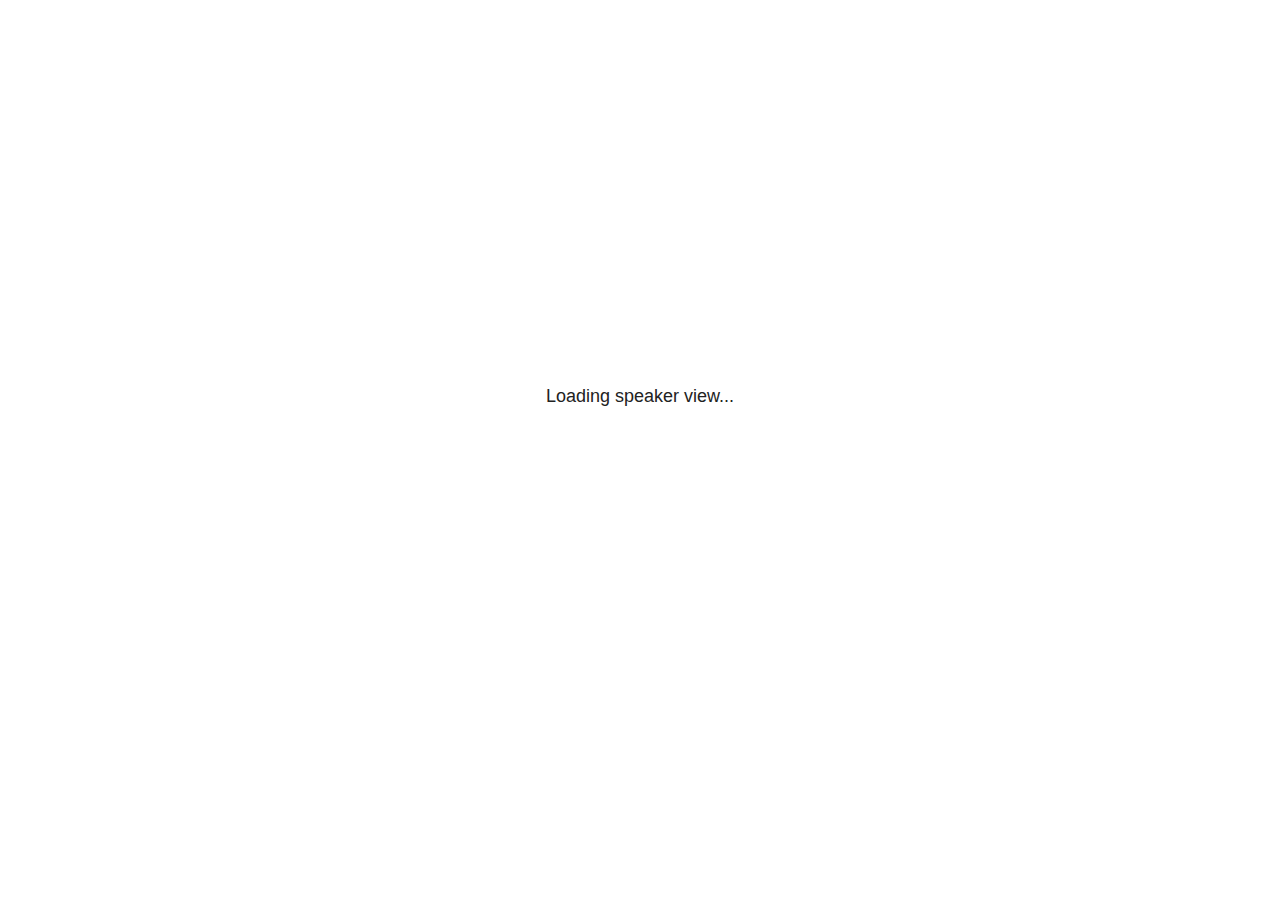
<file: openfest-2019-infrastructure-review/out/plugin/notes/notes.html>
<!doctype html>
<html lang="en">
	<head>
		<meta charset="utf-8">

		<title>reveal.js - Slide Notes</title>

		<style>
			body {
				font-family: Helvetica;
				font-size: 18px;
			}

			#current-slide,
			#upcoming-slide,
			#speaker-controls {
				padding: 6px;
				box-sizing: border-box;
				-moz-box-sizing: border-box;
			}

			#current-slide iframe,
			#upcoming-slide iframe {
				width: 100%;
				height: 100%;
				border: 1px solid #ddd;
			}

			#current-slide .label,
			#upcoming-slide .label {
				position: absolute;
				top: 10px;
				left: 10px;
				z-index: 2;
			}

			#connection-status {
				position: absolute;
				top: 0;
				left: 0;
				width: 100%;
				height: 100%;
				z-index: 20;
				padding: 30% 20% 20% 20%;
				font-size: 18px;
				color: #222;
				background: #fff;
				text-align: center;
				box-sizing: border-box;
				line-height: 1.4;
			}

			.overlay-element {
				height: 34px;
				line-height: 34px;
				padding: 0 10px;
				text-shadow: none;
				background: rgba( 220, 220, 220, 0.8 );
				color: #222;
				font-size: 14px;
			}

			.overlay-element.interactive:hover {
				background: rgba( 220, 220, 220, 1 );
			}

			#current-slide {
				position: absolute;
				width: 60%;
				height: 100%;
				top: 0;
				left: 0;
				padding-right: 0;
			}

			#upcoming-slide {
				position: absolute;
				width: 40%;
				height: 40%;
				right: 0;
				top: 0;
			}

			/* Speaker controls */
			#speaker-controls {
				position: absolute;
				top: 40%;
				right: 0;
				width: 40%;
				height: 60%;
				overflow: auto;
				font-size: 18px;
			}

				.speaker-controls-time.hidden,
				.speaker-controls-notes.hidden {
					display: none;
				}

				.speaker-controls-time .label,
				.speaker-controls-pace .label,
				.speaker-controls-notes .label {
					text-transform: uppercase;
					font-weight: normal;
					font-size: 0.66em;
					color: #666;
					margin: 0;
				}

				.speaker-controls-time, .speaker-controls-pace {
					border-bottom: 1px solid rgba( 200, 200, 200, 0.5 );
					margin-bottom: 10px;
					padding: 10px 16px;
					padding-bottom: 20px;
					cursor: pointer;
				}

				.speaker-controls-time .reset-button {
					opacity: 0;
					float: right;
					color: #666;
					text-decoration: none;
				}
				.speaker-controls-time:hover .reset-button {
					opacity: 1;
				}

				.speaker-controls-time .timer,
				.speaker-controls-time .clock {
					width: 50%;
				}

				.speaker-controls-time .timer,
				.speaker-controls-time .clock,
				.speaker-controls-time .pacing .hours-value,
				.speaker-controls-time .pacing .minutes-value,
				.speaker-controls-time .pacing .seconds-value {
					font-size: 1.9em;
				}

				.speaker-controls-time .timer {
					float: left;
				}

				.speaker-controls-time .clock {
					float: right;
					text-align: right;
				}

				.speaker-controls-time span.mute {
					opacity: 0.3;
				}

				.speaker-controls-time .pacing-title {
					margin-top: 5px;
				}

				.speaker-controls-time .pacing.ahead {
					color: blue;
				}

				.speaker-controls-time .pacing.on-track {
					color: green;
				}

				.speaker-controls-time .pacing.behind {
					color: red;
				}

				.speaker-controls-notes {
					padding: 10px 16px;
				}

				.speaker-controls-notes .value {
					margin-top: 5px;
					line-height: 1.4;
					font-size: 1.2em;
				}

			/* Layout selector */
			#speaker-layout {
				position: absolute;
				top: 10px;
				right: 10px;
				color: #222;
				z-index: 10;
			}
				#speaker-layout select {
					position: absolute;
					width: 100%;
					height: 100%;
					top: 0;
					left: 0;
					border: 0;
					box-shadow: 0;
					cursor: pointer;
					opacity: 0;

					font-size: 1em;
					background-color: transparent;

					-moz-appearance: none;
					-webkit-appearance: none;
					-webkit-tap-highlight-color: rgba(0, 0, 0, 0);
				}

				#speaker-layout select:focus {
					outline: none;
					box-shadow: none;
				}

			.clear {
				clear: both;
			}

			/* Speaker layout: Wide */
			body[data-speaker-layout="wide"] #current-slide,
			body[data-speaker-layout="wide"] #upcoming-slide {
				width: 50%;
				height: 45%;
				padding: 6px;
			}

			body[data-speaker-layout="wide"] #current-slide {
				top: 0;
				left: 0;
			}

			body[data-speaker-layout="wide"] #upcoming-slide {
				top: 0;
				left: 50%;
			}

			body[data-speaker-layout="wide"] #speaker-controls {
				top: 45%;
				left: 0;
				width: 100%;
				height: 50%;
				font-size: 1.25em;
			}

			/* Speaker layout: Tall */
			body[data-speaker-layout="tall"] #current-slide,
			body[data-speaker-layout="tall"] #upcoming-slide {
				width: 45%;
				height: 50%;
				padding: 6px;
			}

			body[data-speaker-layout="tall"] #current-slide {
				top: 0;
				left: 0;
			}

			body[data-speaker-layout="tall"] #upcoming-slide {
				top: 50%;
				left: 0;
			}

			body[data-speaker-layout="tall"] #speaker-controls {
				padding-top: 40px;
				top: 0;
				left: 45%;
				width: 55%;
				height: 100%;
				font-size: 1.25em;
			}

			/* Speaker layout: Notes only */
			body[data-speaker-layout="notes-only"] #current-slide,
			body[data-speaker-layout="notes-only"] #upcoming-slide {
				display: none;
			}

			body[data-speaker-layout="notes-only"] #speaker-controls {
				padding-top: 40px;
				top: 0;
				left: 0;
				width: 100%;
				height: 100%;
				font-size: 1.25em;
			}

			@media screen and (max-width: 1080px) {
				body[data-speaker-layout="default"] #speaker-controls {
					font-size: 16px;
				}
			}

			@media screen and (max-width: 900px) {
				body[data-speaker-layout="default"] #speaker-controls {
					font-size: 14px;
				}
			}

			@media screen and (max-width: 800px) {
				body[data-speaker-layout="default"] #speaker-controls {
					font-size: 12px;
				}
			}

		</style>
	</head>

	<body>

		<div id="connection-status">Loading speaker view...</div>

		<div id="current-slide"></div>
		<div id="upcoming-slide"><span class="overlay-element label">Upcoming</span></div>
		<div id="speaker-controls">
			<div class="speaker-controls-time">
				<h4 class="label">Time <span class="reset-button">Click to Reset</span></h4>
				<div class="clock">
					<span class="clock-value">0:00 AM</span>
				</div>
				<div class="timer">
					<span class="hours-value">00</span><span class="minutes-value">:00</span><span class="seconds-value">:00</span>
				</div>
				<div class="clear"></div>

				<h4 class="label pacing-title" style="display: none">Pacing – Time to finish current slide</h4>
				<div class="pacing" style="display: none">
					<span class="hours-value">00</span><span class="minutes-value">:00</span><span class="seconds-value">:00</span>
				</div>
			</div>

			<div class="speaker-controls-notes hidden">
				<h4 class="label">Notes</h4>
				<div class="value"></div>
			</div>
		</div>
		<div id="speaker-layout" class="overlay-element interactive">
			<span class="speaker-layout-label"></span>
			<select class="speaker-layout-dropdown"></select>
		</div>

		<script src="../../plugin/markdown/marked.js"></script>
		<script>

			(function() {

				var notes,
					notesValue,
					currentState,
					currentSlide,
					upcomingSlide,
					layoutLabel,
					layoutDropdown,
					pendingCalls = {},
					lastRevealApiCallId = 0,
					connected = false;

				var SPEAKER_LAYOUTS = {
					'default': 'Default',
					'wide': 'Wide',
					'tall': 'Tall',
					'notes-only': 'Notes only'
				};

				setupLayout();

				var connectionStatus = document.querySelector( '#connection-status' );
				var connectionTimeout = setTimeout( function() {
					connectionStatus.innerHTML = 'Error connecting to main window.<br>Please try closing and reopening the speaker view.';
				}, 5000 );

				window.addEventListener( 'message', function( event ) {

					clearTimeout( connectionTimeout );
					connectionStatus.style.display = 'none';

					var data = JSON.parse( event.data );

					// The overview mode is only useful to the reveal.js instance
					// where navigation occurs so we don't sync it
					if( data.state ) delete data.state.overview;

					// Messages sent by the notes plugin inside of the main window
					if( data && data.namespace === 'reveal-notes' ) {
						if( data.type === 'connect' ) {
							handleConnectMessage( data );
						}
						else if( data.type === 'state' ) {
							handleStateMessage( data );
						}
						else if( data.type === 'return' ) {
							pendingCalls[data.callId](data.result);
							delete pendingCalls[data.callId];
						}
					}
					// Messages sent by the reveal.js inside of the current slide preview
					else if( data && data.namespace === 'reveal' ) {
						if( /ready/.test( data.eventName ) ) {
							// Send a message back to notify that the handshake is complete
							window.opener.postMessage( JSON.stringify({ namespace: 'reveal-notes', type: 'connected'} ), '*' );
						}
						else if( /slidechanged|fragmentshown|fragmenthidden|paused|resumed/.test( data.eventName ) && currentState !== JSON.stringify( data.state ) ) {

							window.opener.postMessage( JSON.stringify({ method: 'setState', args: [ data.state ]} ), '*' );

						}
					}

				} );

				/**
				 * Asynchronously calls the Reveal.js API of the main frame.
				 */
				function callRevealApi( methodName, methodArguments, callback ) {

					var callId = ++lastRevealApiCallId;
					pendingCalls[callId] = callback;
					window.opener.postMessage( JSON.stringify( {
						namespace: 'reveal-notes',
						type: 'call',
						callId: callId,
						methodName: methodName,
						arguments: methodArguments
					} ), '*' );

				}

				/**
				 * Called when the main window is trying to establish a
				 * connection.
				 */
				function handleConnectMessage( data ) {

					if( connected === false ) {
						connected = true;

						setupIframes( data );
						setupKeyboard();
						setupNotes();
						setupTimer();
					}

				}

				/**
				 * Called when the main window sends an updated state.
				 */
				function handleStateMessage( data ) {

					// Store the most recently set state to avoid circular loops
					// applying the same state
					currentState = JSON.stringify( data.state );

					// No need for updating the notes in case of fragment changes
					if ( data.notes ) {
						notes.classList.remove( 'hidden' );
						notesValue.style.whiteSpace = data.whitespace;
						if( data.markdown ) {
							notesValue.innerHTML = marked( data.notes );
						}
						else {
							notesValue.innerHTML = data.notes;
						}
					}
					else {
						notes.classList.add( 'hidden' );
					}

					// Update the note slides
					currentSlide.contentWindow.postMessage( JSON.stringify({ method: 'setState', args: [ data.state ] }), '*' );
					upcomingSlide.contentWindow.postMessage( JSON.stringify({ method: 'setState', args: [ data.state ] }), '*' );
					upcomingSlide.contentWindow.postMessage( JSON.stringify({ method: 'next' }), '*' );

				}

				// Limit to max one state update per X ms
				handleStateMessage = debounce( handleStateMessage, 200 );

				/**
				 * Forward keyboard events to the current slide window.
				 * This enables keyboard events to work even if focus
				 * isn't set on the current slide iframe.
				 *
				 * Block F5 default handling, it reloads and disconnects
				 * the speaker notes window.
				 */
				function setupKeyboard() {

					document.addEventListener( 'keydown', function( event ) {
						if( event.keyCode === 116 || ( event.metaKey && event.keyCode === 82 ) ) {
							event.preventDefault();
							return false;
						}
						currentSlide.contentWindow.postMessage( JSON.stringify({ method: 'triggerKey', args: [ event.keyCode ] }), '*' );
					} );

				}

				/**
				 * Creates the preview iframes.
				 */
				function setupIframes( data ) {

					var params = [
						'receiver',
						'progress=false',
						'history=false',
						'transition=none',
						'autoSlide=0',
						'backgroundTransition=none'
					].join( '&' );

					var urlSeparator = /\?/.test(data.url) ? '&' : '?';
					var hash = '#/' + data.state.indexh + '/' + data.state.indexv;
					var currentURL = data.url + urlSeparator + params + '&postMessageEvents=true' + hash;
					var upcomingURL = data.url + urlSeparator + params + '&controls=false' + hash;

					currentSlide = document.createElement( 'iframe' );
					currentSlide.setAttribute( 'width', 1280 );
					currentSlide.setAttribute( 'height', 1024 );
					currentSlide.setAttribute( 'src', currentURL );
					document.querySelector( '#current-slide' ).appendChild( currentSlide );

					upcomingSlide = document.createElement( 'iframe' );
					upcomingSlide.setAttribute( 'width', 640 );
					upcomingSlide.setAttribute( 'height', 512 );
					upcomingSlide.setAttribute( 'src', upcomingURL );
					document.querySelector( '#upcoming-slide' ).appendChild( upcomingSlide );

				}

				/**
				 * Setup the notes UI.
				 */
				function setupNotes() {

					notes = document.querySelector( '.speaker-controls-notes' );
					notesValue = document.querySelector( '.speaker-controls-notes .value' );

				}

				function getTimings( callback ) {

					callRevealApi( 'getSlidesAttributes', [], function ( slideAttributes ) {
						callRevealApi( 'getConfig', [], function ( config ) {
							var defaultTiming = config.defaultTiming;
							if (defaultTiming == null) {
								callback(null);
								return;
							}

							var timings = [];
							for ( var i in slideAttributes ) {
								var slide = slideAttributes[ i ];
								var timing = defaultTiming;
								if( slide.hasOwnProperty( 'data-timing' )) {
									var t = slide[ 'data-timing' ];
									timing = parseInt(t);
									if( isNaN(timing) ) {
										console.warn("Could not parse timing '" + t + "' of slide " + i + "; using default of " + defaultTiming);
										timing = defaultTiming;
									}
								}
								timings.push(timing);
							}

							callback( timings );
						} );
					} );

				}

				/**
				 * Return the number of seconds allocated for presenting
				 * all slides up to and including this one.
				 */
				function getTimeAllocated( timings, callback ) {

					callRevealApi( 'getSlidePastCount', [], function ( currentSlide ) {
						var allocated = 0;
						for (var i in timings.slice(0, currentSlide + 1)) {
							allocated += timings[i];
						}
						callback( allocated );
					} );

				}

				/**
				 * Create the timer and clock and start updating them
				 * at an interval.
				 */
				function setupTimer() {

					var start = new Date(),
					timeEl = document.querySelector( '.speaker-controls-time' ),
					clockEl = timeEl.querySelector( '.clock-value' ),
					hoursEl = timeEl.querySelector( '.hours-value' ),
					minutesEl = timeEl.querySelector( '.minutes-value' ),
					secondsEl = timeEl.querySelector( '.seconds-value' ),
					pacingTitleEl = timeEl.querySelector( '.pacing-title' ),
					pacingEl = timeEl.querySelector( '.pacing' ),
					pacingHoursEl = pacingEl.querySelector( '.hours-value' ),
					pacingMinutesEl = pacingEl.querySelector( '.minutes-value' ),
					pacingSecondsEl = pacingEl.querySelector( '.seconds-value' );

					var timings = null;
					getTimings( function ( _timings ) {

						timings = _timings;
						if (_timings !== null) {
							pacingTitleEl.style.removeProperty('display');
							pacingEl.style.removeProperty('display');
						}

						// Update once directly
						_updateTimer();

						// Then update every second
						setInterval( _updateTimer, 1000 );

					} );


					function _resetTimer() {

						if (timings == null) {
							start = new Date();
							_updateTimer();
						}
						else {
							// Reset timer to beginning of current slide
							getTimeAllocated( timings, function ( slideEndTimingSeconds ) {
								var slideEndTiming = slideEndTimingSeconds * 1000;
								callRevealApi( 'getSlidePastCount', [], function ( currentSlide ) {
									var currentSlideTiming = timings[currentSlide] * 1000;
									var previousSlidesTiming = slideEndTiming - currentSlideTiming;
									var now = new Date();
									start = new Date(now.getTime() - previousSlidesTiming);
									_updateTimer();
								} );
							} );
						}

					}

					timeEl.addEventListener( 'click', function() {
						_resetTimer();
						return false;
					} );

					function _displayTime( hrEl, minEl, secEl, time) {

						var sign = Math.sign(time) == -1 ? "-" : "";
						time = Math.abs(Math.round(time / 1000));
						var seconds = time % 60;
						var minutes = Math.floor( time / 60 ) % 60 ;
						var hours = Math.floor( time / ( 60 * 60 )) ;
						hrEl.innerHTML = sign + zeroPadInteger( hours );
						if (hours == 0) {
							hrEl.classList.add( 'mute' );
						}
						else {
							hrEl.classList.remove( 'mute' );
						}
						minEl.innerHTML = ':' + zeroPadInteger( minutes );
						if (hours == 0 && minutes == 0) {
							minEl.classList.add( 'mute' );
						}
						else {
							minEl.classList.remove( 'mute' );
						}
						secEl.innerHTML = ':' + zeroPadInteger( seconds );
					}

					function _updateTimer() {

						var diff, hours, minutes, seconds,
						now = new Date();

						diff = now.getTime() - start.getTime();

						clockEl.innerHTML = now.toLocaleTimeString( 'en-US', { hour12: true, hour: '2-digit', minute:'2-digit' } );
						_displayTime( hoursEl, minutesEl, secondsEl, diff );
						if (timings !== null) {
							_updatePacing(diff);
						}

					}

					function _updatePacing(diff) {

						getTimeAllocated( timings, function ( slideEndTimingSeconds ) {
							var slideEndTiming = slideEndTimingSeconds * 1000;

							callRevealApi( 'getSlidePastCount', [], function ( currentSlide ) {
								var currentSlideTiming = timings[currentSlide] * 1000;
								var timeLeftCurrentSlide = slideEndTiming - diff;
								if (timeLeftCurrentSlide < 0) {
									pacingEl.className = 'pacing behind';
								}
								else if (timeLeftCurrentSlide < currentSlideTiming) {
									pacingEl.className = 'pacing on-track';
								}
								else {
									pacingEl.className = 'pacing ahead';
								}
								_displayTime( pacingHoursEl, pacingMinutesEl, pacingSecondsEl, timeLeftCurrentSlide );
							} );
						} );
					}

				}

				/**
				 * Sets up the speaker view layout and layout selector.
				 */
				function setupLayout() {

					layoutDropdown = document.querySelector( '.speaker-layout-dropdown' );
					layoutLabel = document.querySelector( '.speaker-layout-label' );

					// Render the list of available layouts
					for( var id in SPEAKER_LAYOUTS ) {
						var option = document.createElement( 'option' );
						option.setAttribute( 'value', id );
						option.textContent = SPEAKER_LAYOUTS[ id ];
						layoutDropdown.appendChild( option );
					}

					// Monitor the dropdown for changes
					layoutDropdown.addEventListener( 'change', function( event ) {

						setLayout( layoutDropdown.value );

					}, false );

					// Restore any currently persisted layout
					setLayout( getLayout() );

				}

				/**
				 * Sets a new speaker view layout. The layout is persisted
				 * in local storage.
				 */
				function setLayout( value ) {

					var title = SPEAKER_LAYOUTS[ value ];

					layoutLabel.innerHTML = 'Layout' + ( title ? ( ': ' + title ) : '' );
					layoutDropdown.value = value;

					document.body.setAttribute( 'data-speaker-layout', value );

					// Persist locally
					if( supportsLocalStorage() ) {
						window.localStorage.setItem( 'reveal-speaker-layout', value );
					}

				}

				/**
				 * Returns the ID of the most recently set speaker layout
				 * or our default layout if none has been set.
				 */
				function getLayout() {

					if( supportsLocalStorage() ) {
						var layout = window.localStorage.getItem( 'reveal-speaker-layout' );
						if( layout ) {
							return layout;
						}
					}

					// Default to the first record in the layouts hash
					for( var id in SPEAKER_LAYOUTS ) {
						return id;
					}

				}

				function supportsLocalStorage() {

					try {
						localStorage.setItem('test', 'test');
						localStorage.removeItem('test');
						return true;
					}
					catch( e ) {
						return false;
					}

				}

				function zeroPadInteger( num ) {

					var str = '00' + parseInt( num );
					return str.substring( str.length - 2 );

				}

				/**
				 * Limits the frequency at which a function can be called.
				 */
				function debounce( fn, ms ) {

					var lastTime = 0,
						timeout;

					return function() {

						var args = arguments;
						var context = this;

						clearTimeout( timeout );

						var timeSinceLastCall = Date.now() - lastTime;
						if( timeSinceLastCall > ms ) {
							fn.apply( context, args );
							lastTime = Date.now();
						}
						else {
							timeout = setTimeout( function() {
								fn.apply( context, args );
								lastTime = Date.now();
							}, ms - timeSinceLastCall );
						}

					}

				}

			})();

		</script>
	</body>
</html>
</file>
